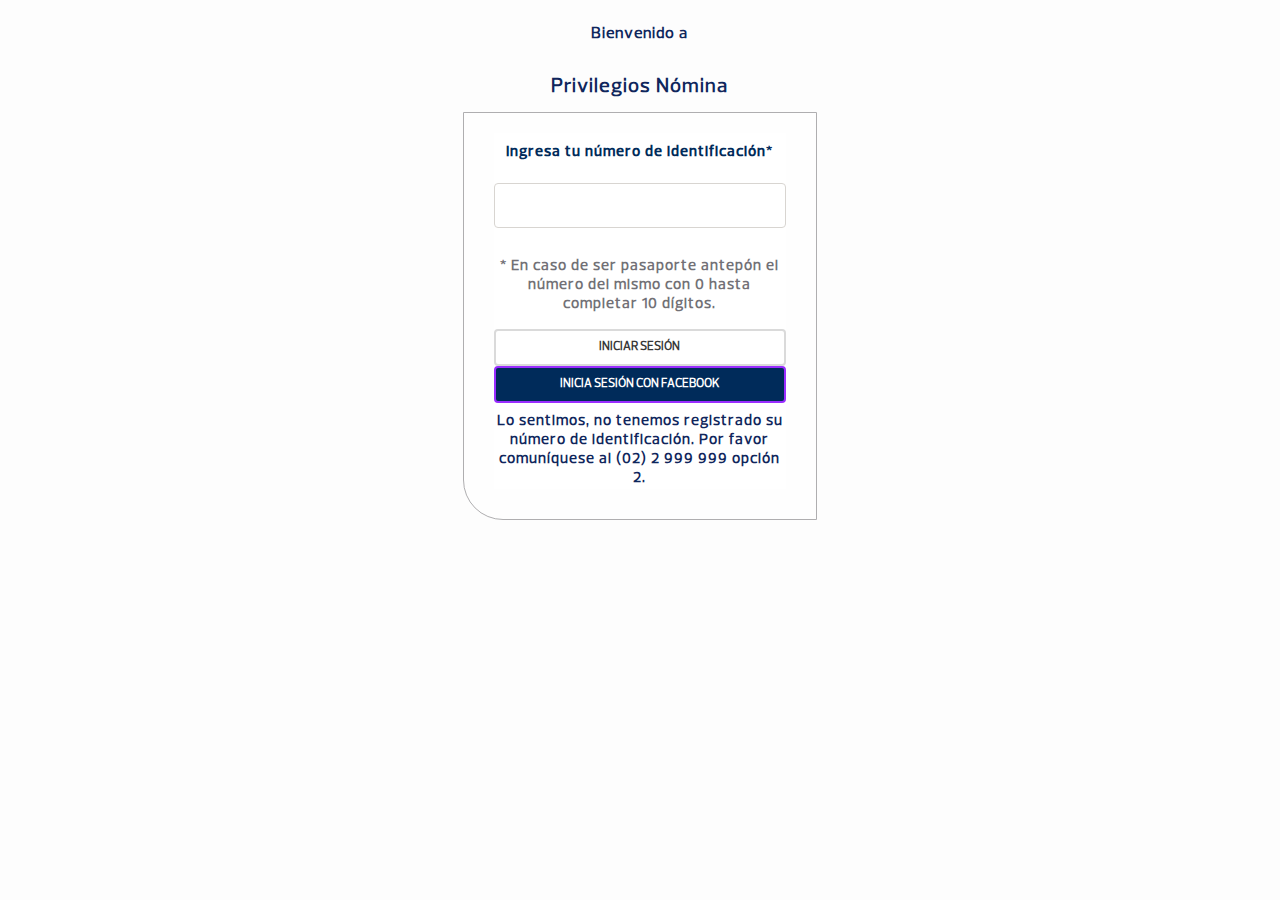
<file: login_error.html>
<!DOCTYPE html>
<html>

<head>
	<meta http-equiv="content-type" content="text/html; charset=utf-8" />
	<meta name="format-detection" content="telephone=no" />
	<meta name="apple-mobile-web-app-capable" content="yes" />
	<meta name="viewport" content="width=device-width, initial-scale=1, maximum-scale=1.0, user-scalable=no, minimal-ui" />
	<link href="css/bootstrap.min.css" rel="stylesheet" type="text/css" />
	<link href="css/style.css" rel="stylesheet" type="text/css" />
	<link href="fonts/fonts.css" rel="stylesheet" type="text/css" charset="utf-8" />

	<title>idumotiva</title>

	<style>
		.boton-rojo {
			line-height: 5px !important;
			border-radius: 4px !important;
			width: 100%;
			padding: 14px !important;
		}

		.boton-envio {
			line-height: 5px !important;
			border-radius: 4px !important;
			width: 150px !important;
			padding: 18px !important;
			margin-left: 5px;
		}

		.caja-login {
			width: 100%;
			background-color: rgba(204, 204, 204, 0.12);
			border-radius: 3px !important;
		}

		.bg-login {
			background-color: #fdfdfd;
			min-height: 700px;
		}

		.select_top {
			width: 100%;
			border-radius: 3px !important;
			padding-right: 25px!important;
			background-size: 20px;
			background-repeat: no-repeat;
			background-position: 5%;
			background-color: #fff!important;
			padding-left: 50px;
		}


		.caja-confirmacion {
			width: 100%;
			height: auto !important;
			background-color: rgba(255, 255, 255, 0.51);
			border-radius: 8px !important;
			font-size: 15px !important;
			text-align: center;
			padding: 20px;
			font-family: 'Prelo-BookItalic';
		}

		.a_link {
			color: #2d1e01;
			font-size: 13px;
			font-weight: 600;
		}

		.forms-login {
			background: rgba(255, 255, 255, 0.5);
			padding: 20px 30px;
			border: 1px solid #afaeb0;
			border-radius: 0 0 0 40px;
			color: #002b5a;
		}

		.login-box span {
			font-size: 22px;
		}

		.login-box select {
			background-color: #e7ded8;
			font-size: 13px;
			opacity: 0.7;
			padding-left: 20px;
			background-position: 95%;
			color: inherit;
			margin-left: 0;
			color: #2d1f02;
			font-weight: bold
		}

	</style>
</head>

<body class="style-10 bg-login ">
	<div class="container-fluid">
		<div class="information-blocks content-push">
			<div class="row">
				<div class="login-box login-fondo col-lg-4 col-lg-offset-4 col-sm-8 col-sm-offset-2 col-xs-12" align="center" style="border:0 !important;">
					<div style="text-align: center; margin-top:0; margin-bottom:15px;font-family: 'Prelo-Medium';    color: #002b5a;">
						<p style="font-size: 16px"> Bienvenido a</p><br>
						<p style="font-size: 20px">Privilegios Nómina </p>
					</div>
					<div class="forms-login">
						<form>
							<p class="text-left" style="color:#002b5a; padding-bottom:10px;line-height: 20px;font-size: 15px;font-family: 'Prelo-Medium';">Ingresa tu número de identificación*</p>
							<input class="simple-field" type="password" placeholder="" />
							<p style="color: #727176;margin-bottom: 15px">* En caso de ser pasaporte antepón el número del mismo con 0 hasta completar 10 dígitos. </p>
							<a href="index.html" class="button style-12 boton-rojo">Iniciar sesión</a>
							<a href="" class="button style-10 boton-rojo" style="background: #002b5a;color: white">Inicia sesión con Facebook</a>
							<p>Lo sentimos, no tenemos registrado su número de identificación. Por favor comuníquese al 
(02) 2 999 999 opción 2.</p>
						</form>
					</div>
				</div>
			</div>
		</div>
	</div>
</body>

</html>
</file>
<file: fonts/fonts.css>
@font-face {
		font-family: 'Prelo-Book';
		src: url('Prelo-Book.otf');
		src: local('☺'), url('Prelo-Book.otf') format('woff');
		font-weight: normal;
		font-style: normal;
	}

	@font-face {
		font-family: 'Prelo-SemiBold';
		src: url('Prelo-SemiBold.otf');
		src: local('☺'), url('Prelo-SemiBold.otf') format('woff');
		font-weight: normal;
		font-style: normal;
	}
	@font-face {
		font-family: 'Prelo-Medium';
		src: url('Prelo-Medium.otf');
		src: local('☺'), url('Prelo-Medium.otf') format('woff');
		font-weight: normal;
		font-style: normal;
	}

	@font-face {
		font-family: 'PreloSlab-Bold.otf';
		src: url('PreloSlab-Bold.otf');
		src: local('☺'), url('PreloSlab-Bold.otf') format('woff');
		font-weight: normal;
		font-style: normal;
	}
	@font-face {
		font-family: 'PreloSlab-Book';
		src: url('PreloSlab-Book.otf');
		src: local('☺'), url('PreloSlab-Book.otf') format('woff');
		font-weight: normal;
		font-style: normal;
	}
</file>
<file: css/style.css>
body {
    font-family: 'Prelo-Book', sans-serif;
}

/* 02 - RESET STYLES */

html,
body,
div,
span,
applet,
object,
iframe,
h1,
h2,
h3,
h4,
h5,
h6,
p,
blockquote,
pre,
a,
abbr,
acronym,
address,
big,
cite,
code,
del,
dfn,
em,
img,
ins,
kbd,
q,
s,
samp,
small,
strike,
strong,
sub,
sup,
tt,
var,
b,
u,
i,
center,
dl,
dt,
dd,
ol,
ul,
li,
fieldset,
form,
label,
legend,
table,
caption,
tbody,
tfoot,
thead,
tr,
th,
td,
article,
aside,
canvas,
details,
embed,
figure,
figcaption,
footer,
header,
hgroup,
menu,
nav,
output,
ruby,
section,
summary,
time,
mark,
audio,
video {
    margin: 0;
    padding: 0;
    border: 0;
    font-size: 100%;
    font: inherit;
    vertical-align: baseline;
}

/* HTML5 display-role reset for older browsers */

article,
aside,
details,
figcaption,
figure,
footer,
header,
hgroup,
menu,
nav,
section {
    display: block;
}

blockquote,
q {
    quotes: none;
}

blockquote:before,
blockquote:after,
q:before,
q:after {
    content: '';
    content: none;
}

blockquote footer:before,
blockquote footer:after {
    display: none;
}

body * {
    -webkit-text-size-adjust: none;
}

input:focus,
select:focus,
textarea:focus,
button:focus {
    outline: none;
}

textarea,
select {
    font-family: 'Prelo-Book', sans-serif;
    font-weight: 300;
    -webkit-appearance: none;
    border-radius: 4px;
}

input {
    border-radius: 4px;
}

a,
a:link,
a:visited,
a:active,
a:hover {
    cursor: pointer;
    text-decoration: none;
    outline: none;
}

ul {
    list-style: none;
}

body {
    font-family: 'Prelo-Book', sans-serif;
    font-weight: 400;
    font-size: 14px;
    line-height: 1;
}

.clear {
    clear: both;
    overflow: hidden;
    height: 0px;
    font-size: 0px;
    display: block;
}

/*mensaje de alerta en modales*/

.alert_2,
.alert_3,
.alert_4 {
    color: #0060b0;
    margin-bottom: 15px;
}

.alert_2:before {
    content: url(../img/icons/icon-addcar.png);
    padding-right: 10px;
    vertical-align: middle;
}

.alert_3:before {
    content: url(../img/icons/icon-addwhislist.png);
    padding-right: 10px;
    vertical-align: middle;
}

.filtro-desc {
    line-height: 31px;
    float: none;
    clear: both;
    overflow: hidden;
    margin-bottom: 20px;
    padding: 0;
    margin-top: 10px;
}

/* 03 - GLOBAL SETTINGS */

/*table*/

.table-view {
    height: 100%;
    width: 100%;
    display: table;
}

.row-view {
    display: table-row;
}

.cell-view {
    display: table-cell;
    vertical-align: middle;
    height: inherit;
    padding-left: 30px;
}

.cell-view.black {
    background: rgba(0, 0, 0, 0.50);
    display: table-cell;
    float: right;
    height: auto;
    margin-top: 30px;
    min-height: 200px;
    padding: 20px 30px;
    vertical-align: middle;
    width: 480px !important;
}

/*content block*/

#content-block {
    position: relative;
    overflow: hidden;
}

/*last child margins*/

#content-block *:last-child {
    margin-bottom: 0;
}

/*nopadding class*/

.nopadding {
    padding-left: 0;
    padding-right: 0;
    margin-left: 0;
    margin-right: 0;
}

/*content center*/

.content-push {
    padding: 15px 40px 30px;
    overflow: hidden;
}

.content-center,
.position-center {
    max-width: 1310px;
    margin: 0 auto;
    background: #fff;
    padding: 0 70px;
    position: relative;
    padding-bottom: 50px;
}

.position-center {
    background: none;
}

.wide-center {
    max-width: 1760px;
    margin: 0 auto;
    padding: 0 30px;
}

@media (max-width: 767px) {
    .wide-center {
        padding: 0 15px;
    }
}

/*Descuentos*/

.cupon_canjeado .hover-white {
    position: absolute;
    width: 100%;
    background: rgba(255, 255, 255, 0.37);
    height: 100%;
    top: 0;
    opacity: 1
}

.locales .col-lg-3 {
    margin-bottom: 15px;
}

.locales h4 {
    margin-bottom: 0;
    margin-top: 10px;
    font-size: 15px;
}

#cog-generado {
    display: none;
}

.information-blocks {
    margin-bottom: 30px;
}

#content-block .sidebar-column .information-blocks {
    margin-bottom: 40px;
}

.popup-container .up-img {
    margin-bottom: 20px;
    background: #FBFCFD;
    border-radius: 7px;
    color: #0060b0;
    padding-top: 10%;
    padding-bottom: 10%;
    line-height: 30px;
    font-size: 18px;
}

.popup-container .up-img .sub_title {
    font-size: 40px;
    font-weight: bold;
}

.popup-container .up-img span {
    font-style: normal !important;
    margin-top: 15px;
    font-size: 14px;
}

.popup-container .up-img span a {
    color: #0060b0;
    text-decoration: underline;
}

.popup-container .block-title_2,
.popup-container .block-title_3 {
    font-weight: 600;
    color: #878584;
    margin-bottom: 20px;
}

.popup-container .block-title_3 {
    color: #393934;
    font-weight: bold;
    margin-top: 20px;
}

.block-title {
    font-size: 20px;
    line-height: 24px;
    color: #191e24;
    font-weight: 600;
    padding-bottom: 10px;
    border-bottom: 1px #ebebeb solid;
    margin-bottom: 25px;
}

.block-title.size-1 {
    font-size: 16px;
}

.block-title.size-2 {
    font-size: 18px;
}

.block-title.size-3 {
    font-size: 24px;
    margin-bottom: 0;
}

.block-title.size-4 {
    font-size: 30px;
    font-weight: 400;
    line-height: 30px;
    margin-bottom: 20px;
    padding-bottom: 20px;
}

/*buttons*/

.button {
    font-weight: 700;
    font-size: 12px;
    line-height: 14px;
    color: #373737;
    text-transform: uppercase;
    text-align: center;
    padding: 8px 10px;
    display: inline-block;
    cursor: pointer;
    min-width: 127px;
    border: 2px #dadada solid;
    background: transparent;
    position: relative;
}

.button .fa {
    margin-right: 5px;
}

.button.style-1:hover {
    background: #fff;
    border: 2px transparent solid;
}

.button.style-2 {
    background: #f2f2f2;
    border-color: #f2f2f2;
}

.button.style-2:hover {
    background: #fff;
}

.button.style-3 {
    font-size: 12px;
    line-height: 16px;
    font-weight: 700;
    color: #515456;
    text-transform: uppercase;
    background: #e0e0e0;
    display: inline-block;
    text-align: center;
    border: 2px #e0e0e0 solid;
    padding: 10px 5px;
    min-width: 0;
}

.button.style-4 {
    font-size: 12px;
    line-height: 16px;
    font-weight: 700;
    color: #fff;
    text-transform: uppercase;
    background: #0060b0;
    display: inline-block;
    text-align: center;
    border: 2px #0060b0 solid;
    padding: 10px 5px;
    min-width: 0;
}

.button.style-3:hover,
.button.style-4:hover {
    background: transparent!important;
    color: #333232!important;
}

.button {
    font-weight: 600!important
}

.button.style-10 {
    font-family: 'Prelo-Book', sans-serif;
    font-size: 12px;
    font-style: normal !important;
    line-height: 18px;
    padding: 10px 20px;
    text-transform: uppercase;
    color: #0F265C;
    border: 2px #9A2DFF solid;
    background: #9A2DFF;
}

.button.style-10:hover {
    background: #9A2DFF;
    color: #0F265C;
    border: 2px solid #9A2DFF;
}

.button.style-11 {
    background: #BBC1CB;
    border-color: #BBC1CB;
    overflow: hidden;
    font-size: 12px;
    color: #fff;
    /* border-radius: 4px; */
    font-weight: 700;
    text-transform: uppercase;
    padding: 12px 20px;
}

.button.style-11:hover {
    color: #808080;
    background: #f0f0f0
}

.button.style-14 {
    border-color: #0060b0;
    background: #0060b0;
    font-size: 12px;
    color: #fff;
    font-weight: 600;
    line-height: 16px;
    padding: 10px 20px;
    min-width: 0;
}

.button.style-14:hover {
    background: transparent;
    color: #0060b0;
}

.button-x {
    font-size: 12px;
    line-height: 15px;
    width: 15px;
    text-align: center;
    color: #808080;
}

.button-x .fa {
    display: block;
    line-height: 15px;
}

.button.style-2 {
    cursor: text;
}

/*overflow*/

.overflow {
    overflow-y: auto;
    -webkit-overflow-scrolling: touch;
    -moz-overflow-scrolling: touch;
    -ms-overflow-scrolling: touch;
}

/*placeholders*/

::-webkit-input-placeholder {
    color: #c2c2c2;
    opacity: 1;
}

::-moz-placeholder {
    color: #c2c2c2;
    opacity: 1;
}

/* firefox 19+ */

:-ms-input-placeholder {
    color: #c2c2c2;
    opacity: 1;
}

/* ie */

input:-moz-placeholder {
    color: #c2c2c2;
    opacity: 1;
}

::-webkit-select-placeholder {
    color: #c2c2c2;
    opacity: 1;
}

::-moz-placeholder {
    color: #c2c2c2;
    opacity: 1;
}

/* firefox 19+ */

:-ms-select-placeholder {
    color: #c2c2c2;
    opacity: 1;
}

/* ie */

select:-moz-placeholder {
    color: #c2c2c2;
    opacity: 1;
}

/*toggle blocks in responsive navigation*/

@media (min-width: 1200px) {
    .responsive-menu-toggle-class {
        display: none!important;
    }
    .nav-overflow nav {
        display: inline-block;
        float: left;
    }
}

@media (max-width: 1199px) {
    .responsive-menu-hide-class {
        display: none!important;
    }
}

/*list styles*/

.list-type-1 {
    font-size: 13px;
    line-height: 15px;
    color: #191e24;
    font-weight: 500;
}

.list-type-1 a {
    color: #191e24;
}

.list-type-1 a:hover {
    color: #8bab0a;
}

.list-type-1 li {
    padding: 7px 0;
}

.list-type-1 li .fa {
    display: inline-block;
    color: #806fc0;
    margin-right: 7px;
    vertical-align: middle;
    position: relative;
    top: -2px;
}

ol {
    list-style: none;
    counter-reset: number;
}

ol li {
    padding-left: 0;
    font-size: 13px;
    line-height: 24px;
    color: #a3a2a2;
    margin-bottom: 12px;
}

ol li:before {
    counter-increment: number;
    content: counter(number);
    color: #fff;
    font-size: 13px;
    margin-right: 9px;
    margin-left: 3px;
    width: 20px;
    height: 20px;
    display: inline-block;
    vertical-align: middle;
    position: relative;
    top: -2px;
    line-height: 20px;
    font-weight: 600;
    background: #8bab0a;
    text-align: center;
    border-radius: 50%;
    -webkit-border-radius: 50%;
}

/*loader*/

#loader-wrapper {
    position: fixed;
    width: 100%;
    height: 100%;
    background: #fff;
    z-index: 10;
}

.bubbles {
    text-align: center;
    position: absolute;
    left: 0;
    width: 100%;
    top: 50%;
    margin-top: -30px;
}

.bubbles .title {
    color: #72787A;
    font-size: 25px;
    line-height: 25px;
    margin-bottom: 50px;
    font-weight: 500;
}

.bubbles span {
    display: inline-block;
    vertical-align: middle;
    width: 15px;
    height: 15px;
    background: #03b4ea;
    border-radius: 50%;
    -moz-border-radius: 50%;
    -webkit-border-radius: 50%;
    animation: bubbly .9s infinite alternate;
}

#bubble2 {
    animation-delay: .27s;
}

#bubble3 {
    animation-delay: .54s;
}

@-webkit-keyframes bubbly {
    0% {
        width: 15px;
        height: 15px;
        opacity: 1;
        -webkit-transform: translateY(0);
    }
    100% {
        width: 50px;
        height: 50px;
        opacity: 0.1;
        -webkit-transform: translateY(-32px);
    }
}

@keyframes bubbly {
    0% {
        height: 15px;
        opacity: 1;
        transform: translateY(0);
        width: 15px;
    }
    100% {
        height: 50px;
        opacity: 0.1;
        transform: translateY(-32px);
        width: 50px;
    }
}

/*form elements*/

.beneficios .page-selector {
    margin-bottom: 20px
}

.beneficios .information-blocks .block-title,
.beneficios .information-blocks {
    border-bottom: none !important;
}

.check .accordeon-entry {
    display: none !important;
}

.check:after {
    content: url(../img/icon_check_11.png);
    vertical-align: middle;
}

.checkbox,
.radio {
    margin-top: 0;
}

.checkbox-entry {
    margin-bottom: 15px;
}

.checkbox-entry {
    display: block;
    font-size: 13px;
    line-height: 14px;
    font-weight: 500;
}

.checkbox-entry b {
    font-weight: 600!important;
    color: #272425!important;
}

.checkbox-entry input + span {
    border: 1px solid #d8d5d1 !important;
    cursor: pointer;
    display: inline-block;
    width: 15px;
    height: 15px;
    vertical-align: middle;
    color: #333232;
    position: relative;
    top: -1px;
    margin-right: 7px;
    position: relative;
}

.checkbox-entry.radio input + span {
    width: 15px;
    height: 15px;
    border-radius: 50%;
    -webkit-border-radius: 50%;
    border: 1px #e3e3e3 solid;
}

.checkbox-entry input {
    display: none;
}

.checkbox-entry input:checked + span {
    border: none!important;
    background: url(../img/icon_check_1.png);
    background-size: cover;
    width: 15px;
    height: 15px;
}

.checkbox-entry.radio input:checked + span:after {
    position: absolute;
    left: -1px;
    top: -1px;
    right: -1px;
    bottom: -1px;
    content: "";
    box-shadow: inset 0 0 0 3px #fff;
    border-radius: 50%;
    -webkit-border-radius: 50%;
    border: 1px #e3e3e3 solid;
}

/*boxed layout*/

.boxed-layout {
    max-width: 1270px;
    margin: 0 auto;
    background: #fafafa;
}

.boxed-layout .fullwidth-block {
    width: auto;
    left: auto;
    margin-left: -50px;
    margin-right: -50px;
    transform: translateX(0);
    -webkit-transform: translateX(0);
}

.boxed-layout .content-center,
.boxed-layout .position-center {
    padding: 0 50px;
}

.boxed-layout #content-block {
    background: #fff;
}

/*Desktops (>=992px)*/

@media (max-width: 1199px) {
    .header-top-entry .title {
        display: none;
    }
    #content-block .content-center,
    .position-center,
    .content-push {
        padding: 0 30px;
    }
    .boxed-layout .fullwidth-block {
        margin-left: -30px;
        margin-right: -30px;
    }
    .responsive-menu-toggle-class {
        display: block
    }
    /*.opened-menu .navigation-header{background:#000602;}*/
    .content-push {
        padding: 30px;
    }
}

/*Phones (<768px)*/

@media (max-width: 767px) {
    #content-block .content-center,
    .position-center,
    .content-push {
        padding: 0 15px;
    }
    .content-push {
        padding: 30px;
    }
}

@media (min-width: 480px) and (max-width: 992px) {
    .products-swiper {
        margin: 0;
    }
    .pagination-hidden .swiper-wrapper.col-md-12 {
        padding: 0
    }
}

/*-------------------------------------------------------------------------------------------------------------------------------*/

/* 04 - TEMPLATE TOYS */

/*-------------------------------------------------------------------------------------------------------------------------------*/

/* 04.01 - header */

header {
    -webkit-backface-visibility: hidden;
}

header {
    margin-bottom: 25px;
    z-index: 5;
    width: 1200px;
    margin: 0 auto;
}

header.fixed-header .nav-overflow {
    background-color: #fff;
    background-repeat-x: repeat;
    background-size: contain;
    z-index: 9999;
}

.header-wrapper {
    /*background-color:#08192D;*/
    background-repeat-x: repeat;
    background-size: contain;
    /*position: absolute;*/
    top: 0;
    z-index: 9999;
    width: 100%;
}

.navigation {
    font-size: 0;
    position: relative;
    height: 60px;
}

nav {
    position: relative;
    overflow: hidden;
}

nav > ul > li {
    float: left;
    padding-right: 13px;
    padding-left: 13px;
}

nav > ul > li > a {
    font-size: 12px;
    font-weight: 700;
    color: #0F265C;
    line-height: 55px;
    text-transform: uppercase;
    display: inline-block;
    font-family: 'Prelo-Book', sans-serif;
}

nav > ul > li > a:hover,
nav > ul > li > a.active {
    color: #0F265C;
}

nav > ul > li > a .menu-label {
    position: absolute;
    right: 3px;
    top: 10px;
}

nav > ul > li > .fa {
    color: #b9b9b9;
    font-size: 10px;
    margin-left: 3px;
    vertical-align: middle;
    position: relative;
    top: -5px;
}

.submenu-container {
    position: absolute;
    top: 60px;
    left: 50%;
    transform: translateX(-50%);
    -moz-transform: translateX(-50%);
    -webkit-transform: translateX(-50%);
    -ms-transform: translateX(-50%);
    padding: 20px 10px;
    display: none;
    border-radius: 3px;
    background-color: #fff;
    -webkit-box-shadow: 0 0 15px rgba(0, 0, 0, .1);
    box-shadow: 0 0 15px rgba(0, 0, 0, .1);
    border: solid 1px #f4f4f4;
}

nav > ul > li:hover {
    z-index: 1;
}

/*nav>ul>li:hover>a, nav>ul>li>a.active{text-decoration: underline;}*/

nav > ul:nth-child(2) {
    float: right;
}

#content-block .submenu a:hover {
    color: #878787;
}

.submenu .list-type-1 .fa {
    font-size: 13px;
    color: #cacaca!important;
    margin: 0 7px 0 0;
}

/*submenu full width*/

.submenu {
    position: absolute;
    width: 100%;
    background: #fff;
    left: 0;
    top: 100%;
    border: 1px #f2f2f2 solid;
    display: none;
}

@media (min-width: 1200px) {
    .content-push {
        width: 1200px!important;
        margin: 0 auto!important;
        float: none!important;
    }
    .submenu.left-align {
        left: 0!important;
        margin: 0!important;
    }
    .submenu.right-align {
        left: auto!important;
        right: 0;
        margin: 0!important;
    }
    .nav-overflow .col-md-5.col-lg-5 {
        width: auto!important;
        padding: 0;
        padding-left: 15px;
    }
    .top-box {
        margin-top: 10px;
        float: left;
    }
    .select-box,
    .icon-box {
        float: left;
    }
}

.submenu .row {
    position: relative;
}

nav .full-width .submenu {
    padding: 50px 0;
    max-width: 1310px;
}

.full-width-menu-items-right {
    width: 540px;
    margin-right: 50px;
    float: right;
}

.full-width-menu-items-right .submenu-list-title {
    margin-right: 50px;
}

.menu-slider-out {
    overflow: hidden;
}

.menu-slider-in {
    width: 100000px;
    position: relative;
}

.menu-slider-in .product-slide-entry {
    width: 150px;
}

.menu-slider-entry {
    padding-right: 40px;
    float: left;
    text-align: center;
}

.menu-slider-in .product-slide-entry .product-image {
    margin-bottom: 10px;
}

.menu-slider-in .product-slide-entry .title {
    font-size: 14px;
}

.menu-slider-in .price {
    font-size: 14px;
}

.menu-slider-arrows {
    font-size: 0;
    text-align: right;
    margin-bottom: -22px;
}

.menu-slider-arrows a {
    font-size: 13px;
    line-height: 22px;
    display: inline-block;
    width: 22px;
    text-align: center;
}

#content-block .menu-slider-arrows a .fa {
    color: #cacaca;
}

#content-block .menu-slider-arrows a:hover .fa {
    color: #191e24;
}

.full-width-menu-items-left {
    margin-right: 615px;
    margin-left: 45px;
}

.submenu-list-title {
    font-size: 16px;
    line-height: 22px;
    color: #191e24;
    font-weight: 700;
    text-transform: uppercase;
    display: inline-block;
    margin-bottom: 15px;
}

.submenu-list-title a {
    color: #191e24;
}

#content-block .submenu-list-title a:hover {
    text-decoration: underline;
    color: #191e24;
}

.submenu .list-type-1 {
    margin-bottom: 45px;
}

.submenu .list-type-1 li {
    padding: 5px 0;
}

.menu-label {
    font-size: 10px;
    line-height: 15px;
    color: #fff;
    font-weight: 600;
    text-transform: uppercase;
    position: relative;
    padding: 0 5px;
    display: inline-block;
    vertical-align: top;
    margin-top: -2px;
}

.menu-label:before {
    width: 0;
    height: 0;
    border-style: solid;
    border-width: 6px 6px 0 0;
    position: absolute;
    left: 6px;
    top: 100%;
    content: "";
}

.menu-label.blue {
    background: #03b4ea;
}

.menu-label.blue:before {
    border-color: #03b4ea transparent transparent transparent;
}

.menu-label.red {
    background: #0060b0;
}

.menu-label.red:before {
    border-color: #0060b0 transparent transparent transparent;
}

.menu-label.yellow {
    background: #e9bc21;
}

.menu-label.yellow:before {
    border-color: #e9bc21 transparent transparent transparent;
}

/*submenu drop-down menu bottom line*/

.submenu-links-line {
    position: absolute;
    left: 0;
    top: 100%;
    background: #f2f2f2;
    left: -1px;
    right: -1px;
    padding: 19px 45px;
    font-size: 14px;
    line-height: 24px;
    color: #575757;
    border: 1px #f2f2f2 solid;
}

.submenu-links-line b {
    font-weight: 600;
    color: #3f454b;
}

.submenu-links-line a {
    color: #575757;
}

.submenu-links-line a:hover {
    text-decoration: underline;
}

.submenu-links-line-container {
    display: table;
    width: 100%;
}

.submenu-links-line-container .cell-view:first-child {
    width: 60%;
}

.submenu-links-line .red-message,
.submenu-links-line .red-message b {
    color: #0060b0;
}

/*submenu full width columns inside*/

nav .full-width-columns .submenu {
    max-width: 1310px;
}

.submenu .product-column-entry {
    float: left;
    width: 20%;
    border: none;
    border-right: 1px #f2f2f2 solid;
}

.submenu .product-column-entry:last-child {
    border-color: transparent;
}

.submenu .product-column-entry .submenu-list-title {
    margin-left: 30px;
    margin-right: 30px;
}

/*submenu 2 columns*/

nav .column-2 {
    position: relative;
}

nav .column-2 .submenu {
    width: 600px;
    padding: 50px 0;
    left: 50%;
    margin-left: -300px;
}

nav .column-2 .submenu .full-width-menu-items-left {
    margin-right: 190px;
}

.submenu-background {
    position: absolute;
    right: 0;
    bottom: 0;
    height: 100%;
    width: auto;
}

/*submenu 1 column*/

nav .column-1 {
    position: relative;
}

nav .column-1 .submenu {
    width: 400px;
    padding: 50px 0;
    left: 50%;
    margin-left: -200px;
}

nav .column-1 .full-width-menu-items-left {
    margin-right: 200px;
}

nav ul:first-child li:nth-child(1).column-1 .submenu,
nav ul:first-child li:nth-child(2).column-1 .submenu {
    left: 0;
    margin-left: 0;
}

/*submenu simple list*/

nav .simple-list {
    position: relative;
}

nav .simple-list .submenu {
    width: 270px;
    left: 50%;
    margin-left: -135px;
}

nav .simple-list .submenu a {
    font-size: 13px;
    line-height: 15px;
    color: #191e24;
    padding: 16px 20px;
    border-top: 1px #f2f2f2 solid;
    display: block;
    margin-top: -1px;
}

nav .simple-list .submenu a .fa {
    color: #cacaca;
    display: inline-block;
    position: relative;
    vertical-align: bottom;
    top: -2px;
    margin-right: 7px;
    font-size: 13px;
}

/*open desktop header drop-downs*/

@media (min-width: 1200px) {
    /*.submenu{display: block!important; transform: rotateX(90deg); -moz-transform: rotateX(90deg); -webkit-transform: rotateX(90deg); -ms-transform: rotateX(90deg); -moz-transition:all 300ms ease-out; -o-transition:all 300ms ease-out; -webkit-transition:all 300ms ease-out; transition:all 300ms ease-out; -ms-transition:all 300ms ease-out; transform-origin: 50% 0% 0px; -moz-transform-origin: 50% 0% 0px; -webkit-transform-origin: 50% 0% 0px; -ms-transform-origin: 50% 0% 0px; opacity: 0;}
  nav>ul>li:hover>.submenu{opacity: 1; transform: rotateX(0deg); -moz-transform: rotateX(0deg); -webkit-transform: rotateX(0deg); -ms-transform: rotateX(0deg);}*/
    .toggle-list-container {
        display: block!important;
    }
    .submenu .product-column-entry {
        min-height: 400px;
    }
}

.nav-overflow {
    overflow: visible;
    width: 100%;
}

.nav-overflow .content-push {
    padding: 0 30px;
    overflow: inherit;
}

/*scrolling page - fixed header*/

.fixed-header-visible {
    display: none;
}

@media (min-width: 1200px) {
    .navigation.content-push {
        overflow: inherit;
        padding-left: 0;
        padding-right: 0;
    }
    header.fixed-header {
        z-index: 6;
    }
    header.fixed-header .full-width .submenu,
    header.fixed-header .full-width-columns .submenu {
        left: auto;
        right: 0;
    }
    header.fixed-header .nav-overflow {
        position: fixed;
        left: 0;
        top: 0;
        width: 100%;
        -webkit-backface-visibility: hidden;
    }

    header .nav-overflow .header-top-entry,
    header .nav-overflow li.logo {
        display: none!important;
    }
    header.fixed-header .nav-overflow li.logo {
        padding: 0;
        padding-right: 10px;
    }
    header.fixed-header .nav-overflow li.logo a {
        line-height: inherit;
    }
    header.fixed-header .nav-overflow .header-top-entry,
    header.fixed-header .nav-overflow li.logo {
        display: block!important;
    }
    header.fixed-header .nav-overflow .header-top-entry {
        position: inherit;
        float: right;
    }


    header.fixed-header nav {
        max-width: 1310px;
        margin: 0 auto;
        text-align: right;
    }
    header.fixed-header nav > ul:nth-child(2) {
        float: none;
    }
    header.fixed-header nav > ul {
        display: inline-block;
        text-align: left;
        float: left;
    }
    header .additional-header-logo {
        width: 100%;
        /* transform: translateY(-50%); -moz-transform: translateY(-50%); -webkit-transform: translateY(-50%); -ms-transform: translateY(-50%);*/
    }
    header .additional-header-logo img {
        width: auto;
        display: block;
        height: 40px;
        padding-top: 5px;
    }

    /*buttons*/
    header.fixed-header .fixed-header-visible {
        display: block;
    }
    .fixed-header-visible .header-functionality-entry {
        text-transform: none;
        margin-top: 27px;
        float: left;
        border: none;
        text-decoration: none!important;
    }
    .fixed-header-visible .header-functionality-entry:first-child {
        padding-left: 0;
    }
    .fixed-header-square-button {
        float: left;
        margin-top: 20px;
        line-height: 30px;
        width: 30px;
        text-align: center;
        text-decoration: none!important;
        white-space: nowrap;
    }
    .fixed-header-square-button .fa {
        color: inherit!important;
    }
    .fixed-header-square-button:first-child {
        margin-left: 0;
    }
    .fixed-header-square-button .fa {
        font-size: 13px;
        line-height: 30px;
        color: #a0a0a0;
        display: inline-block;
    }
    .fixed-header-square-button:hover .fa {
        color: #3d3d3d;
    }
}

.header-top {
    position: relative;
}

.header-top-entry {
    float: left;
    font-size: 13px;
    line-height: 15px;
    color: #747474;
    font-weight: 400;
    position: relative;
    padding: 20px 0;
}

.header-top-entry .title {
    padding: 0 20px;
    cursor: pointer;
    white-space: nowrap;
}

.header-top-entry:first-child .title {
    border-color: transparent;
    padding-left: 0;
}

.header-top-entry .title img,
.header-top-entry .list-entry img {
    display: inline-block;
    vertical-align: middle;
    margin-right: 7px;
    position: relative;
    top: -1px;
}

.header-top-entry .title a {
    color: #747474;
}

.header-top-entry .title a:hover {
    text-decoration: underline;
}

.header-top-entry .title b {
    font-weight: 600;
}

.header-top-entry .title .fa {
    margin-left: 7px;
    position: relative;
    top: -1px;
}

.header-top-entry .title .fa:first-child {
    margin-left: 0;
    margin-right: 7px;
}

.header-top-entry .list {
    position: absolute;
    min-width: 100%;
    left: 1px;
    top: 40px;
    border-radius: 3px;
    background-color: #fff;
    -webkit-box-shadow: 0 0 15px rgba(0, 0, 0, .1);
    box-shadow: 0 0 15px rgba(0, 0, 0, .1);
    border: solid 1px #f4f4f4;
    padding: 5px 20px;
    z-index: 1;
    text-align: left;
    transform: scale(0);
    -webkit-transform: scale(0);
    -moz-transform: scale(0);
    -ms-transform: scale(0);
    opacity: 0;
    -moz-transition: all 300ms ease-out;
    -o-transition: all 300ms ease-out;
    -webkit-transition: all 300ms ease-out;
    transition: all 300ms ease-out;
    -ms-transition: all 300ms ease-out;
    transform-origin: 50% 0% 0px;
    -moz-transform-origin: 50% 0% 0px;
    -webkit-transform-origin: 50% 0% 0px;
    -ms-transform-origin: 50% 0% 0px;
}

.header-top-entry:hover .list {
    opacity: 1;
    transform: scale(1);
    -moz-transform: scale(1);
    -webkit-transform: scale(1);
    -ms-transform: scale(1);
}

.header-top-entry:first-child .list {
    left: -20px;
}

.header-top-entry .list-entry {
    white-space: nowrap;
    display: block;
    color: #747474;
    padding: 10px 0;
    border-top: 1px #f0f0f0 solid;
}

.header-top-entry .list-entry:hover {
    color: #222;
}

.header-top-entry .list-entry:first-child {
    border-top: none;
}

.nav-overflow .col-lg-1 {
    padding: 0;
}

.nav-overflow .top_left {
    float: right;
}

.nav-overflow .col-lg-6 {
    padding: 0;
}

.socials-box {
    font-size: 0;
}

header .fa {
    font-size: 18px;
}

header .socials-box {
    float: right;
    margin-top: 12px;
    margin-right: -3px;
}

.socials-box a {
    font-size: 16px;
    line-height: 30px;
    width: 30px;
    display: inline-block;
    color: #bababa;
    margin: 0 3px;
    text-align: center;
}

.socials-box a .fa {
    line-height: 30px;
    position: relative;
    top: 0;
}

.socials-box a:hover {
    color: #3d3d3d;
}

body:not(.mobile) .socials-box a:hover .fa {
    top: -5px;
}

.logout {
    font-weight: 700;
    font-size: 12px;
    vertical-align: middle;
    display: block;
    text-align: right;
    color: #0060b0;
    text-transform: uppercase;
    display: block;
    width: 92px;
    float: right;
    padding-top: 20px;
}

.logout:hover {
    color: #0060b0
}

.header-middle {
    display: table;
    width: 100%;
    padding: 20px 0;
    position: relative;
    margin-top: 60px;
}

.header-middle .right-entries {
    display: table-cell;
    vertical-align: middle;
    width: 400px;
    text-align: right;
    font-size: 0;
}

.header-functionality-entry {
    font-size: 13px;
    line-height: 15px;
    color: #747474;
    font-weight: 400;
    display: inline-block;
    vertical-align: bottom;
    padding: 0 5px;
    /*border-left: 1px #d0d0d0 solid; border-right: 1px #d0d0d0 solid;*/
    white-space: nowrap;
}

/*.header-functionality-entry.open-search-popup{display: none;}*/

.responsive-search-button {
    display: none;
}

.icon-box .fa {
    display: inline-block;
    vertical-align: middle;
    position: relative;
    color: #fff;
    display: inline-block;
}

.icon-box .fa:hover {
    color: #0060b0
}

.icon-box a {
    background: #9A2DFF;
    padding: 5px;
    margin-right: 5px;
    border-radius: 5px;
    width: 28px;
    text-align: center;
}

.header-functionality-entry b {
    font-size: 18px;
    color: #3f454b;
    font-weight: 700;
    font-family: 'Prelo-Book', sans-serif;
}

.logo-wrapper {
    display: table-cell;
    vertical-align: middle;
    width: 300px;
}

#logo {
    display: inline-block;
    max-width: 90%;
    height: auto;
    min-height: 45px;
}

#logo img {
    display: block;
    margin: 0 auto;
    height: 55px;
    width: auto;
}

.middle-entry {
    display: table-cell;
    vertical-align: middle;
}

.search-box {
    background: #fff;
}

.search-button {
    float: right;
    width: 45px;
    height: 45px;
    background: #03b4ea;
    position: relative;
}

.search-button:hover {
    background: #999!important;
}

.search-button .fa {
    display: block;
    line-height: 45px;
    text-align: center;
    color: #fff;
    font-size: 14px;
}

.search-button input[type="submit"] {
    position: absolute;
    left: 0;
    top: 0;
    width: 100%;
    height: 100%;
    opacity: 0;
}

.search-drop-down {
    border-top: 1px #e8e8e8 solid;
    border-bottom: 1px #e8e8e8 solid;
    border-left: 1px #f2f2f2 solid;
    float: right;
    width: 135px;
    position: relative;
}

.search-drop-down .title {
    line-height: 43px;
    padding: 0 30px 0 20px;
    position: relative;
    cursor: pointer;
    font-size: 12px;
    color: #999;
    font-weight: 400;
    white-space: nowrap;
    overflow: hidden;
    text-overflow: ellipsis;
    -webkit-user-select: none;
    -moz-user-select: none;
    -ms-user-select: none;
}

.search-drop-down .title .fa {
    position: absolute;
    top: 0;
    width: 10px;
    right: 20px;
    text-align: center;
    line-height: 45px;
}

.search-drop-down .list {
    border-radius: 3px;
    background-color: #fff;
    -webkit-box-shadow: 0 0 15px rgba(0, 0, 0, .1);
    box-shadow: 0 0 15px rgba(0, 0, 0, .1);
    border: solid 1px #f4f4f4;
    position: absolute;
    left: 0;
    top: 100%;
    width: 100%;
    /*transform: scale(0); -moz-transform: scale(0); -webkit-transform: scale(0); -ms-transform: scale(0);*/
    display: none;
    z-index: 1;
}

.search-drop-down.active .list {
    /*transform: scale(1); -moz-transform: scale(1); -webkit-transform: scale(1); -ms-transform: scale(1);*/
    display: block;
}

.search-drop-down .overflow {
    max-height: 161px;
}

.search-drop-down .category-entry {
    color: #999;
    font-size: 12px;
    font-weight: 400;
    padding: 7px 0 7px 15px;
    margin: 0 5px;
    border-bottom: 1px #f2f2f2 solid;
    cursor: pointer;
}

.search-drop-down .category-entry:hover {
    color: #3d3d3d;
}

.search-field {
    border: 1px #e8e8e8 solid;
    border-right: none;
    height: 45px;
    margin-right: 0;
    background: #fff;
}

.search-field input[type="text"] {
    width: 82%;
    height: 43px;
    line-height: 43px;
    border: none;
    background: none;
    font-size: 14px;
    padding: 0 20px;
    color: #3d3d3d;
}

.navigation-copyright {
    font-size: 14px;
    line-height: 16px;
    color: #fff;
    padding: 25px 10px;
    text-align: center;
}

.navigation-copyright a {
    color: #e5b81d;
    font-weight: 600;
}

.navigation-copyright a:hover {
    text-decoration: underline;
}

/*header popups*/

.popup *:last-child {
    margin-bottom: 0!important;
}

.user-box.popup {
    position: fixed;
    background: #fff;
    padding: 10px;
    width: 100px;
    top: 62px!important;
    text-align: right;
}

.user-box ul li {
    margin-bottom: 10px;
}

.search-box.popup {
    position: fixed;
    background: #fff;
    padding: 3px;
    width: 330px;
    top: 62px!important;
    border-radius: 20px;
}

.search-box form {
    border-radius: 18px;
    overflow: hidden;
}

/*.popup{transform: rotateX(90deg); -webkit-transform: rotateX(90deg); -moz-transform: rotateX(90deg); -ms-transform: rotateX(90deg); opacity: 0; -moz-transition:all 300ms ease-out; -o-transition:all 300ms ease-out; -webkit-transition:all 300ms ease-out; transition:all 300ms ease-out; -ms-transition:all 300ms ease-out; transform-origin: 50% 0% 0px; -moz-transform-origin: 50% 0% 0px; -webkit-transform-origin: 50% 0% 0px; -ms-transform-origin: 50% 0% 0px;}*/

.loaded .popup {
    z-index: 7;
    display: none;
}

.popup.active {
    display: block;
}

.search-box.popup.bottom-align {
    top: auto!important;
    bottom: 75px;
}

.search-box.popup.bottom-align .search-drop-down .list {
    position: absolute;
    top: auto;
    bottom: 100%;
}

/*.popup.active{opacity: 1; transform: rotateX(0deg); -moz-transform: rotateX(0deg); -webkit-transform: rotateX(0deg); -ms-transform: rotateX(0deg);}*/

.search-box.popup:before {
    width: 28px;
    height: 15px;
    position: absolute;
    content: "";
    /*background: url(../img/search-angle.png);*/
    top: -15px;
    right: 30px;
}

.search-box.popup.bottom-align:before {
    transform: rotate(180deg);
    -moz-transform: rotate(180deg);
    -webkit-transform: rotate(180deg);
    -ms-transform: rotate(180deg);
    top: 100%;
}

.cart-box.popup {
    z-index: 9;
    position: fixed;
    padding: 30px 0 0 0;
    width: 300px;
}

.cart-box.popup .popup-container {
    max-height: 400px;
    height: auto;
    overflow-y: scroll;
    border: 2px #ebebeb solid;
    padding: 20px 20px 15px 20px;
    background: #fff;
    position: relative;
}

.cart-box.popup .image {
    float: left;
    width: 60px;
}

.cart-box.popup .image img {
    display: block;
    width: 100%;
    height: auto;
}

.cart-box.popup .cart-entry {
    padding-bottom: 20px;
    margin-bottom: 20px;
    border-bottom: 2px #ebebeb solid;
    position: relative;
}

.cart-box.popup .content {
    margin: 0 20px 0 85px;
}

.cart-box.popup .content .title {
    font-size: 14px;
    line-height: 18px;
    color: #191e24;
    font-weight: 600;
    margin-bottom: 5px;
    display: block;
}

.cart-box.popup .content .title:hover {
    text-decoration: underline;
}

.cart-box.popup .content .quantity {
    font-size: 13px;
    line-height: 18px;
    color: #808080;
    margin-bottom: 3px;
}

.cart-box.popup .content .price {
    font-size: 18px;
    line-height: 18px;
    color: #e11414;
    font-weight: 600;
}

.cart-box.popup .summary {
    text-align: right;
    margin-bottom: 25px;
}

.cart-box.popup .summary .subtotal {
    font-size: 14px;
    line-height: 22px;
    color: #878787;
    font-weight: 600;
}

.cart-box.popup .summary .grandtotal {
    font-size: 18px;
    line-height: 22px;
    color: #343434;
    font-weight: 600;
}

.cart-box.popup .summary .grandtotal span {
    color: #e11414;
}

.cart-buttons .column {
    width: 50%;
    padding-left: 5px;
    float: left;
}

.cart-buttons .column:first-child {
    padding-left: 0;
    padding-right: 5px;
}

.cart-buttons .button {
    display: block;
    margin-bottom: 5px;
}

.cart-box.popup .button-x {
    position: absolute;
    top: 0;
    right: 0;
    cursor: pointer;
}

.cart-box.popup .popup-container:before {
    background: url(../img/search-angle.png);
    content: "";
    height: 15px;
    position: absolute;
    right: 30px;
    top: -15px;
    width: 28px;
}

.cart-box.popup.left-align {
    left: 15px!important;
}

.cart-box.popup.left-align .popup-container:before {
    right: auto;
    left: 30px;
}

.cart-box.popup.cart-left .popup-container:before {
    right: auto;
    left: 30px;
}

.cart-box.popup.fixed-header-left {
    right: auto;
    left: 50%;
    margin-left: -615px;
    right: auto!important;
}

body.style-0 .cart-box.popup .content .price {
    color: #03b4ea;
}

body.style-0 .cart-box.popup .summary .grandtotal span {
    color: #03b4ea;
}

body.style-0 .button.style-4 {
    background: #03b4ea;
    border-color: #03b4ea;
}

/*additional header block - search in navigation ("everything" template)*/

.navigation-search-content {
    margin-left: 300px;
    position: relative;
    z-index: 1;
}

.navigation-search-content .search-box {
    margin-right: 160px;
    top: 15px;
    position: relative;
}

.search-box.size-1 .search-button {
    height: 40px;
    width: 40px;
}

.search-box.size-1 .search-drop-down .title {
    line-height: 38px;
}

.search-box.size-1 .search-drop-down .title .fa {
    line-height: 40px;
}

.search-box.size-1 .search-field {
    margin-right: 175px;
    height: 40px;
}

.search-box.size-1 .search-field input[type="text"] {
    height: 38px;
    line-height: 38px;
}

.search-box.size-1 .search-button .fa {
    line-height: 40px;
}

header.type-1.fixed-header .navigation-search-content {
    display: none;
}

.navigation-search-content .toggle-desktop-menu {
    float: right;
    font-size: 14px;
    line-height: 70px;
    font-weight: 700;
    color: #fff;
    text-transform: uppercase;
    cursor: pointer;
    width: 125px;
    border-left: 1px #1663c2 solid;
    text-align: center;
}

.navigation-search-content .toggle-desktop-menu .fa {
    line-height: 70px;
    vertical-align: bottom;
    position: relative;
    top: -1px;
    margin-right: 5px;
    display: none;
}

.navigation-search-content .toggle-desktop-menu .fa:first-child {
    display: inline-block;
}

.navigation.active .navigation-search-content .search-box {
    display: none;
}

.navigation.active .navigation-search-content .toggle-desktop-menu .fa {
    display: inline-block;
}

.navigation.active .navigation-search-content .toggle-desktop-menu .fa:first-child {
    display: none;
}

/*additional header block - square icons ("everything" template)*/

header .icon-entry {
    width: 50%;
    float: left;
}

header .icon-entry .image {
    width: 45px;
    height: 45px;
    float: left;
    line-height: 45px;
    text-align: center;
    background: #f5f5f5;
}

header .icon-entry .image .fa {
    line-height: 45px;
    display: block;
    color: #b4b4b4;
}

header .icon-entry:hover .image {
    background: #0f51a3;
}

header .icon-entry:hover .image .fa {
    color: #fff;
}

header .icon-entry .text {
    margin-left: 60px;
    font-size: 13px;
    line-height: 18px;
    color: #747474;
    padding-top: 5px;
    display: block;
}

header .icon-entry .text b {
    font-size: 16px;
    line-height: 18px;
    font-weight: 600;
    color: #404040;
}

/*Desktops (>=992px)*/

@media (min-width: 1199px) {
    .resp {
        display: none!important;
    }
}

@media (max-width: 1199px) {
    .breadcrumb-banner {
        display: none;
    }
    nav > ul > li > a {
        font-size: 15px!important;
    }
    .header-middle,
    .header-top {
        display: block;
        width: 100%;
        padding: 16px 0;
        position: relative;
    }
    header {
        margin-bottom: 0;
        width: 100%;
        /*overflow: hidden;*/
    }
    header.fixed-header {
        background: #fff
    }
    .header-top {
        border: none;
    }
    #content-block header {
        position: fixed;
        padding: 0 30px;
        top: 0;
        background-repeat-x: repeat;
        background: #fff;
        background-size: contain;
        height: 60px;
    }
    .cell-view {
        padding-left: 0;
    }
    /*.banner_estatico {padding-top: 60px;}*/
    .no-resp {
        display: none!important;
    }
    .header-top .socials-box {
        display: none;
    }
    .navigation {
        padding: 0!important;
        position: fixed;
        left: 0;
        top: 0;
        width: 100%;
        background-color: #fff;
        background-repeat-x: repeat;
        background-size: contain;
        height: 100%;
        border: none;
        z-index: 7;
        transform: translateX(-1200px);
        -moz-transform: translateX(-1200px);
        -webkit-transform: translateX(-1200px);
        -ms-transform: translateX(-1200px);
    }
    header.fixed-header .nav-overflow {
        background-color: transparent;
    }
    .nav-overflow {
        width: 100%;
        overflow-y: auto;
        -webkit-overflow-scrolling: touch;
        -moz-overflow-scrolling: touch;
        -ms-overflow-scrolling: touch;
    }
    .navigation-header {
        padding: 20px 15px;
        overflow: hidden;
    }
    .navigation-header .title {
        font-size: 20px;
        font-weight: 700;
        text-transform: uppercase;
        color: #fff;
        text-align: center;
        padding-left: 30px;
    }
    .navigation-header .title img {
        width: auto;
        height: 35px;
    }
    .navigation-header .close-menu {
        width: 40px;
        height: 40px;
        line-height: 40px;
        position: absolute;
        left: 5px;
        top: 10px;
        cursor: pointer;
        text-transform: uppercase;
    }
    .navigation-header .pts-menu {
        border: 1px solid #fff;
        color: #fff;
        line-height: 0px;
        position: absolute;
        right: 12px;
        top: 15px;
        cursor: pointer;
        text-transform: capitalize;
        font-size: 9px;
        padding: 13px 8px;
    }
    .navigation-header .close-menu:before,
    .navigation-header .close-menu:after {
        width: 25px;
        height: 2px;
        position: absolute;
        left: 50%;
        top: 50%;
        margin: -1px 0 0 -9px;
        content: "";
        background: #0F265C;
    }
    .navigation-header .close-menu:before {
        transform: rotate(45deg);
        -moz-transform: rotate(45deg);
        -webkit-transform: rotate(45deg);
        -ms-transform: rotate(45deg);
    }
    .navigation-header .close-menu:after {
        transform: rotate(-45deg);
        -moz-transform: rotate(-45deg);
        -webkit-transform: rotate(-45deg);
        -ms-transform: rotate(-45deg);
    }
    .navigation-footer .socials-box {
        margin-top: -1px;
        margin-right: 0;
        float: none;
        border-top: 1px #343434 solid;
        border-bottom: 1px #343434 solid;
    }
    .navigation-footer .socials-box a {
        width: 14.25%;
        height: 41px;
        line-height: 39px;
        border-left: 1px #343434 solid;
        float: left;
        margin: 0;
        color: #fff;
    }
    body:not(.mobile) .navigation-footer .socials-box a:hover {
        background: #fff;
        color: #272727;
    }
    .navigation-footer .socials-box a:first-child {
        border-left: none;
    }
    .menu-button {
        font-size: 25px;
        color: #0F265C;
        cursor: pointer;
        position: absolute;
        left: 0;
    }
    .menu-button .fa {
        line-height: inherit;
        display: block;
        font-size: 25px;
    }

    .header-middle {
        width: 92%;
        margin: 0;
        padding: 0;
        float: left
    }
    .header-top {
        width: 22px;
        display: inline-block;
        float: left;
    }

    body.opened-menu {
        overflow: scroll;
    }
    .navigation,
    .content-push {
        -moz-transition: all 300ms ease-out;
        -o-transition: all 300ms ease-out;
        -webkit-transition: all 300ms ease-out;
        transition: all 300ms ease-out;
        -ms-transition: all 300ms ease-out;
    }
    header.opened .navigation {
        transform: translateX(0px);
        -moz-transform: translateX(0px);
        -webkit-transform: translateX(0px);
        -ms-transform: translateX(0px);
    }
    /*body.opened-menu .content-push{transform: translateX(200px); -moz-transform: translateX(200px); -webkit-transform: translateX(200px); -ms-transform: translateX(200px);}*/
    .close-header-layer {
        position: fixed;
        width: 100%;
        height: 100%;
        left: 0;
        top: 0;
        display: none;
        background: #071119;
    }

    #content-block nav > ul {
        float: none;
    }
    .nav-overflow .content-push {
        padding: 0;
        overflow: hidden;
    }

    /*menu responsive*/
    .nav-overflow .col-md-2:first-child,
    .logout {
        display: none!important
    }
    .nav-overflow .nav {
        width: 100%;
        margin-top: 50px;
        padding: 0 15px;
    }
    .nav-overflow nav {
        padding: 0
    }
    .top_left {
        position: absolute;
        top: 30px;
        margin-top: 0!important;
        right: 15px;
        padding: 0;
    }
    .icon-box {
        float: right;
    }
    .logo-responsive {
        text-align: center;
    }
    .logo-responsive img {
        height: 25px;
        width: auto;
    }

    nav > ul > li {
        float: none !important;
        padding: 0;
        position: relative;
        display: block!important;
    }
    nav > ul > li > a,
    nav > ul > li > a:hover,
    nav > ul > li > a.active {
        font-weight: 100;
        text-decoration: none;
        font-size: 12px;
        color: #0F265C;
        line-height: 14px;
        padding: 15px 45px 15px 20px;
        display: block;
        text-align: center;
    }
    nav > ul > li > .fa {
        position: absolute;
        right: 5px;
        top: 2px;
        line-height: 40px;
        width: 40px;
        text-align: center;
        cursor: pointer;
        margin: 0;
        font-size: 12px;
    }
    nav > ul > li.opened > .fa {
        transform: rotate(180deg);
        -moz-transform: rotate(180deg);
        -webkit-transform: rotate(180deg);
        -ms-transform: rotate(180deg);
    }
    .full-width-menu-items-right {
        display: none;
    }
    .full-width-menu-items-left {
        margin-left: 0;
        margin-right: 0;
    }
    .submenu {
        position: relative;
        top: auto;
        left: auto;
        padding: 0!important;
    }
    .submenu-links-line {
        display: none;
    }
    .submenu-list-title {
        margin: 0;
        display: block;
        position: relative;
    }
    .submenu-list-title a {
        display: block;
        margin: 0;
        font-size: 12px;
        line-height: 14px;
        padding: 15px 45px 15px 20px;
    }
    .submenu-list-title .toggle-list-button {
        width: 43px;
        height: 43px;
        position: absolute;
        top: 0;
        right: 2px;
        cursor: pointer;
    }
    .submenu-list-title .toggle-list-button:before {
        width: 11px;
        height: 1px;
        background: #878787;
        position: absolute;
        left: 50%;
        top: 50%;
        margin-top: -1px;
        margin-left: -6px;
        content: "";
    }
    .submenu-list-title .toggle-list-button:after {
        width: 1px;
        height: 11px;
        background: #878787;
        position: absolute;
        left: 50%;
        top: 50%;
        margin-top: -6px;
        margin-left: -1px;
        content: "";
    }
    .toggle-list-container {
        display: none;
        padding-left: 20px;
    }
    .submenu-list-title.opened .toggle-list-button:after {
        height: 0;
        margin-top: 0;
    }
    .submenu .list-type-1 {
        margin-bottom: 0;
    }
    .submenu .list-type-1 li {
        padding: 10px 30px 10px 20px;
    }
    .submenu .product-column-entry {
        float: none;
        width: auto;
        padding: 0;
    }
    .submenu .product-column-entry .image {
        display: none;
    }
    .submenu .product-column-entry .hot-mark {
        display: none;
    }
    .submenu .product-column-entry .submenu-list-title {
        margin-left: 0;
        margin-right: 0;
    }
    .submenu .product-column-entry .description {
        margin: 0;
    }
    nav .column-2 .submenu .full-width-menu-items-left,
    nav .column-1 .full-width-menu-items-left {
        margin-right: 0;
    }
    nav .column-2 .submenu,
    nav .column-1 .submenu,
    nav .simple-list .submenu {
        width: auto;
        margin: 0;
        left: auto;
    }
    .submenu-background {
        display: none;
    }
    nav .simple-list .submenu a {
        display: block;
        font-size: 12px;
        line-height: 14px;
        margin: 0;
        padding: 15px 45px 15px 20px;
        color: #191e24;
        font-weight: 700;
        text-transform: uppercase;
        border: none;
    }
    nav .simple-list .submenu a .fa {
        display: none;
    }
    nav > ul > li > a .menu-label {
        position: relative;
        right: auto;
        top: -7px;
        margin-left: 5px;
    }

    .responsive-search-button {
        display: inline-block;
    }
    .header-functionality-entry {
        padding: 0;
        border-right: none;
    }
    .header-functionality-entry span {
        display: none;
    }
    .header-functionality-entry.open-search-popup {
        display: inline-block;
    }
    #logo {
        min-height: 0;
    }
    header .middle-entry {
        display: none;
    }
    .cart-box.popup {
        display: none!important;
    }
    .navigation-search-content {
        display: none;
    }

    .full-width-menu-items-left .row > div {
        padding: 0;
    }
    .full-width-menu-items-left .row {
        margin: 0;
    }

}

@media (min-width:720px) and (max-width: 1199px) {
    header.opened .navigation {
        width: 50%
    }
    .close-header-layer {
        background: transparent;
    }
}

/*@media (max-width: 991px) {
    .header-middle, .header-top{padding-top: 20px; padding-bottom: 20px;}
    /*.navigation ul li:last-child{display: none!important;}
}*/

/*Phones (<768px)*/

@media (max-width: 767px) {

    #content-block header {
        padding: 0 15px;
        padding-right: 0;
    }
    .header-functionality-entry b {
        display: none;
    }
    #logo {
        max-width: 100%;
    }
}

@media (max-width: 480px) {
    .header-middle .right-entries {
        width: 220px;
    }
    .search-box.popup {
        width: 96%;
        right: 2%!important;
    }
    .search-box.popup:before {
        right: 23%;
        margin-right: -14px;
    }
    .header-middle,
    .header-top {
        padding-bottom: 10px;
    }

}

/* 04.02 - footer */

footer .col-lg-2 img {
    width: 150px;
    height: auto
}

footer#footer {
    background-color: #fff;
    color: #fff;
    padding: 10px 0;
}

footer#footer li a {
    display: inline-block;
    color: #0F265C;
    font-size: 14px;
    padding: 8px 0;
    position: relative;
    line-height: 15px;
    font-family: 'Prelo-Book', sans-serif;
}

footer h3 {
    text-transform: uppercase;
    margin-bottom: 10px;
    font-family: 'Prelo-Book', sans-serif;
    color: #fff;
    font-size: 12px;
}

footer {
    position: relative;
}

.clearfix.visible-sm-block {
    height: 35px;
    float: left;
    width: 100%;
}

.footer-columns-entry {
    border-bottom: 1px #f0f0f0 solid;
    border-top: 1px solid #f0f0f0;
    padding: 65px 0 50px 0px;
    position: relative;
}

.footer-logo {
    display: block;
    margin-bottom: 15px;
}

.footer-description {
    font-size: 14px;
    line-height: 24px;
    color: #a6a6a6;
    font-weight: 400;
}

.footer-description b {
    font-weight: 500;
    color: #3c3c3c;
}

.footer-address {
    font-size: 15px;
    line-height: 26px;
    color: #a6a6a6;
    font-weight: 400;
}

.footer-address a {
    color: #a6a6a6;
}

.footer-address a b {
    font-weight: 600;
    color: #03b4ea;
}

#content-block .footer-address a:hover,
#content-block .footer-address a:hover b {
    color: #3c3c3c;
}

.footer-columns-entry .column-title {
    margin-bottom: 20px;
    font-weight: 600;
    color: #343434;
    font-size: 17px;
    line-height: 20px;
}

.footer-columns-entry .column {
    list-style: none;
    font-weight: 400;
    color: #989898;
    font-size: 15px;
    line-height: 20px;
    margin-top: -5px;
}

.footer-columns-entry .column a {
    color: #989898;
    display: inline-block;
    padding: 5px 0;
}

.footer-columns-entry .column a:hover {
    color: #03b4ea;
}

.footer-bottom-navigation {
    padding: 40px 0;
    display: table;
    width: 100%;
    position: relative;
}

.footer-bottom-navigation .cell-view {
    position: relative;
}

.footer-bottom-navigation .footer-links {
    font-size: 0;
}

.footer-links a {
    font-size: 14px;
    font-weight: 500;
    color: #3c3c3c;
    line-height: 14px;
    padding-right: 15px;
    display: inline-block;
    border-right: 1px #cfcfcf solid;
    margin-right: 15px;
    margin-bottom: 7px!important;
    margin-top: 7px;
    vertical-align: top;
}

.footer-links a:last-child {
    padding-right: 0;
    border: none;
    margin-right: 0;
}

.footer-links a:hover {
    color: #03b4ea;
}

.payment-methods {
    text-align: right;
    font-size: 0;
}

.payment-methods a {
    display: inline-block;
    border: 1px #ebebeb solid;
    border-radius: 3px;
    -webkit-border-radius: 3px;
    margin-right: 10px;
    margin-bottom: 5px;
    vertical-align: top;
    margin-top: 5px;
}

.payment-methods a:hover {
    opacity: 0.5;
}

.payment-methods a img {
    display: block;
}

.payment-methods a:last-child {
    margin-right: 0;
}

.copyright {
    font-size: 14px;
    line-height: 14px;
    color: #7f7f7f;
    margin-bottom: 15px;
    padding: 7px 0;
}

.copyright a {
    font-weight: 600;
    color: #03b4ea;
}

#content-block .copyright a:hover {
    color: #3c3c3c;
}

.footer-copyright-wrapper {
    text-align: center;
    padding: 40px 0;
    border-top: 1px solid #f0f0f0;
}

.footer-description,
.footer-address,
.footer-columns-entry .column {
    margin-bottom: 15px;
}

.logo-resp,
.mod2 {
    display: none;
}

/*Desktops (>=992px)*/

@media (max-width: 1199px) {
    .mis_ventas .cell-view {
        margin-left: 20px!important;
    }
    .payment-methods {
        text-align: left;
    }
    .logo-resp,
    .mod2 {
        display: block!important;
        text-align: center;
    }
    .mod2 {
        position: absolute;
        right: 0;
        top: 0;
    }

}

/* Tablets (>=768px)*/

@media (max-width: 991px) {
    .footer-bottom-navigation {
        display: block;
    }
    .footer-bottom-navigation .cell-view {
        display: block;
        margin-bottom: 15px;
    }
    .footer-columns-entry {
        padding: 50px 0 35px 0;
    }
    .footer-address {
        margin-bottom: 50px;
    }
}

/*Phones (<768px)*/

@media (max-width: 767px) {
    .footer-bottom-navigation {
        padding: 30px 0;
    }
    .footer-description,
    .footer-address,
    .footer-columns-entry .column {
        margin-bottom: 20px;
    }
    .footer-columns-entry {
        padding: 30px 0 10px 0;
    }
    .footer-columns-entry .column-title {
        margin-bottom: 10px;
    }
    .footer-bottom-navigation .footer-links {
        margin-bottom: 5px;
    }
    .copyright {
        margin-bottom: 20px;
    }
}

/* 04.03 - company information and latest review */

.company-information-box {}

.company-information-box .image {
    float: left;
    width: 270px;
}

.company-information-box .image img {
    display: block;
    max-width: 100%;
    height: auto;
}

.company-information-box .text {
    margin-left: 300px;
}

.company-information-box .text .cell-view {
    height: 190px;
    width: 1000px;
}

.company-information-box .text .description {
    font-size: 13px;
    line-height: 24px;
    color: #a3a2a2;
    font-weight: 400;
    margin-bottom: 10px;
}

.read-more {
    font-weight: 600;
    font-size: 13px;
    line-height: 20px;
    color: #2e2e2e;
    display: inline-block;
}

.read-more:hover {
    color: #03b4ea;
}

.latest-review .text {
    padding: 22px 32px;
    border: 1px #ebebeb solid;
    font-size: 13px;
    line-height: 24px;
    color: #a3a2a2;
    margin-bottom: 10px;
}

.blockquote-slider {
    margin-right: -15px;
}

.blockquote-slider blockquote {
    margin-right: 15px;
}

#content-block .latest-review footer {
    font-style: normal;
    font-size: 13px;
    color: #aaa9a9;
    line-height: 20px;
    font-weight: 400;
    background: none;
}

.latest-review footer cite {
    font-weight: 600;
    color: #191e24;
}

/* Tablets (>=768px)*/

@media (max-width: 991px) {
    .company-information-box .image {
        width: 200px;
    }
    .company-information-box .text {
        margin-left: 230px;
    }
    .company-information-box .text .cell-view {
        display: block;
        width: auto;
        height: auto;
    }
    .information-entry {
        margin-bottom: 0;
    }
}

/*Phones (<768px)*/

@media (max-width: 767px) {
    .company-information-box .image {
        width: auto;
        float: none;
        margin-bottom: 10px;
    }
    .company-information-box .text {
        margin-left: 0;
    }
}

/* 04.04 - products slider */

.swiper-container {
    position: relative;
}

.pagination-swiper-unique-id-0 {
    position: absolute;
    bottom: 20px;
}

.swiper-tabs {
    position: relative;
}

/*prueba*/

@media (max-width: 768px) {
    .filtro-noresponsive .col-md-9.col-sm-8 {
        width: 100%
    }
    .navigation-banner-swiper.benef,
    .filtro-noresponsive .col-md-9.col-sm-8 .page-selector:first-child {
        display: none;
    }
}

@media (max-width: 480px) {
    .sub-tabs li a {
        font-size: 10px;
    }
    .under-top-tabs div {
        font-size: 12px;
    }
    .content-push {
        padding: 20px;
    }
    .page-selector {
        display: none;
    }
    .mi_perfil .page-selector {
        display: block !important;
    }
}

@media (max-width: 560px) {
    .top-foot .col-md-2 {
        float: none!important;
        margin-bottom: 10px;
    }
    .bottom-foot ul li {
        display: block!important;
        float: none;
    }
    .cell-view.black {
        float: none;
    }
    body.style-15 .navigation-banner-content .black .puntos {
        font-size: 35px!important;
    }
}

@media (max-width: 362px) {
    .sub-tabs li a {
        width: auto !important;
    }
}

.beneficios .under-top-tabs a {
    font-size: 12px;
    display: block;
    width: 49.3%;
    text-transform: uppercase;
    color: #7C7E87;
    float: left;
    padding: 10px;
    border: 1px solid red;
}

.under-top-tabs a:first-child {
    color: #4C4D4A!important;
    border: 1px solid #f0f0f0
}

.under-top-tabs a:last-child {
    color: #fff !important;
    border: 1px solid #0060b0;
    background: #0060b0;
    text-align: right;
}

.under-top-tabs {
    background: #FCFDFD;
    overflow: hidden;
}

.under-top-tabs div:last-child {
    text-align: right;
}

.top-tabs li a {
    width: 49%;
    text-align: center;
    padding: 20px;
    border: 1px solid #d8d5d1!important
}

.sub-tabs li a {
    width: 19%;
    text-align: center;
    background: transparent;
    padding: 20px 5px;
}

#tab1 .accordeon-entry .col-xs-6 {
    width: 100%;
    margin-bottom: 10px;
}

#tab1 .accordeon-entry a.button {
    display: inline-block;
    clear: both;
    margin-top: 10px;
    float: right;
}

#tab1 .accordeon-entry {
    border: 1px solid #d8d5d1;
    padding: 20px;
    overflow: hidden;
}

#tab1 .accordeon-entry div {
    border: none;
}

#tab1 .row {
    margin: 0!important
}

.tab_content {
    background: #fff;
    padding: 0;
    width: 100%
}

.tabs li {
    display: inline;
    list-style: none
}

.tabs a {
    color: #030D19;
    display: inline-block;
    font-weight: bold;
    text-transform: uppercase;
}

.tabs a.active {
    color: #0060b0
}

.sub-tab .tab-switcher {
    width: 20%;
    float: left;
}

.swiper-tabs .block-title {
    padding: 7px 15px;
    float: left;
    border-bottom: none;
    position: relative;
    margin-right: 2px;
    margin-left: 2px;
    font-weight: 400;
    color: #a1a1a1;
}

.swiper-tabs .block-title.active {
    color: #0F265C;
    font-size: 14px;
    font-weight: 600;
    background: #9A2DFF;
}

.swiper-tabs .block-title:hover {
    color: #0F265C;
    background: #9A2DFF;
}

.swiper-tabs .block-title.active:before {
    width: 100%;
}

.tabs-entry:first-child {
    display: block;
}

.tabs-entry,
.swiper-tabs .title,
.links-drop-down .title {
    display: none;
}

.tabs-container.type2 .block-title {
    margin-bottom: 0;
    border-bottom: 1px solid #d8d5d1;
}

.tabs-container.type2 .list a {
    border-radius: 0;
    color: #0F265C;
    font-size: 16px;
    line-height: inherit;
    margin-right: 6px;
    padding: 13px 30px;
    text-transform: uppercase;
    background: transparent;
    transition: none!important;
    border: none;
    position: relative;
    border: 1px solid #dedede;
    margin-bottom: -1px;
    padding: 15px 30px;
}

.tabs-container.type2 .list a:hover:before,
.tabs-container.type2 .list a.active:before {
    position: absolute;
    width: 100%;
    top: 0px;
    left: 0;
    content: "";
    background: #9A2DFF;
    opacity: 1;
    transition: all 0.5s ease-out 0s;
    z-index: 2;
    height: 3px;
    display: block;

}

.tabs-container.type2 .list a.active,
.tabs-container.type2 .list a:hover {
    color: #0F265C;
    border-bottom: 1px solid #fff!important;
    /* background: #9A2DFF; */
}

.tabs-container.type2 .tabs-switch {
    text-align: center;
    border-bottom: 1px solid #d8d5d1;
    margin-bottom: 20px;
}

/**/

/*Etiqueta oportunidad exclusiva*/

.op-ex .product-slide-entry .product-image {
    border: 2px solid #0060b0;
    position: relative;
}

.op-ex .product-slide-entry:before {
    content: 'oportunidad exclusiva';
    width: 152px;
    height: 35px;
    border-right: 36px solid transparent;
    border-left: 35px solid transparent;
    border-bottom: 35px solid #0060b0;
    display: block;
    position: absolute;
    right: -22px;
    z-index: 2;
    -webkit-transform: rotate(45deg);
    -moz-transform: rotate(45deg);
    -ms-transform: rotate(45deg);
    -o-transform: rotate(45deg);
    transform: rotate(46deg);
    color: #fff;
    top: 23px;
    text-transform: uppercase;
    font-size: 11px;
    line-height: 16px;
    text-align: center;
}

.products-swiper {
    margin: 0 -21.25px;
    position: relative;
}

.products-swiper:before,
.products-swiper:after {
    position: absolute;
    left: 0;
    top: 0;
    width: 21.25px;
    height: 100%;
    background: transparent;
    content: "";
    z-index: 2;
}

.products-swiper:after {
    right: -3px;
    left: auto;
}

.products-swiper .swiper-wrapper.col-md-12 {
    padding: 0
}

.product-slide-entry {
    background: #fff;
    max-width: 270px;
    margin: 0 auto;
    margin-bottom: 50px;
    text-align: left;
    padding: 0;
    border-radius: 3px;
	height: 340px;
}

.product-image-label {
    border-radius: 50%;
    -webkit-border-radius: 50%;
    position: absolute;
    z-index: 1;
}

.product-image-label span {
    position: absolute;
    width: 100%;
    left: 0;
    top: 50%;
    transform: translateY(-50%);
    -moz-transform: translateY(-50%);
    -webkit-transform: translateY(-50%);
    -ms-transform: translateY(-50%);
    font-size: 11px;
    line-height: 12px;
    color: #fff;
    font-weight: 700;
    text-transform: uppercase;
    text-align: center;
}

.product-image-label.type-1 {
    left: 7px;
    top: 7px;
    width: 40px;
    height: 40px;
    background: #93b92c;
}

.product-image-label.type-2 {
    right: 7px;
    top: 7px;
    width: 40px;
    height: 40px;
    background: #d41b1b;
}

.product-image-label.type-3 {
    left: 50%;
    top: 50%;
    margin: -32px 0 0 -32px;
    width: 65px;
    height: 65px;
    background: rgba(64, 64, 64, 0.95);
}

.product-slide-entry .product-image {
    display: block;
    position: relative;
    overflow: hidden;
    -webkit-box-shadow: 2px 2px 8px 0px rgba(197, 197, 197, 0.75);
    -moz-box-shadow: 2px 2px 8px 0px rgba(197, 197, 197, 0.75);
    -ms-box-shadow: 2px 2px 8px 0px rgba(197, 197, 197, 0.75);
    -o-box-shadow: 2px 2px 8px 0px rgba(197, 197, 197, 0.75);
    box-shadow: 2px 2px 8px 0px rgba(197, 197, 197, 0.75);
}

.product-slide-entry img {
    width: 100%;
    height: auto;
    display: block;
    position: relative;
    backface-visibility: hidden;
    -webkit-backface-visibility: hidden;
}

.product-slide-entry > img:first-child {
    margin-bottom: 15px;
}

.product-slide-entry .product-image:hover img {
    transform: scale(1.1);
    -moz-transform: scale(1.1);
    -webkit-transform: scale(1.1);
    -ms-transform: scale(1.1);
}

.product-slide-entry.shift-image .product-image:hover img {
    transform: scale(1) translateX(-100%);
    -moz-transform: scale(1) translateX(-100%);
    -webkit-transform: scale(1) translateX(-100%);
    -ms-transform: scale(1) translateX(-100%);
}

.product-slide-entry.shift-image .product-image img {
    position: absolute;
    left: 100%;
    top: 0;
    width: 100%;
    height: auto;
}

.product-slide-entry.shift-image .product-image img:first-child {
    position: relative;
    left: 0;
}

.product-slide-entry .product-image .bottom-line {
    position: absolute;
    left: 0;
    bottom: -35px;
    width: 100%;
    background: #2E2E2A;
    text-align: center;
    font-size: 11px;
    line-height: 35px;
    font-weight: 600;
}

.bottom-line .fa-shopping-cart {
    margin-left: 0;
}

.product-slide-entry .product-image:hover .bottom-line {
    bottom: 0;
}

.product-slide-entry .product-image .bottom-line.left-attached {
    left: -37px;
    bottom: 0;
    width: 35px;
    -webkit-backface-visibility: hidden;
}

.product-slide-entry .product-image:hover .bottom-line.left-attached {
    left: 0;
}

.product-image .bottom-line-a {
    color: #fff;
    display: block;
    cursor: pointer;
    white-space: nowrap;
    text-overflow: ellipsis;
    overflow: hidden;
    font-size: 13px;
    font-weight: 300;
}

.product-image .bottom-line-a:hover {
    background: #fff;
    color: #222;
    border-color: transparent!important;
}

.product-image .bottom-line-a .fa {
    color: inherit!important;
}

.product-image .bottom-line-a.square {
    width: 35px;
    border-left: 1px rgba(255, 255, 255, 0.1) solid;
}

.product-image .bottom-line.left-attached .bottom-line-a.square {
    border-left-color: transparent;
    border-bottom: 1px rgba(255, 255, 255, 0.1) solid;
}

.product-image .bottom-line-a .fa {
    vertical-align: bottom;
    line-height: 35px;
    margin-right: 0;
    width: 25px;
}

.product-image .right-align {
    float: right;
}

.product-image .right-align a {
    float: left;
}

/*.product-image .left-align{margin-right: 35px;}*/

.product-image .top-line-a {
    height: 35px;
    min-width: 35px;
    line-height: 35px;
    padding: 0 10px;
    background: #fff;
    position: absolute;
    top: 10px;
    cursor: pointer;
    font-size: 14px;
    color: #191e24;
    text-align: center;
    font-weight: 600;
}

.hover-black {
    height: 100%;
    width: 100%;
    background: #2E2E2A;
    position: absolute;
    top: 0;
    cursor: pointer;
    opacity: 0
}

.hover-white {
    height: 100%;
    width: 100%;
    background: #fff;
    position: absolute;
    top: 0;
    cursor: pointer;
    opacity: 0
}

.btn-verdetalle {
    border-radius: 3px;
    background: rgba(255, 255, 255, 0.26);
    border: 1.5px solid #fff;
    position: absolute;
    top: 40%;
    left: 27%;
    cursor: pointer;
    opacity: 0;
    padding: 13px;
    color: #fff;
}

.pr-locked .btn-verdetalle {
    border: none;
    position: absolute;
    top: 40%;
    left: 0 !important;
    cursor: pointer;
    opacity: 0;
    padding: 15px;
    color: #fff;
    background: rgba(0, 0, 0, 0.46);
    font-size: 13px;
    text-align: center;
}

.det-locked .text-canjeado,
.cupon_canjeado .text-canjeado {
    display: block;
    border: none;
    position: absolute;
    top: 15px;
    left: 15px!important;
    color: #fff;
    cursor: pointer;
    opacity: 0;
    font-size: 17px;
    text-align: center;
    text-shadow: 2px 2px 3px rgb(130, 130, 130);
    font-weight: bold;
    text-transform: uppercase;
}

.det-locked .product-image:hover .text-canjeado,
.cupon_canjeado .text-canjeado {
    opacity: 1;
}

.cupon_canjeado .text-canjeado {
    left: 25px!important;
}

.descuento .btn-verdetalle {
    border: none;
    border-radius: 0;
    background: rgba(0, 0, 0, 0.42);
    left: 43%;
}

.descuento .btn-verdetalle .fa {
    font-size: 17px;
}

.det-locked .btn-verdetalle {
    display: none;
}

.det-locked .hover-black {
    background: #ffffff;
}

.product-image:hover .hover-black,
.product-image:hover .hover-white {
    opacity: 0.5;
}

.product-image:hover .btn-verdetalle {
    opacity: 1;
}

.product-image .top-line-a span {
    font-size: 11px;
    line-height: 35px;
    display: inline-block;
    vertical-align: bottom;
}

.product-image .top-line-a .fa {
    line-height: 35px;
    display: inline-block;
    vertical-align: bottom;
}

.product-image .top-line-a:hover {
    background: #2e2e2a;
    color: #fff;
}

.product-image .top-line-a.left {
    left: -100px;
}

.product-image:hover .top-line-a.left {
    left: 10px;
}

.product-image .top-line-a.right {
    right: -100px;
}

.product-image:hover .top-line-a.right {
    right: 10px;
    z-index: 1
}

.product-slide-entry .tag {
    font-size: 10px;
    line-height: 14px;
    color: #8b8b8b;
    text-transform: uppercase;
    display: block;
    font-weight: 500;
    margin-bottom: 7px;
}

.product-slide-entry .tag:hover {
    color: #191e24;
}

.product-slide-entry .title {
    display: block;
    font-size: 15px;
    line-height: 18px;
    color: #191e24;
    font-weight: 600;
    margin-bottom: 10px;
}

.product-slide-entry .title b {
    font-weight: 700;
}

.product-slide-entry .title:hover {
    color: #03b4ea;
}

.rating-box {
    color: #f5c10c;
    font-size: 14px;
    line-height: 14px;
    margin-bottom: 10px;
}

.rating-box .star {
    display: inline-block;
}

.shop-grid-item .price {
    text-align: center;
}

.price {
    font-size: 15px;
    line-height: 15px;
    padding-bottom: 5px;
}

.price .prev {
    color: #989898;
    text-decoration: line-through;
    display: inline-block;
}

.price .current {
    color: #da75cb;
    display: inline-block;
    font-size: 18px;
    font-weight: 800;
}

.mostrar {
    display: block!important
}

.banner_internas .box_miperfil {
    padding: 0 40px;
}


/*Phones (<768px)*/

@media (max-width: 767px) {
    .swiper-tabs .block-title {
        float: none;
        display: block;
        margin-right: 0;
        margin-bottom: 0;
    }
    .swiper-tabs {
        margin-bottom: 15px;
    }
    .swiper-tabs .title:after,
    .links-drop-down .title:after {
        line-height: 40px;
        height: 40px;
        width: 40px;
        text-align: center;
        font-family: FontAwesome;
        content: "\f107";
        position: absolute;
        top: 0;
        right: 0;
    }
    .swiper-tabs .title.active:after,
    .links-drop-down .title.active:after {
        content: "\f106";
    }
    .swiper-tabs:before {
        display: none;
    }
    /*.swiper-tabs .list, */
    .links-drop-down .list {
        display: none;
    }
}

@media (min-width: 540px) {
    .swiper-tabs .list,
    .links-drop-down .list {
        display: block!important;
    }
}

@media (max-width: 540px) {
    .swiper-tabs .list .block-title {
        padding-top: 15px;
        display: block!important;
    }
    .swiper-tabs .title,
    .links-drop-down .title {
        display: block;
        padding: 0 40px 0 15px;
        white-space: nowrap;
        white-space: nowrap;
        line-height: 40px;
        border: 2px #f0f0f0 solid;
        font-size: 16px;
        position: relative;
        cursor: pointer;
        text-align: left;
    }

}

/* 04.05 - sales blocks */

.sale-entry {
    overflow: hidden;
    border: 2px #f2f2f2 solid;
    min-height: 70px;
    padding: 35px 0;
    position: relative;
    display: block;
}

.sale-entry .sale-price {
    font-size: 16px;
    line-height: 24px;
    color: #191e24;
    text-transform: uppercase;
    font-weight: 700;
    width: 190px;
    text-align: center;
    border-right: 1px #f2f2f2 solid;
    float: left;
    display: block;
    position: relative;
    z-index: 1;
}

.sale-entry .sale-price span {
    display: block;
    font-size: 48px;
    line-height: 48px;
    color: #da75cb;
}

.sale-entry .sale-price img {
    padding: 15px 0;
}

.sale-entry .sale-description {
    font-size: 13px;
    line-height: 22px;
    color: #a3a2a2;
    margin: 0 40px 15px 230px;
    padding: 2px 0;
    display: block;
    position: relative;
    z-index: 1;
}

.sale-entry .sale-title {
    font-size: 18px;
    line-height: 24px;
    text-transform: uppercase;
    font-weight: 700;
    color: #a3a2a2;
    margin: 0 0 10px 230px;
}

.hot-mark {
    position: absolute;
    top: 5px;
    right: -15px;
    font-size: 11px;
    font-weight: 700;
    color: #fff;
    text-transform: uppercase;
    background: #0060b0;
    line-height: 18px;
    width: 60px;
    text-align: center;
    transform: rotate(45deg);
    -moz-transform: rotate(45deg);
    -webkit-transform: rotate(45deg);
    -ms-transform: rotate(45deg);
}

.hot-mark.blue {
    background: #03b4ea;
}

.hot-mark.yellow {
    background: #dec209;
}

a.sale-entry:before {
    position: absolute;
    left: 0;
    top: 0;
    width: 100%;
    height: 100%;
    opacity: 0;
    content: "";
    z-index: 1;
}

a.sale-entry .hot-mark {
    z-index: 2;
}

.sale-entry-border {
    padding-top: 50px;
    padding-bottom: 50px;
}

.sale-entry-border:hover {
    background: #4c4c4c!important;
}

.sale-entry-border:before {
    border: 1px solid rgba(255, 255, 255, 0.5);
    content: "";
    position: absolute;
    left: 15px;
    top: 15px;
    right: 15px;
    bottom: 15px;
}

.sale-entry-border:hover:before {
    left: 0;
    top: 0;
    right: 0;
    bottom: 0;
    opacity: 0;
}

.sale-entry-border * {
    position: relative;
}

.sale-entry-border .sale-title {
    color: #fff;
}

.sale-entry-border .sale-description {
    color: rgba(255, 255, 255, 0.5);
}

.sale-entry-border .sale-price {
    border-color: rgba(255, 255, 255, 0.5);
}

/*Phones (<768px)*/

@media (max-width: 991px) {
    .sale-entry {
        padding: 25px 0;
    }
    .sale-entry .sale-title {
        text-align: center;
        margin-left: auto;
    }
    .sale-entry .sale-price {
        width: auto;
        float: none;
        margin: 0 30px 10px 30px;
        border: none;
        border-bottom: 1px #f2f2f2 solid;
        padding-bottom: 10px;
    }
    .sale-entry .sale-description {
        width: auto;
        float: none;
        margin: 0 10px 10px 10px;
        text-align: center;
    }
}

/* 04.06 - sidebar menu */

.sidebar-navigation {
    border: 2px #03b4ea solid;
    margin-bottom: 25px;
}

.sidebar-navigation .title {
    background: #03b4ea;
    padding: 20px 25px;
    line-height: 15px;
    color: #fff;
    font-size: 13px;
    text-transform: uppercase;
    font-weight: 700;
    margin-top: -2px;
    position: relative;
}

.sidebar-navigation .title .fa {
    display: none;
}

.sidebar-navigation .entry {
    cursor: pointer;
    border-bottom: 1px #ebebeb solid;
    display: block;
    font-weight: 500;
    font-size: 13px;
    line-height: 15px;
    color: #191e24;
    padding: 17px 25px;
    position: relative;
}

body.mobile .sidebar-navigation .entry {
    color: #191e24!important;
}

body.mobile .sidebar-navigation .entry:before {
    display: none;
}

.sidebar-navigation .entry:last-child {
    border: none;
}

.sidebar-navigation .entry:before {
    position: absolute;
    left: 0;
    bottom: 0;
    width: 100%;
    height: 0%;
    background: #03b4ea;
    content: "";
    opacity: 0;
}

.sidebar-navigation .entry span {
    position: relative;
}

.sidebar-navigation .entry:hover:before,
.sidebar-navigation .entry.active:before {
    height: 100%;
    opacity: 1;
}

.sidebar-navigation .entry:hover,
.sidebar-navigation .entry.active {
    color: #fff;
}

body:not(.mobile) #content-block .sidebar-navigation .entry:hover .fa {
    color: #fff;
}

.sidebar-navigation .entry .fa {
    color: #0060b0;
    display: inline-block;
    margin-right: 10px;
    position: relative;
    top: -1px;
}

.sidebar-navigation .list {
    display: none;
}

@media (min-width: 992px) {
    .sidebar-navigation .list {
        display: block!important;
    }
}

/* Tablets (>=768px)*/

@media (max-width: 991px) {
    .sidebar-navigation {
        margin-bottom: 25px!important;
    }
    .sidebar-navigation .title {
        padding-right: 55px;
        overflow: hidden;
        white-space: nowrap;
        text-overflow: ellipsis;
        cursor: pointer;
    }
    .sidebar-navigation .title .fa {
        display: block;
        position: absolute;
        width: 55px;
        height: 55px;
        line-height: 55px;
        text-align: center;
        right: 0;
        top: 0;
        font-size: 22px;
    }
    .sidebar-navigation.active .title .fa {
        transform: rotate(180deg);
        -moz-transform: rotate(180deg);
        -webkit-transform: rotate(180deg);
        -ms-transform: rotate(180deg);
    }
}

.login-fondo input::-webkit-input-placeholder {
    color: #0e7dc5;
    font-weight: 600;
    font-size: 16px;
}

/* WebKit */

.login-fondo input:-moz-placeholder {
    color: #0e7dc5;
    font-weight: 600;
    font-size: 16px;
}

/* Firefox 18- */

.login-fondo input::-moz-placeholder {
    color: #0e7dc5;
    font-weight: 600;
    font-size: 16px;
}

/* Firefox 19+ */

.login-fondo input:-ms-input-placeholder {
    color: #0e7dc5;
    font-weight: 600;
    font-size: 16px;
}

/* IE 10+ */

}

.login-fondo select::-webkit-input-placeholder {
    color: #0e7dc5;
    font-weight: 600;
    font-size: 16px;
}

/* WebKit */

.login-fondo select:-moz-placeholder {
    color: #0e7dc5;
    font-weight: 600;
    font-size: 16px;
}

/* Firefox 18- */

.login-fondo select::-moz-placeholder {
    color: #0e7dc5;
    font-weight: 600;
    font-size: 16px;
}

/* Firefox 19+ */

.login-fondo select:-ms-input-placeholder {
    color: #0e7dc5;
    font-weight: 600;
    font-size: 16px;
}

/* IE 10+ */

}

.login-box p {
    color: #101c28;
    font-weight: 700;
    clear: both;
    text-align: left;
    padding-top: 10px;
    line-height: 5mm;
    line-height: 6mm;
    font-size: 15px;
}

/* 04.07 - navigation banner */

.banner_internas {
    background-repeat: no-repeat;
    background-size: cover;
    background-position: center!important;
    padding: 0;
    box-sizing: border-box;
}

.internas-banner-content {
    height: 190px;
    padding: 0 70px 0 45px;
    text-align: center;
    display: table;
}

.mis_ventas .internas-banner-content {
    padding-top: 15px;
    padding-bottom: 15px;
}

.mi_perfil .internas-banner-content .cell-view {
    display: block!important;
}

.mi_perfil .cell-view {
    height: 250px;
    width: 350px;
    padding: 30px;
}

.breadcrumb-banner {
    width: 100%;
    color: #333;
    font-size: 12px;
}

.breadcrumb-banner span.acti {
    color: #1b1d1f;
    font-size: 1em;
    font-weight: bold;
}

.breadcrumb-banner span.acti:after {
    content: none;
}

.breadcrumb-banner a {
    color: #989898;
    font-size: 1em;
}

.breadcrumb-banner a:after,
.breadcrumb-banner span:after {
    content: '>';
    margin: 0 10px;
    color: #989898;
}

.breadcrumb-banner .content-push {
    border-bottom: 1px solid #d8d5d1;
    padding: 10px 0;
    padding-top: 0;
    margin-bottom: 20px!important;
}

.navigation-banner-swiper {
    position: relative;
}

.navigation-banner-wrapper {
    position: relative;
    background-size: cover;
    background-position: center center;
}

.navigation-banner-wrapper.align-1 {
    background-position: right top;
}

.navigation-banner-wrapper.align-2 {
    background-position: left top;
}

.navigation-banner-content {
    width: 57%;
    padding: 0 50px 0 50px;
    height: 380px;
    position: relative;
}

.banner_internas .navigation-banner-content {
    height: 300px;
}

.navigation-banner-content .cell-view {
    /*    text-shadow: 2px 2px 2px rgba(0, 0, 0, 0.51);*/
}

.navigation-banner-wrapper.align-1 .navigation-banner-content {
    float: left;
}

.navigation-banner-wrapper.align-2 .navigation-banner-content {
    float: right;
}

.navigation-banner-wrapper.align-3 .navigation-banner-content {
    text-align: left;
    margin: 0 auto;
}

.navigation-banner-content .subtitle {
    font-family: 'Prelo-Book', sans-serif;
    font-size: 40px;
    line-height: 30px;
    color: #d349bd;
    margin-bottom: 3px;
    transform: translateX(-50px) translateY(-50px);
    -moz-transform: translateX(-50px) translateY(-50px);
    -webkit-transform: translateX(-50px) translateY(-50px);
    -ms-transform: translateX(-50px) translateY(-50px);
    opacity: 0;
}

.light-text .navigation-banner-content .subtitle {
    color: #fff;
}

.cell-view .title,
.cell-view .subtitle {
    color: #fff;
}

.navigation-banner-content .title {
    font-family: 'Prelo-Book', sans-serif;
    font-weight: 400;
    font-size: 70px;
    line-height: 50px;
    color: #3c3c3c;
    text-transform: uppercase;
    letter-spacing: -5px;
    margin-bottom: 7px;
    transform: translateX(150px);
    -moz-transform: translateX(150px);
    -webkit-transform: translateX(150px);
    -ms-transform: translateX(150px);
    opacity: 0;
}

.light-text .navigation-banner-content .title {
    color: #fff;
}

.navigation-banner-content .description {
    font-size: 15px;
    line-height: 24px;
    color: #aaa;
    font-family: 'Prelo-Book', sans-serif;
    font-weight: 300;
    margin-bottom: 15px;
    padding-right: 50px;
    transform: translateX(-100px);
    -moz-transform: translateX(-100px);
    -webkit-transform: translateX(-100px);
    -ms-transform: translateX(-100px);
    opacity: 0;
}

.light-text .navigation-banner-content .description {
    color: #f1f0f0;
}

.navigation-banner-content .info {
    opacity: 0;
    transform: translateY(50px);
    -moz-transform: translateY(50px);
    -webkit-transform: translateY(50px);
    -ms-transform: translateY(50px);
}

.light-text .navigation-banner-content .info .button:not(:hover) {
    color: #fff;
    border-color: rgba(255, 255, 255, 0.5);
}

.swiper-slide.active .navigation-banner-content .subtitle,
.swiper-slide.active .navigation-banner-content .title,
.swiper-slide.active .navigation-banner-content .description,
.swiper-slide.active .navigation-banner-content .info {
    transform: translateX(0px) translateY(0px);
    -moz-transform: translateX(0px) translateY(0px);
    -webkit-transform: translateX(0px) translateY(0px);
    -ms-transform: translateX(0px) translateY(0px);
    opacity: 1;
}

.navigation-banner-content .button {
    margin-right: 12px;
}

.swiper-pagination-switch {
    width: 15px;
    height: 15px;
}

/*.navigation-banner-swiper .pagination{display: none;}*/

/* Tablets (>=768px)*/

@media (max-width: 991px) {
    #content-block .navigation-banner-content .title {
        font-size: 35px;
        line-height: 60px;
    }
    #content-block .navigation-banner-swiper .pagination {
        display: block;
        margin-top: 20px;
    }
    .navigation-banner-swiper:before,
    .navigation-banner-swiper:after {
        position: absolute;
        width: 1px;
        height: 100%;
        top: 0;
        background: #fff;
        content: "";
    }
    .navigation-banner-swiper:before {
        left: 0;
        z-index: 2;
    }
    .navigation-banner-swiper:after {
        right: 0;
        z-index: 2;
    }
    .cell-view.black {
        margin: 20px auto;
        float: none;
        display: block;
    }
}

/*Phones (<768px)*/

@media (max-width: 767px) {
    #content-block .navigation-banner-content .title {
        font-size: 35px;
        line-height: 40px;
    }
    #content-block .navigation-banner-content .subtitle {
        font-size: 25px;
        line-height: 25px;
        /*margin-bottom: 10px;*/
    }
    #content-block .navigation-banner-content .description {
        color: #3c3c3c;
        padding-right: 0;
    }

    #content-block .navigation-banner-image {
        opacity: 0.2;
    }
    /*#content-block .navigation-banner-wrapper{background-image: none!important;}*/
    #content-block .navigation-banner-wrapper.light-text .description {
        color: #fff!important;
        max-width: initial;
    }
    #content-block .navigation-banner-content .button {
        margin: 0 auto;
        width: 150px;
        min-width: 0;
        display: block;
    }
    .food-category {
        width: 49%;
        display: inline-block;
        box-sizing: border-box;
    }
}

@media (min-width: 480px) and (max-width: 992px) {
    .products-swiper {
        margin: 0;
    }
    .pagination-hidden .swiper-wrapper.col-md-12 {
        padding: 0
    }
}

@media (max-width: 480px) {
    .pagination-swiper-unique-id-0 {
        bottom: 15px;
    }
}

/*-------------------------------------------------------------------------------------------------------------------------------*/

/* 05 - TEMPLATE FOOD */

/*-------------------------------------------------------------------------------------------------------------------------------*/

/* 05.01 - main color styles */

body.style-1 {
    background-size: cover;
    background-attachment: fixed;
}

body.style-1 .search-button,
.header-wrapper.style-1 .search-button {
    background: #779307;
}

body.style-1 .swiper-tabs .block-title:before {
    background: #8bab0a;
}

body.style-1 .swiper-active-switch {
    background: #8bab0a;
    border-color: #8bab0a;
}

body.style-1 .product-slide-entry {
    text-align: center;
}

body.style-1 .price .current {
    color: #779307;
}

.footer-wrapper.style-1 .footer-address a b {
    color: #8bab0a;
}

.footer-wrapper.style-1 .copyright a {
    color: #8bab0a;
}

.footer-wrapper.style-1 .footer-columns-entry .column a:hover,
.footer-wrapper.style-1 .footer-bottom-navigation .footer-links a:hover {
    color: #8bab0a;
}

body.style-1 .product-slide-entry .title:hover {
    color: #8bab0a;
}

body.style-1 .bubbles span {
    background: #8bab0a;
}

.header-wrapper.style-1 .header-functionality-entry.open-cart-popup b {
    color: #779307;
}

body.style-1 .cart-box.popup .content .price {
    color: #779307;
}

body.style-1 .cart-box.popup .summary .grandtotal span {
    color: #779307;
}

body.style-1 .button.style-4 {
    background: #779307;
    border-color: #779307;
}

body.style-1 .footer-columns-entry {
    border-top: none;
    padding-top: 0;
}

@media (min-width: 1200px) {
    .header-wrapper.style-1 .navigation {
        margin: 0 -70px;
        padding: 0 70px;
        border-bottom: none;
        background: #779307;
    }
    .header-wrapper.style-1 .header-middle {
        border-bottom: none;
    }
    .header-wrapper.style-1 header:not(.fixed-header) nav > ul > li > a {
        color: #fff;
    }
    .header-wrapper.style-1 header:not(.fixed-header) nav > ul > li .fa {
        color: #aec161;
    }
}

@media (min-width: 1200px) {
    .fixed-header-margin {
        padding-top: 0!important;
    }
    /*.benef .navigation-banner-swiper {margin-top: 65px;}*/
}


/* 05.02 - inline products */

.inline-product-column-title {
    margin-bottom: 20px;
}

.inline-product-entry {
    margin-bottom: 20px;
    padding-bottom: 20px;
    border-bottom: 1px #f0f0f0 solid;
}

.inline-product-entry .image {
    width: 55px;
    float: left;
    border: 1px transparent solid;
}

.inline-product-entry .image:hover {
    border-color: #8bab0a;
}

.inline-product-entry .image img {
    display: block;
    width: 100%;
    height: auto;
}

.inline-product-entry .content {
    margin-left: 70px;
}

.inline-product-entry .content .cell-view {
    height: 55px;
}

.inline-product-entry .title {
    font-size: 15px;
    color: #5a5858;
    line-height: 20px;
    font-weight: 500;
    margin-bottom: 5px;
    display: inline-block;
}

.inline-product-entry .title:hover {
    color: #8bab0a;
}

.inline-product-entry .price .current {
    font-size: 15px;
}

/* 05.03 - products in columns */

.product-column-entry {
    border: 2px #f2f2f2 solid;
    padding: 27px 0;
    position: relative;
    overflow: hidden;
}

.product-column-entry .image {
    text-align: center;
    height: 160px;
    margin-bottom: 20px;
}

.product-column-entry .image img {
    display: inline-block;
    max-height: 100%;
    width: auto;
}

.product-column-entry .title {
    font-size: 16px;
    line-height: 20px;
    color: #191e24;
    text-transform: uppercase;
    font-weight: 700;
    margin: 0 30px 15px 30px;
    display: block;
}

.product-column-entry a.title:hover {
    text-decoration: underline;
}

.product-column-entry .description {
    margin: 0 30px;
}

/*Phones (<768px)*/

@media (max-width: 767px) {
    .product-column-entry {
        max-width: 300px;
        margin: 0 auto;
    }
    .formCheckout .cart-summary-box .button {
        margin-bottom: 15px!important
    }
}

/* 05.04 - from the blog */

.from-the-blog-entry {}

.from-the-blog-entry .image {
    float: left;
    width: 180px;
    margin-right: 20px;
    position: relative;
    overflow: hidden;
}

.hover-class-1:after {
    background: #8bab0a;
    position: absolute;
    left: 0;
    top: 0;
    width: 100%;
    height: 100%;
    content: "";
    opacity: 0;
}

body:not(.mobile) .hover-class-1:hover:after {
    opacity: 0.7;
}

.from-the-blog-entry .image img {
    display: block;
    width: 100%;
    height: auto;
    position: relative;
}

.hover-class-1 .hover-label {
    position: absolute;
    width: 100%;
    text-align: center;
    top: 50%;
    margin-top: -10px;
    font-size: 14px;
    line-height: 20px;
    color: #fff;
    font-weight: 600;
    z-index: 1;
    left: -100%;
}

body:not(.mobile) .hover-class-1:hover .hover-label {
    left: 0;
}

.from-the-blog-entry .description {
    font-size: 13px;
    line-height: 24px;
    color: #a3a2a2;
}

/* 05.05 - mozaic banner */

.mozaic-banners-wrapper {}

.mozaic-banners-wrapper .row {
    margin: 0 -4px;
}

.mozaic-banners-wrapper .banner-column {
    padding: 0 4px;
    margin-bottom: 8px;
}

.mozaic-banner-entry {
    border: 2px #ebebeb solid;
    background-position: right bottom;
    background-repeat: no-repeat;
    background-position: right bottom;
    background-repeat: no-repeat;
    position: relative;
    display: block;
}

.mozaic-banner-entry.type-1 {
    height: 505px;
    background-size: 470px;
    background-position: center bottom
}

.mozaic-banner-entry.type-2 {
    height: 248.5px;
    margin-bottom: 8px;
    background-size: auto 100%;
}

.mozaic-banner-entry.type-3 {
    height: 210px;
    margin-bottom: 8px;
    background-size: auto 100%;
}

.mozaic-banner-content {
    padding: 50px 8.5%;
    max-width: 430px;
    position: relative;
}

.mozaic-banner-content .subtitle {
    font-size: 22px;
    line-height: 22px;
    margin-bottom: 5px;
    color: #515151;
    text-transform: uppercase;
    font-weight: 600;
}

.mozaic-banner-content .title {
    font-size: 60px;
    line-height: 55px;
    color: #779307;
    font-family: 'Prelo-Book', sans-serif;
    font-weight: 700;
    text-transform: uppercase;
    margin-bottom: 10px;
}

.mozaic-banner-entry.type-2 .mozaic-banner-content .subtitle,
.mozaic-banner-entry.type-3 .mozaic-banner-content .subtitle {
    font-size: 16px!important;
    margin-bottom: 2px;
    display: block;
}

.mozaic-banner-entry.type-2 .mozaic-banner-content .title,
.mozaic-banner-entry.type-3 .mozaic-banner-content .title {
    font-size: 32px;
    line-height: 32px;
    display: block;
}

.mozaic-banner-content .description {
    font-size: 13px;
    line-height: 22px;
    color: #b3b3b3;
    margin-bottom: 15px;
    display: block;
}

.mozaic-swiper {
    border: 2px #ebebeb solid;
    height: 505px;
    overflow: hidden;
}

.mozaic-swiper .mozaic-banner-entry.type-1 {
    border: none;
    background-size: 100%;
}

.mozaic-swiper .pagination {
    position: absolute;
    left: 20px;
    bottom: 20px;
    width: auto;
}

.mozaic-swiper .pagination .swiper-pagination-switch {
    margin: 0 6px 0 0;
    height: 10px;
    width: 10px;
    background: #dedede;
    border: none;
}

.mozaic-swiper .pagination .swiper-active-switch {
    background: #bfbfbf;
}

/*Phones (<768px)*/

@media (max-width: 767px) {
    .mozaic-banner-entry.type-1:before {
        content: "";
        position: absolute;
        left: 0;
        top: 0;
        width: 100%;
        height: 100%;
        background: #fff;
        opacity: 0.7;
    }
    #content-block .mozaic-banner-entry.type-3 {
        height: 145px;
    }
    .mozaic-banner-content {
        padding: 25px 20px;
    }
    .mozaic-swiper .mozaic-banner-content {
        padding-bottom: 55px;
    }
}

@media only screen and (max-width: 992px) {
    .mozaic-banner-entry.type-1 {
        background-size: 400px;
        background-position: right bottom;
    }
    .banner_internas {
        padding: 0;
    }
    .benef .navigation-banner-wrapper.align-3 .navigation-banner-content {
        padding-top: 40px;
    }

}


/*-------------------------------------------------------------------------------------------------------------------------------*/

/* 06 - TEMPLATE EVERYTHING */

/*-------------------------------------------------------------------------------------------------------------------------------*/

/* 06.01 - main color styles */

body.style-2 .swiper-tabs .block-title:before {
    background: #0f51a3;
}

.footer-wrapper.style-2 .footer-address a b {
    color: #0f51a3;
}

.footer-wrapper.style-2 .copyright a {
    color: #0f51a3;
}

.footer-wrapper.style-2 .footer-columns-entry .column a:hover,
.footer-wrapper.style-2 .footer-bottom-navigation .footer-links a:hover {
    color: #0f51a3;
}

body.style-2 .product-slide-entry .title:hover {
    color: #0f51a3;
}

body.style-2 .bubbles span {
    background: #0f51a3;
}

body.style-2 .swiper-active-switch {
    background: #0f51a3;
    border-color: #0f51a3;
}

body.style-2 .price .current {
    color: #0f51a3;
    font-weight: 600;
}

body.style-2 .block-title {
    font-size: 16px;
}

body.style-2 .list-type-1 li .fa {
    color: #0f51a3;
}

body.style-2 .list-type-1 a:hover {
    color: #0f51a3;
}

body.style-2 .navigation-banner-content .subtitle {
    font-size: 30px;
    color: #0f51a3;
    font-weight: 300;
    font-family: 'Prelo-Book', sans-serif;
    letter-spacing: -1px;
}

body.style-2 .navigation-banner-content .title {
    font-weight: 700;
    font-family: 'Prelo-Book', sans-serif;
    font-size: 60px;
    line-height: 60px;
}

body.style-2 .navigation-banner-content .description {
    font-family: 'Prelo-Book', sans-serif;
    font-style: normal;
}

body.style-2 .search-button,
.header-wrapper.style-2 .search-button {
    background: #e9b500;
}

body.style-2 .sidebar-navigation {
    border: none;
}

body.style-2 .sidebar-navigation .title {
    background: #0f51a3;
    margin-bottom: 4px;
}

body.style-2 .sidebar-navigation .entry {
    border: 1px #f5f5f5 solid;
    background: #fafafa;
    margin-bottom: 4px;
}

body.style-2 .sidebar-navigation-title {
    line-height: 70px;
    padding: 0 25px;
    position: absolute;
    left: 0;
    top: 0;
    font-size: 13px;
    font-weight: 700;
    color: #fff;
    text-transform: uppercase;
}

body.style-2 .sidebar-navigation {
    margin-bottom: 50px;
}

body.style-2 .navigation-search-content .search-box {
    position: absolute;
    left: 0;
    right: 160px;
    margin-right: 0;
}

body.style-2 .navigation-search-content .user-box {
    position: absolute;
    left: 0;
    right: 250px;
    margin-right: 0;
}

/**/

.sidebar-logos-row {
    margin-left: -8px;
    margin-right: -8px;
}

.sidebar-logos-row .entry {
    max-width: 95px;
    float: left;
    width: 33.33%;
    padding: 0 8px 8px 8px;
    margin-bottom: 10px;
}

.sidebar-logos-row a,
.sidebar-logos-row img {
    display: block;
    width: 100%;
    height: auto;
}

.sidebar-logos-row a img {
    -webkit-filter: grayscale(100%);
    filter: grayscale(100%);
}

.sidebar-logos-row a:hover img {
    -webkit-filter: grayscale(0%);
    filter: grayscale(0%);
}

@media (max-width: 1199px) {
    body.style-2 .sidebar-navigation-title {
        display: none;
    }
}

@media (min-width: 1200px) {
    .header-wrapper.style-2 .navigation {
        border-bottom: none;
        background: #0f51a3;
    }
    .header-wrapper.style-2 header:not(.fixed-header) nav > ul > li > a {
        color: #fff;
    }
    .header-wrapper.style-2 header:not(.fixed-header) nav > ul > li .fa {
        color: #6b9ddc;
    }
    .header-wrapper.style-2 header:not(.fixed-header) nav {
        display: block;
        padding-left: 300px;
        padding-right: 125px;
        position: absolute;
        left: 0;
        top: 0;
        width: 100%;
        -moz-transition: all 300ms ease-out;
        -o-transition: all 300ms ease-out;
        -webkit-transition: all 300ms ease-out;
        transition: all 300ms ease-out;
        -ms-transition: all 300ms ease-out;
        transform: scale(0);
        -moz-transform: scale(0);
        -webkit-transform: scale(0);
        -ms-transform: scale(0);
    }
    .header-wrapper.style-2 header:not(.fixed-header) .navigation.active nav {
        transform: scale(1);
        -moz-transform: scale(1);
        -webkit-transform: scale(1);
        -ms-transform: scale(1);
    }
    .header-wrapper.style-2 .navigation .navigation-search-content .search-box {
        transform: scale(1);
        -moz-transform: scale(1);
        -webkit-transform: scale(1);
        -ms-transform: scale(1);
        -moz-transition: all 300ms ease-out;
        -o-transition: all 300ms ease-out;
        -webkit-transition: all 300ms ease-out;
        transition: all 300ms ease-out;
        -ms-transition: all 300ms ease-out;
        display: block;
    }
    .header-wrapper.style-2 .navigation.active .navigation-search-content .search-box {
        transform: scale(0);
        -moz-transform: scale(0);
        -webkit-transform: scale(0);
        -ms-transform: scale(0);
    }
    body.style-2 .sidebar-navigation {
        margin-top: -95px;
        position: relative;
    }
    .header-wrapper.style-2 .sidebar-navigation .title,
    body.style-2 .sidebar-navigation .title {
        line-height: 16px;
        padding-top: 27px;
        padding-bottom: 27px;
        margin-bottom: 8px;
    }
}

/* 06.02 - navigation banner (size 1) */

.navigation-banner-swiper.size-1 .navigation-banner-content {
    height: 430px;
}


/*-------------------------------------------------------------------------------------------------------------------------------*/

/* 07 - TEMPLATE ELECTRONIC */

/*-------------------------------------------------------------------------------------------------------------------------------*/

/* 07.01 - footer */

.footer-wrapper.style-3 footer:before {
    background: #333;
    bottom: 0;
    content: "";
    height: 100%;
    left: 50%;
    margin-left: -50000px;
    position: absolute;
    width: 100000px;
}

.footer-wrapper.style-3 .footer-bottom-navigation:before {
    background: #2e2e2e;
    bottom: 0;
    content: "";
    height: 100%;
    left: 50%;
    margin-left: -50000px;
    position: absolute;
    width: 100000px;
}

.footer-wrapper.style-3 .footer-columns-entry .column a {
    color: #a6a6a6;
}

.footer-wrapper.style-3 .footer-address a b {
    color: #fff;
}

.footer-wrapper.style-3 .footer-columns-entry .column a:hover,
.footer-wrapper.style-3 .footer-bottom-navigation .footer-links a:hover {
    color: #fff;
}

.footer-wrapper.style-3 #content-block .footer-address a:hover,
.footer-wrapper.style-3 #content-block .footer-address a:hover b {
    color: #fff;
    text-decoration: underline;
}

.footer-wrapper.style-3 .footer-columns-entry .column-title {
    color: #fff;
}

.footer-wrapper.style-3 .footer-description b {
    color: #fff;
}

.footer-wrapper.style-3 .footer-columns-entry {
    border: none;
}

.footer-wrapper.style-3 .footer-bottom-navigation .footer-links a {
    color: #aaa;
    border-color: #4a4a4a;
}

.footer-wrapper.style-3 .copyright a {
    color: #fff;
}

#content-block .footer-wrapper.style-3 .copyright a:hover {
    color: #fff;
    text-decoration: underline;
}

.footer-wrapper.style-3 #content-block .copyright a:hover {
    color: #fff;
    text-decoration: underline;
}

/* 07.02 - content styles */

body.style-3 .swiper-tabs .block-title:before {
    background: #008acc;
}

body.style-3 .product-slide-entry .title:hover {
    color: #008acc;
}

body.style-3 .bubbles span {
    background: #008acc;
}

body.style-3 .swiper-active-switch {
    background: #008acc;
    border-color: #008acc;
}

body.style-3 .price .current {
    color: #008acc;
    font-weight: 600;
}

body.style-3 .list-type-1 li .fa {
    color: #008acc;
}

body.style-3 .list-type-1 a:hover {
    color: #008acc;
}

body.style-3 .sidebar-navigation .title {
    background: #008acc;
}

body.style-3 .sidebar-navigation {
    border-color: #008acc;
}

body.style-3 .sidebar-navigation .entry .fa {
    color: #008acc;
}

body.style-3 .sidebar-navigation .entry:before {
    background: #008acc;
}

body.style-3 .inline-product-column-title {
    font-size: 18px;
    line-height: 22px;
}

body.style-3 .inline-product-entry .title:hover {
    color: #008acc;
}

body.style-3 .inline-product-entry .image:hover {
    border-color: #008acc;
}

body.style-3 .read-more:hover {
    color: #008acc;
}

body.style-3 .cart-box.popup .content .price {
    color: #008acc;
}

body.style-3 .cart-box.popup .summary .grandtotal span {
    color: #008acc;
}

body.style-3 .button.style-4 {
    background: #008acc;
    border-color: #008acc;
}

@media (min-width: 1200px) {
    body.style-3 .information-blocks {
        margin-bottom: 60px;
    }
}

/* 07.03 - header */

.header-wrapper.style-3 header:before {
    background: red;
    position: absolute;
    height: 1000px;
    width: 100000px;
    left: 50%;
    margin-left: -50000px;
    bottom: 35px;
    content: "";
    background: #0075ad;
}

.header-wrapper.style-3 .header-top-entry {
    color: #add7eb;
}

.header-wrapper.style-3 .header-top-entry .title {
    border-color: #348cb6;
}

.header-wrapper.style-3 .header-top-entry .title a {
    color: #add7eb;
}

.header-wrapper.style-3 .header-top .socials-box a {
    color: #add7eb;
}

.header-wrapper.style-3 .header-top .socials-box a:hover {
    color: #fff;
}

.header-wrapper.style-3 header .icon-entry .image {
    background: transparent;
    border: 2px #3391bd solid;
    border-radius: 50%;
}

.header-wrapper.style-3 header .icon-entry .image .fa {
    line-height: 41px;
    color: #fff;
}

.header-wrapper.style-3 header .icon-entry:hover .image {
    background: #3391bd;
}

.header-wrapper.style-3 header .icon-entry .text {
    color: #add7eb;
}

.header-wrapper.style-3 header .icon-entry .text b {
    color: #fff;
}

.header-wrapper.style-3 .header-top {
    border-color: #378fb9;
}

.header-wrapper.style-3 .header-functionality-entry {
    color: #add7eb;
    border-color: #3a91bb;
}

.header-wrapper.style-3 .header-functionality-entry b {
    color: #fff;
}

.header-wrapper.style-3 .header-middle {
    border: none;
}

.header-wrapper.style-3 .navigation-search-content .toggle-desktop-menu {
    border-color: #309ed3;
    width: 140px;
}

.header-wrapper.style-3 .navigation-search-content .search-box {
    margin-right: 175px;
}

@media (min-width: 1200px) {
    .header-wrapper.style-3 .navigation {
        border-bottom: none;
        background: #008acc;
    }
    .header-wrapper.style-3 header:not(.fixed-header) nav > ul > li > a {
        color: #fff;
    }
    .header-wrapper.style-3 header:not(.fixed-header) nav > ul > li .fa {
        color: #6b9ddc;
    }
    .header-wrapper.style-3 header:not(.fixed-header) nav {
        position: absolute;
        left: 0;
        top: 0;
        width: 100%;
        padding: 0 140px 0 20px;
        -moz-transition: all 300ms ease-out;
        -o-transition: all 300ms ease-out;
        -webkit-transition: all 300ms ease-out;
        transition: all 300ms ease-out;
        -ms-transition: all 300ms ease-out;
        transform: scale(1);
        -moz-transform: scale(1);
        -webkit-transform: scale(1);
        -ms-transform: scale(1);
        transform-origin: 0% 50% 0px;
        -moz-transform-origin: 0% 50% 0px;
        -webkit-transform-origin: 0% 50% 0px;
        -ms-transform-origin: 0% 50% 0px;
    }
    .header-wrapper.style-3 header:not(.fixed-header) .navigation.active nav {
        transform: scale(0);
        -moz-transform: scale(0);
        -webkit-transform: scale(0);
        -ms-transform: scale(0);
    }
    .header-wrapper.style-3 .navigation .navigation-search-content .search-box {
        -moz-transition: all 300ms ease-out;
        -o-transition: all 300ms ease-out;
        -webkit-transition: all 300ms ease-out;
        transition: all 300ms ease-out;
        -ms-transition: all 300ms ease-out;
        transform: scale(0);
        -moz-transform: scale(0);
        -webkit-transform: scale(0);
        -ms-transform: scale(0);
        display: block;
        transform-origin: 100% 50% 0px;
        -moz-transform-origin: 100% 50% 0px;
        -webkit-transform-origin: 100% 50% 0px;
        -ms-transform-origin: 100% 50% 0px;
    }
    .header-wrapper.style-3 .navigation.active .navigation-search-content .search-box {
        transform: scale(1);
        -moz-transform: scale(1);
        -webkit-transform: scale(1);
        -ms-transform: scale(1);
    }
    .header-wrapper.style-3 .navigation .navigation-search-content {
        height: 0;
    }
}

@media (max-width: 1199px) {
    .breadcrumb-banner {
        padding: 10px 30px;
    }
    .header-wrapper.style-3 header:before {
        bottom: 0;
    }
    .header-wrapper.style-3 .header-functionality-entry .fa {
        color: #fff;
    }
    .header-wrapper.style-3 .menu-button {
        color: #fff;
    }
}

/* 07.04 - banners */

.mozaic-banners-wrapper.type-2 .mozaic-banner-content {
    padding-top: 0;
    padding-bottom: 0;
    position: absolute;
    left: 0;
    top: 47%;
    transform: translateY(-50%);
    -moz-transform: translateY(-50%);
    -webkit-transform: translateY(-50%);
    -ms-transform: translateY(-50%);
    max-width: 110%;
    display: block;
}

.mozaic-banners-wrapper.type-2 .row {
    margin: 0 -8px;
}

.mozaic-banners-wrapper.type-2 .banner-column {
    padding: 0 8px;
}

.mozaic-banners-wrapper.type-2 .mozaic-swiper {
    border: none;
}

.mozaic-banners-wrapper.type-2 .mozaic-banner-entry {
    background-color: #f7f7f7;
    border: none;
}

.mozaic-banners-wrapper.type-2 .mozaic-banner-entry.type-2 {
    height: 244.5px;
}

.mozaic-banners-wrapper.type-2 .mozaic-banner-entry.type-2,
.mozaic-banners-wrapper.type-2 .mozaic-banner-entry.type-3 {
    margin-bottom: 16px;
}

.mozaic-banners-wrapper.type-2 .mozaic-banner-content .subtitle {
    font-size: 24px;
    color: #515151;
    font-weight: 600;
    display: block;
}

.mozaic-banners-wrapper.type-2 .mozaic-banner-content .title {
    color: #008acc;
    display: block;
}

.mozaic-banners-wrapper.type-2 a.mozaic-banner-entry:before {
    position: absolute;
    left: 0;
    top: 0;
    width: 100%;
    height: 100%;
    background: rgba(1, 138, 204, 0.7);
    content: "";
    opacity: 0;
}

body:not(.mobile) .mozaic-banners-wrapper.type-2 a.mozaic-banner-entry:hover .subtitle {
    color: #fff;
}

.mozaic-banners-wrapper.type-2 a.mozaic-banner-entry .title {
    font-weight: 400;
    letter-spacing: -1px;
}

body:not(.mobile) .mozaic-banners-wrapper.type-2 a.mozaic-banner-entry:hover .title {
    color: #fff;
    transform: translateX(20px);
    -webkit-transform: translateX(20px);
    -moz-transform: translateX(20px);
    -ms-transform: translateX(20px);
}

body:not(.mobile) .mozaic-banners-wrapper.type-2 a.mozaic-banner-entry:hover .description,
body:not(.mobile) .mozaic-banners-wrapper.type-2 a.mozaic-banner-entry:hover .view {
    color: #fff;
    transform: translateX(40px);
    -webkit-transform: translateX(40px);
    -moz-transform: translateX(40px);
    -ms-transform: translateX(40px);
}

body:not(.mobile) .mozaic-banners-wrapper.type-2 a.mozaic-banner-entry:hover:before {
    opacity: 1;
}

.mozaic-banners-wrapper.type-2 .mozaic-swiper .pagination {
    bottom: auto;
    top: 20px;
    margin-top: 0;
}

@media (max-width: 767px) {
    .mozaic-banners-wrapper.type-2 .mozaic-banner-content {
        text-align: center;
        padding-top: 20px;
        padding-bottom: 20px;
        position: relative;
        left: 0;
        top: 0;
        transform: translateY(0%);
        -moz-transform: translateY(0%);
        -webkit-transform: translateY(0%);
        -ms-transform: translateY(0%);
        max-width: 100%;
    }
    .mozaic-banners-wrapper.type-2 .mozaic-swiper .mozaic-banner-content {
        padding-top: 55px;
    }
}

/* 07.05 - sidebar text widget */

.text-widget .image {
    display: block;
    width: 100%;
    height: auto;
    max-width: 275px;
    margin-bottom: 15px;
}

.text-widget .description {
    font-size: 13px;
    line-height: 24px;
    color: #a3a2a2;
    margin-bottom: 10px;
}

/* Tablets (>=768px)*/

@media (max-width: 991px) {
    .text-widget .image {
        float: left;
        margin-right: 30px;
    }
}

/*Phones (<768px)*/

@media (max-width: 767px) {
    .text-widget .image {
        float: none;
        margin-right: 0;
    }
}

/* 07.06 - sidebar sales widget */

body.style-3 .sale-entry .sale-price span {
    color: #008acc;
}

.sale-entry .sale-image {
    margin: 0 0 -35px 0!important;
    display: none;
    max-width: 100%;
    height: auto;
    position: relative;
}

a.sale-entry:before {
    background: rgba(1, 138, 204, 0.7);
}

body:not(.mobile) a.sale-entry:hover:before {
    opacity: 1;
}

body:not(.mobile) a.sale-entry:hover .sale-price,
body:not(.mobile) a.sale-entry:hover .sale-price span,
body:not(.mobile) a.sale-entry:hover .sale-description {
    color: #fff!important;
}

@media (min-width: 992px) {
    .sale-entry .sale-image {
        display: block;
    }
    .sale-entry.vertical {
        text-align: center;
    }
    .sale-entry.vertical .sale-description {
        margin-left: 20px;
        margin-right: 20px;
    }
    .sale-entry.vertical .sale-price {
        float: none;
        width: auto;
        border: none;
        margin-bottom: 15px;
    }
}


/*-------------------------------------------------------------------------------------------------------------------------------*/

/* 08 - TEMPLATE MINIMAL */

/*-------------------------------------------------------------------------------------------------------------------------------*/

/* 08.01 - header (class "type-2") */

.header-wrapper.style-4 header {
    padding-left: 55px;
    padding-right: 55px;
}

header.type-2 .full-width .submenu,
header.type-2 .full-width-columns .submenu {
    left: auto;
    right: 0;
}

header.type-2 .navigation-vertical-align {
    display: table;
    width: 100%;
    border-bottom: 1px #ebebeb solid;
    position: relative;
}

header.type-2 .navigation {
    border: none;
}

header.type-2 .nav-container {
    width: 80%;
}

header.type-2 #logo {
    margin: 10px 0;
}

header.type-2 .menu-button {
    position: relative;
    top: auto;
}

header.type-2 .header-functionality-entry {
    float: right;
}

header.type-2 .header-functionality-entry .fa {
    display: inline-block;
}

@media (min-width: 1200px) {
    header.type-2:not(.fixed-header) nav,
    header.type-2:not(.fixed-header) .navigation {
        position: static;
    }
    header.type-2:not(.fixed-header) .submenu {
        top: 50%;
        margin-top: 35px!important;
    }
    header.type-2:not(.fixed-header) nav > ul > li > a {
        font-weight: 500;
    }
    header.type-2:not(.fixed-header) nav > ul {
        float: right;
    }
    header.type-2:not(.fixed-header) .navigation {
        margin: 60px 0;
    }
    .header-wrapper.style-4 li.fixed-header-visible {
        display: block;
    }
    .header-wrapper.style-4 header.fixed-header nav {
        padding: 0 55px;
    }
}

/*Desktops (>=992px)*/

@media (max-width: 1199px) {
    header.type-2 .logo-container {
        width: 300px;
    }
    header.type-2 .nav-container {
        width: 400px;
    }
}

/* 08.02 - footer */

.footer-wrapper.style-4 footer {
    border-top: 1px #f0f0f0 solid;
}

.footer-wrapper.style-4 .copyright a {
    color: #c9ac37;
}

.footer-wrapper.style-4 .copyright a:hover {
    color: #464646;
}

.footer-wrapper.style-4 .footer-bottom-navigation .footer-links a:hover {
    color: #c9ac37;
}

/* 08.03 - content styles */

body.style-4 .content-center {
    max-width: 1280px;
    margin: 35px auto;
    background: #fff;
    padding: 0 55px;
}

body.style-4 .price .current {
    color: #c2a325;
    font-size: 18px;
    font-weight: 600;
}

body.style-4 .product-slide-entry .title:hover {
    color: #c9ac37;
}

body.style-4 .swiper-tabs .block-title:before {
    background: #c9ac37;
}

body.style-4 .swiper-tabs .block-title {
    display: inline-block;
    float: none;
}

body.style-4 .swiper-tabs {
    text-align: center;
}

body.style-4 .read-more:hover {
    color: #c9ac37;
}

body.style-4 .search-button {
    background: #c9ac37;
}

body.style-4 .swiper-active-switch {
    background: #c9ac37;
    border-color: #c9ac37;
}

body.style-4 .bubbles span {
    background: #c9ac37;
}

body.style-4 .cart-box.popup .content .price {
    color: #c2a325;
}

body.style-4 .cart-box.popup .summary .grandtotal span {
    color: #c2a325;
}

body.style-4 .button.style-4 {
    background: #c2a325;
    border-color: #c2a325;
}

@media (max-width: 1199px) {
    body.style-4 .content-center {
        margin-top: 0;
        margin-bottom: 0;
    }
}

/* 08.04 - banner */

body.style-4 .navigation-banner-content {
    height: 600px;
    width: 62%;
}

body.style-4 .navigation-banner-content .subtitle {
    font-size: 20px;
    line-height: 24px;
    color: #a58d2d;
    font-family: 'Prelo-Book', sans-serif;
    font-weight: 600;
    letter-spacing: 2px;
    margin-bottom: 12px;
}

body.style-4 .navigation-banner-content .title {
    font-family: 'Prelo-Book', sans-serif;
    font-weight: 700;
    font-size: 48px;
    line-height: 48px;
    letter-spacing: -3px;
    color: #3f454b;
    margin-bottom: 12px;
}

body.style-4 .navigation-banner-content .description {
    font-size: 20px;
    line-height: 24px;
    color: #848484;
}

/* 08.05 - products */

.custom-col-5-in-row {
    float: left;
    width: 20%;
    padding: 0 15px;
}

.custom-col-5-in-row:nth-child(5n + 1) {
    clear: both;
}

.products-grid {
    margin-bottom: 20px;
}

body.style-4 .products-grid {
    text-align: center;
}

/* Tablets (>=768px)*/

@media (max-width: 991px) {
    .custom-col-5-in-row {
        width: 25%;
    }
    .custom-col-5-in-row:nth-child(5n + 1) {
        clear: none;
    }
    .custom-col-5-in-row:nth-child(4n + 1) {
        clear: both;
    }
}

/*Phones (<768px)*/

@media (max-width: 767px) {
    .custom-col-5-in-row {
        width: 33.33333%;
    }
    .custom-col-5-in-row:nth-child(4n + 1) {
        clear: none;
    }
    .custom-col-5-in-row:nth-child(3n + 1) {
        clear: both;
    }
}

@media (max-width: 450px) {
    .custom-col-5-in-row {
        width: 50%;
    }
    .custom-col-5-in-row:nth-child(3n + 1) {
        clear: none;
    }
    .custom-col-5-in-row:nth-child(2n + 1) {
        clear: both;
    }
}

/* 08.06 - content text widgets */

.content-text-widget-container {
    padding: 40px 0;
    border-top: 1px #f0f0f0 solid;
    margin-bottom: 0!important;
}

.content-text-widget {
    padding: 30px 30px 30px 70px;
}

.content-text-widget:first-child {
    padding: 30px 70px 30px 30px;
    border-right: 1px #f0f0f0 solid;
}

.content-text-widget .title {
    font-size: 24px;
    color: #191e24;
    line-height: 24px;
    font-weight: 400;
    margin-bottom: 15px;
}

.content-text-widget .description {
    font-size: 14px;
    color: #999797;
    line-height: 24px;
    font-weight: 400;
    margin-bottom: 15px;
}

/*Phones (<768px)*/

@media (max-width: 767px) {
    .content-text-widget,
    .content-text-widget:first-child {
        padding: 0;
        border: none;
    }
}


/*-------------------------------------------------------------------------------------------------------------------------------*/

/* 09 - TEMPLATE PARALLAX */

/*-------------------------------------------------------------------------------------------------------------------------------*/

/* 09.01 - header */

.header-wrapper.style-5 header.type-2 {
    background: none;
}

.header-wrapper.style-5 header.type-2 .navigation-vertical-align {
    border: none;
}

.header-wrapper.style-5 .header-functionality-entry .fa {
    color: #fff;
}

@media (min-width: 1200px) {
    .header-wrapper.style-5 header.type-2:not(.fixed-header) .navigation {
        margin: 45px 0;
    }
    .header-wrapper.style-5 header.fixed-header .nav-overflow {
        background: #262626;
        border: none;
    }
    .header-wrapper.style-5 nav > ul > li > a {
        color: #fff;
        font-weight: 700!important;
    }
    .header-wrapper.style-5 nav > ul > li > .fa {
        color: #6e6e6e;
    }
    .header-wrapper.style-5 .fixed-header-square-button .fa {
        color: #fff;
    }
    .header-wrapper.style-5 .fixed-header-square-button .fa:hover {
        color: #c7c7c7;
    }
    .header-wrapper.style-5 li.fixed-header-visible {
        display: block;
    }
}

/* 09.02 - footer */

footer.type-2 {
    background: #262626;
    text-align: center;
    padding: 70px 0 70px 0;
}

footer.type-2 .footer-logo {
    display: inline-block;
    vertical-align: bottom;
    margin-bottom: 30px;
}

footer.type-2 .footer-links a {
    color: #fff;
    border-color: #3b3b3b;
}

footer.type-2 .footer-links a:hover {
    color: #f17e0e;
}

footer.type-2 .copyright a {
    color: #f17e0e;
}

#content-block footer.type-2 .copyright a:hover {
    color: #fff;
}

@media (max-width: 767px) {
    footer.type-2 {
        padding: 50px 0 50px 0;
    }
    footer.type-2 .footer-links a {
        display: block;
        padding: 3px 0;
        border: none;
        margin: 0;
    }
    footer.type-2 .footer-links {
        margin-bottom: 25px;
    }
}

/* 09.03 - content styles */

body.style-5.opened-menu .content-push {
    transform: none;
    -moz-transform: none;
    -webkit-transform: none;
    -ms-transform: none;
}

body.style-5 .search-button {
    background: #f17e0e;
}

body.style-5 .bubbles span {
    background: #f17e0e;
}

body.style-5 .cart-box.popup .content .price {
    color: #f17e0e;
}

body.style-5 .cart-box.popup .summary .grandtotal span {
    color: #f17e0e;
}

body.style-5 .button.style-4 {
    background: #f17e0e;
    border-color: #f17e0e;
}

/* 09.04 - parallax slide */

.parallax-slide {
    position: relative;
}

.parallax-clip {
    height: 100%;
    position: absolute;
    width: 100%;
    left: 0px;
    top: 0px;
    clip: rect(auto, auto, auto, auto);
}

.fixed-parallax {
    position: fixed;
    width: 100%;
    height: 100%;
    left: 0;
    top: 0;
    background-size: cover;
    background-position: center top;
    -webkit-transform: translateZ(0);
}

.fixed-parallax:before {
    position: absolute;
    width: 100%;
    height: 100%;
    left: 0;
    top: 0;
    background: rgba(0, 0, 0, 0.2);
    content: "";
}

.parallax-slide .position-center {
    height: inherit;
    min-height: inherit;
    position: relative;
}

.parallax-vertical-align {
    position: absolute;
    width: 100%;
    left: 0;
    top: 50%;
    margin-top: -85px;
    text-align: center;
}

.parallax-article {
    padding: 0 15px;
    position: relative;
}

@media only screen and (max-width: 991px) {
    .fixed-parallax.parallax-fullwidth {
        position: relative;
    }
    .information-blocks.parallax-fullwidth-inner {
        overflow: visible;

    }
}

@media (min-width: 1200px) {
    .parallax-article.left-align {
        transform: translateX(-10%);
        -moz-transform: translateX(-10%);
        -webkit-transform: translateX(-10%);
        -ms-transform: translateX(-10%);
    }

    .parallax-article.right-align {
        transform: translateX(10%);
        -moz-transform: translateX(10%);
        -webkit-transform: translateX(10%);
        -ms-transform: translateX(10%);
    }
}

.parallax-article .subtitle {
    color: #fff;
    font-size: 24px;
    line-height: 24px;
    text-transform: uppercase;
    font-family: 'Prelo-Book', sans-serif;
    font-weight: 700;
    margin-bottom: 10px;
}

.parallax-article.dark-text .subtitle {
    color: #d62020;
}

.parallax-article .title {
    color: #fff;
    font-size: 80px;
    line-height: 72px;
    text-transform: uppercase;
    font-family: 'Prelo-Book', sans-serif;
    font-weight: 700;
    margin-bottom: 5px;
}

.parallax-article.dark-text .title {
    color: #303030;
    border-color: #303030!important;
}

.parallax-article .description {
    font-size: 15px;
    line-height: 22px;
    color: #fff;
    max-width: 470px;
    margin: 0 auto 25px auto;
}

.parallax-article.dark-text .description {
    color: #808080;
}

.parallax-article .info {
    font-size: 0;
}

.parallax-article .info .button {
    margin: 0 5px 5px 5px;
}

.parallax-slide.auto-slide {
    height: auto!important;
    padding: 200px 0;
    text-align: center;
}

/* Tablets (>=768px)*/

@media (max-width: 991px) {
    .parallax-slide.auto-slide {
        padding: 150px 0;
    }
}

/*Phones (<768px)*/

@media (max-width: 767px) {
    .parallax-article .subtitle {
        font-size: 18px;
        line-height: 18px;
    }
    .parallax-article .title {
        font-size: 40px;
        line-height: 38px;
    }
    .parallax-slide.auto-slide {
        padding: 100px 0;
    }
}


/*-------------------------------------------------------------------------------------------------------------------------------*/

/* 10 - TEMPLATE LEFTSIDEBAR */

/*-------------------------------------------------------------------------------------------------------------------------------*/

/* 10.01 - header */

.simple-search-form {
    border: 1px #e8e8e8 solid;
    padding: 6px 0 6px 12px;
    position: relative;
    background: #fff;
}

.simple-search-form.active {
    border-color: #3d3d3d;
}

.simple-search-form input[type="text"] {
    width: 100%;
    border: none;
    height: 25px;
    line-height: 25px;
    background: none;
    padding: 0 45px 0 0;
    font-size: 13px;
    color: #222;
    font-weight: 300;
}

.simple-search-form .simple-submit {
    position: absolute;
    width: 38px;
    height: 25px;
    border-left: 1px #e8e8e8 solid;
    top: 6px;
    right: 0;
    cursor: pointer;
    color: #919191;
}

.simple-search-form .simple-submit:hover {
    color: #222;
}

.simple-search-form .simple-submit input {
    opacity: 0;
    position: absolute;
    left: 0;
    top: 0;
    width: 100%;
    height: 100%;
    border: none;
}

.simple-search-form .simple-submit .fa {
    font-size: 13px;
    line-height: 25px;
    display: block;
    text-align: center;
    color: inherit;
}

.sidebar-header-content {
    padding: 40px 30px 20px 30px;
}

header.type-3 {
    border: 1px #f7f7f7 solid;
}

header.type-3 .logo-container {
    text-align: center;
    margin-bottom: 17px;
}

header.type-3 .simple-search-form {
    margin-bottom: 30px;
}

header.type-3 .header-functionality-entry {
    padding-left: 0;
}

@media (min-width: 1200px) {
    header.type-3 {
        position: absolute;
        left: 0;
        top: 0;
        height: 100%;
        width: 300px;
        padding: 0;
    }
    header.type-3 .navigation {
        border: none;
    }
    header.type-3:not(.fixed-header) nav > ul > li {
        padding: 0 40px 0 30px;
        float: left;
        position: relative;
        width: auto;
        clear: both;
        display: inline-block;
    }
    header.type-3:not(.fixed-header) nav > ul > li > a {
        line-height: 50px;
    }
    header.type-3:not(.fixed-header) nav > ul > li.fixed-header-visible {
        display: none;
    }
    #content-block header.type-3:not(.fixed-header) .submenu {
        top: 0;
        left: 100%;
        margin: 0;
    }
    header.type-3:not(.fixed-header) .full-width .submenu,
    header.type-3:not(.fixed-header) .full-width-columns .submenu {
        width: 1100px;
        width: calc(100vw - 300px);
        max-width: 1170px!important;
    }
    header.type-3:not(.fixed-header) nav > ul > li > a .menu-label {
        right: 10px;
    }
    header.type-3 .navigation-footer {
        display: block!important;
        position: fixed;
        left: 0;
        bottom: 0;
        width: 300px;
        padding: 0 15px;
        text-align: center;
    }
    header.type-3 .socials-box {
        float: none;
        margin: 0;
    }
    header.type-3 .socials-box a {
        margin: 0;
    }
    header.type-3 .navigation-copyright {
        color: #7f7f7f;
        padding: 15px 0;
    }
}

@media (min-width: 1200px) and (max-width: 1400px) {
    header.type-3:not(.fixed-header) .full-width .full-width-menu-items-left {
        margin-right: 450px;
    }
    header.type-3:not(.fixed-header) .full-width .full-width-menu-items-right {
        width: 380px;
    }
    header.type-3:not(.fixed-header) .full-width .menu-slider-in .product-slide-entry {
        width: 116px;
    }
}

@media (max-width: 1199px) {
    header.type-3 .simple-search-form {
        display: none;
    }
    .sidebar-header-content {
        display: table;
        padding: 10px 0;
        width: 100%;
    }
    header.type-3 .logo-container {
        display: table-cell;
        vertical-align: middle;
        text-align: left;
        width: 300px;
    }
    header.type-3 .header-responsive-column {
        display: table-cell;
        vertical-align: middle;
        width: 400px;
    }
    header.type-3 .header-responsive-column .responsive-menu-toggle-class {
        float: right;
    }
    header.type-3 .header-functionality-entry {
        float: right;
    }
    header.type-3 .menu-button {
        position: relative;
        float: right;
        top: auto;
    }
}

/* 10.02 - content */

.sidebar-content-wrapper {
    margin-left: 300px;
}

.product-mix-box {
    padding-bottom: 100px;
}

.product-mix-box .product-slide-entry {
    float: left;
    width: 16.6666666%;
    max-width: 100%;
    position: relative;
    margin-bottom: 0;
}

.product-mix-box .product-slide-entry .product-image {
    margin-bottom: 0;
}

.product-mix-box .product-slide-entry:nth-child(6n + 1) {
    clear: both;
}

.product-mix-info {
    position: absolute;
    left: 25px;
    right: 25px;
    bottom: 25px;
    background: #fff;
    border-radius: 3px;
    text-align: center;
    padding: 25px 10px;
    transform: scale(0.7);
    -moz-transform: scale(0.7);
    -webkit-transform: scale(0.7);
    opacity: 0;
}

.product-slide-entry:hover .product-mix-info {
    transform: scale(1);
    -moz-transform: scale(1);
    -webkit-transform: scale(1);
    -ms-transform: scale(1);
    opacity: 1;
}

body.style-6 .bubbles span {
    background: #d88e00;
}

body.style-6 .product-slide-entry .title:hover {
    color: #d88e00;
}

body.style-6 .price .current {
    color: #d88e00;
}

body.style-6 .socials-box a:hover {
    color: #f3a000;
}

body.style-6 .navigation-copyright a {
    color: #f3a000;
}

body.style-6 .search-button {
    background: #f3a000;
}

body.style-6 .product-slide-entry:hover img {
    transform: scale(1.1);
    -moz-transform: scale(1.1);
    -webkit-transform: scale(1.1);
    -ms-transform: scale(1.1);
}

body.style-6 .cart-box.popup .content .price {
    color: #d88e00;
}

body.style-6 .cart-box.popup .summary .grandtotal span {
    color: #d88e00;
}

body.style-6 .button.style-4 {
    background: #d88e00;
    border-color: #d88e00;
}

body.style-6 .submenu.right-align {
    left: 100%!important;
    right: auto;
}

@media (min-width: 1200px) {
    .sidebar-content-wrapper.fixed-header-margin {
        padding-top: 0!important;
    }
}

@media (max-width: 1800px) {
    .product-mix-box .product-slide-entry {
        width: 20%;
    }
    .product-mix-box .product-slide-entry:nth-child(6n + 1) {
        clear: none;
    }
    .product-mix-box .product-slide-entry:nth-child(5n + 1) {
        clear: both;
    }
}

/*Desktops (>=992px)*/

@media (max-width: 1199px) {
    .sidebar-content-wrapper {
        margin: 0 30px 30px 30px;
    }
    .product-mix-box {
        padding-bottom: 0;
    }
}

/* Tablets (>=768px)*/

@media (max-width: 991px) {
    .product-mix-box .product-slide-entry {
        width: 25%;
    }
    .product-mix-box .product-slide-entry:nth-child(5n + 1) {
        clear: none;
    }
    .product-mix-box .product-slide-entry:nth-child(4n + 1) {
        clear: both;
    }
    .product-mix-info {
        transform: scale(1);
        -moz-transform: scale(1);
        -webkit-transform: scale(1);
        -ms-transform: scale(1);
    }
}

/*Phones (<768px)*/

@media (max-width: 767px) {

    .sidebar-content-wrapper {
        margin: 0 15px 15px 15px;
    }
}

@media (max-width: 768px) {
    .product-mix-box .product-slide-entry {
        width: 50%;
    }
    .product-mix-box .product-slide-entry:nth-child(3n + 1) {
        clear: none;
    }
    .product-mix-box .product-slide-entry:nth-child(2n + 1) {
        clear: both;
    }
}

@media (max-width: 400px) {
    .product-mix-box .product-slide-entry {
        width: 100%;
    }
}


/*-------------------------------------------------------------------------------------------------------------------------------*/

/* 11 - TEMPLATE WIDE */

/*-------------------------------------------------------------------------------------------------------------------------------*/

/* 11.01 - header */

.header-wrapper.style-7 header.fixed-header nav {
    max-width: 100%;
}

@media (max-width: 1199px) {
    .header-wrapper.style-7 header.type-2 {
        background: #262626;
    }
}

/* 11.02 - content styles */

body.style-7 .bubbles span {
    background: #66900d;
}

.footer-wrapper.style-7 footer.type-2 .copyright a {
    color: #66900d;
}

.footer-wrapper.style-7 footer.type-2 .footer-links a:hover {
    color: #66900d;
}

body.style-7 .search-button {
    background: #66900d;
}

body.style-7 .product-slide-entry {
    max-width: 310px;
    text-align: center;
}

body.style-7 .product-slide-entry .title:hover {
    color: #66900d;
}

.product-slide-entry .subtitle {
    font-size: 15px;
    line-height: 22px;
    color: #191e24;
    font-weight: 600;
    display: block;
    text-align: left;
}

.product-slide-entry .subtitle:hover {
    color: #66900d;
}

.product-slide-entry .date {
    font-size: 13px;
    line-height: 22px;
    color: #a3a2a2;
    text-align: left;
}

body.style-7 .information-blocks {
    border-top: 1px #ebebeb solid;
}

body.style-7 .information-blocks:first-child {
    border: none;
}

body.style-7 .price .current {
    color: #66900d;
}

body.style-7 .swiper-active-switch {
    background: #66900d;
    border-color: #66900d;
}

body.style-7 .cart-box.popup .content .price {
    color: #66900d;
}

body.style-7 .cart-box.popup .summary .grandtotal span {
    color: #66900d;
}

body.style-7 .button.style-4 {
    background: #66900d;
    border-color: #66900d;
}

@media (min-width: 1200px) {
    body.style-7 .information-blocks {
        margin-bottom: 100px;
    }
}


/* 11.03 - fullscreen banner */

.parallax-slide .swiper-container {
    height: inherit!important;
    position: absolute;
    left: 0;
    top: 0;
    width: 100%;
}

.parallax-slide .swiper-wrapper {
    height: inherit!important;
}

.parallax-slide .swiper-slide {
    background-size: cover;
    background-position: center center;
    position: relative;
}

.parallax-slide .swiper-slide:before {
    position: absolute;
    width: 100%;
    height: 100%;
    left: 0;
    top: 0;
    background: rgba(0, 0, 0, 0.5);
    content: "";
}

.swiper-slide .parallax-article .subtitle {
    transform: translateX(300px);
    -moz-transform: translateX(300px);
    -webkit-transform: translateX(300px);
    -ms-transform: translateX(300px);
    opacity: 0;
}

.swiper-slide .parallax-article .title {
    font-size: 100px;
    line-height: 90px;
    border-top: 4px #fff solid;
    border-bottom: 4px #fff solid;
    display: inline-block;
    margin-bottom: 25px;
    transform: scale(0);
    -moz-transform: scale(0);
    -webkit-transform: scale(0);
    -ms-transform: scale(0);
    opacity: 0;
    backface-visibility: hidden;
    -webki-backface-visibility: hidden;
}

.swiper-slide .parallax-article .description {
    transform: translateX(-300px);
    -moz-transform: translateX(-300px);
    -webkit-transform: translateX(-300px);
    -ms-transform: translateX(-300px);
    opacity: 0;
}

.swiper-slide .parallax-article .info {
    transform: translateX(300px);
    -moz-transform: translateX(300px);
    -webkit-transform: translateX(300px);
    -ms-transform: translateX(300px);
    opacity: 0;
}

.swiper-slide.active .parallax-article .subtitle,
.swiper-slide.active .parallax-article .description,
.swiper-slide.active .parallax-article .info {
    transform: translateX(0px);
    -moz-transform: translateX(0px);
    -webkit-transform: translateX(0px);
    -ms-transform: translateX(0px);
    opacity: 1;
}

.swiper-slide.active .parallax-article .title {
    transform: scale(1);
    -moz-transform: scale(1);
    -webkit-transform: scale(1);
    -ms-transform: scale(1);
    opacity: 1;
}

/* 11.04 - creative square box */

.creative-square-box {
    background-size: cover;
    background-position: center center;
    position: relative;
    text-align: center;
    height: 360px;
    overflow: hidden;
}

.creative-square-box .background-box {
    position: absolute;
    left: 0;
    top: 0;
    width: 100%;
    height: 100%;
    background-size: cover;
    background-position: center center;
}

body:not(.mobile) .creative-square-box:hover .background-box {
    transform: scale(2);
    -moz-transform: scale(2);
    -webkit-transform: scale(2);
    -ms-transform: scale(2);
}

.creative-square-box:before {
    position: absolute;
    left: 0;
    top: 0;
    width: 100%;
    height: 100%;
    content: "";
    background: rgba(0, 0, 0, 0.4);
    z-index: 1;
}

body:not(.mobile) .creative-square-box:hover:before {
    background: rgba(0, 0, 0, 0.7);
}

.creative-square-box .cell-view {
    width: 1000px;
    position: relative;
    z-index: 2;
}

.creative-square-box .parallax-article {
    max-width: 430px;
    margin: 0 auto;
}

.creative-square-box .parallax-article .subtitle {
    font-size: 16px;
    line-height: 18px;
    margin-bottom: 12px;
}

.creative-square-box .parallax-article .title {
    font-size: 60px;
    line-height: 55px;
    margin-bottom: 12px;
}

/*Desktops (>=992px)*/

@media (max-width: 1199px) {
    .creative-square-box .parallax-article .title {
        font-size: 45px;
        line-height: 40px;
    }
}

/* Tablets (>=768px)*/

@media (max-width: 991px) {
    .creative-square-box {
        height: 300px;
    }
    .creative-square-box .parallax-article .title {
        font-size: 35px;
        line-height: 30px;
    }
    .creative-square-box .parallax-article .subtitle {
        font-size: 14px;
    }
}

/*Phones (<768px)*/

@media (max-width: 767px) {
    .creative-square-box {
        height: auto;
    }
    .creative-square-box .cell-view {
        display: block;
        width: auto;
        padding: 25px 0;
    }
    .swiper-slide .parallax-article .title {
        font-size: 55px;
        line-height: 50px;
    }
}

/* 11.05 - blog slider */

.block-header {
    text-align: center;
    max-width: 665px;
    padding: 85px 0 0 0;
    margin: 0 auto 45px auto;
}

.block-header .title {
    font-size: 40px;
    line-height: 40px;
    color: #191e24;
    font-weight: 400;
    margin-bottom: 15px;
}

.block-header .description {
    font-size: 16px;
    line-height: 25px;
    color: #929292;
    font-weight: 300;
}

/* Tablets (>=768px)*/

@media (max-width: 991px) {
    .block-header {
        padding-top: 40px;
    }
}

/*-------------------------------------------------------------------------------------------------------------------------------*/

/* 12 - TEMPLATE GRID */

/*-------------------------------------------------------------------------------------------------------------------------------*/

/* 12.01 - header */

.header-wrapper.style-8 header.type-1 {
    margin-bottom: 0;
}

@media (min-width: 1200px) {
    .header-wrapper.style-8 header.type-1 {
        padding: 0;
    }
    .header-wrapper.style-8 header.type-1 .nav-overflow {
        position: fixed;
        left: 0;
        top: auto;
        bottom: 0;
        width: 100%;
        border: none;
        background: #fff;
    }
    .header-wrapper.style-8 header.type-1 nav {
        padding: 0 60px;
        max-width: 100%;
    }
    .header-wrapper.style-8 header.type-1 .fixed-header-visible {
        display: block;
    }
    .header-wrapper.style-8 header.type-1 nav {
        text-align: right;
    }
    .header-wrapper.style-8 header.type-1 nav > ul {
        display: inline-block;
    }
    .header-wrapper.style-8 header nav > ul > li > a {
        font-weight: 700;
        line-height: 100px;
    }
    .header-wrapper.style-8 header nav > ul > li:last-child {
        padding-right: 0;
    }
    .header-wrapper.style-8 header .additional-header-logo {
        left: 60px;
    }
    .header-wrapper.style-8 header .navigation {
        height: auto;
        border: none;
    }
    .header-wrapper.style-8 header .header-top {
        position: fixed;
        left: 0;
        top: 0;
        width: 100%;
        background: #8ab408;
        border: none;
        height: 55px;
        padding-left: 20px;
        z-index: 1;
    }
    .header-wrapper.style-8 header .header-top-entry,
    body.style-8 header .header-top-entry .title a {
        color: #fff;
    }
    .header-wrapper.style-8 header .additional-header-logo img {
        max-height: 70px;
    }
    .header-wrapper.style-8 header .fixed-header-square-button {
        margin-top: 0;
    }
    .header-wrapper.style-8 header .header-functionality-entry {
        color: #fff;
    }
    .header-wrapper.style-8 header .header-functionality-entry:hover {
        color: #e3e3e3;
    }
    .header-wrapper.style-8 header .header-functionality-entry b {
        display: inline-block;
        vertical-align: middle;
        position: relative;
        top: -1px;
        color: #fff;
    }
    .header-wrapper.style-8 header .logo-wrapper {
        display: none;
    }
    .header-wrapper.style-8 header .header-middle {
        border: none;
    }
    .header-wrapper.style-8 header .header-middle .right-entries {
        position: absolute;
        top: 20px;
        right: 0;
        position: fixed;
        z-index: 1;
    }
    .header-wrapper.style-8 header .header-middle .open-cart-popup {
        position: relative;
        padding: 0 30px;
        color: #cee094;
    }
    .header-wrapper.style-8 header .header-middle .open-cart-popup * {
        position: relative;
    }
    .header-wrapper.style-8 header .header-middle .open-cart-popup:before {
        position: absolute;
        width: 100%;
        height: 55px;
        top: -20px;
        left: -1px;
        background: #7fa606;
        content: "";
    }
    .header-wrapper.style-8 .fixed-header-margin {
        padding: 55px 0 100px 0!important;
    }
    .header-wrapper.style-8 header .submenu {
        bottom: 100%;
        top: auto;
        text-align: left;
    }
    .header-wrapper.style-8 header .submenu-links-line {
        top: auto;
        bottom: 100%;
    }
    .header-wrapper.style-8 header .full-width .submenu,
    body.style-8 header .full-width-columns .submenu {
        left: auto;
        right: 0;
    }
}

/* 12.02 - content styles */

body.style-8 .product-slide-entry .title:hover {
    color: #8ab408;
}

body.style-8 .product-slide-entry .price .current {
    color: #8ab408;
}

body.style-8 .search-button {
    background: #8ab408;
}

body.style-8 .bubbles span {
    background: #8ab408;
}

body.style-8 .product-slide-entry:hover img {
    transform: scale(1.1);
    -moz-transform: scale(1.1);
    -webkit-transform: scale(1.1);
    -ms-transform: scale(1.1);
}

body.style-8 .cart-box.popup .content .price {
    color: #8ab408;
}

body.style-8 .cart-box.popup .summary .grandtotal span {
    color: #8ab408;
}

body.style-8 .button.style-4 {
    background: #8ab408;
    border-color: #8ab408;
}


/*-------------------------------------------------------------------------------------------------------------------------------*/

/* 13 - TEMPLATE FULLWIDTHHEADER */

/*-------------------------------------------------------------------------------------------------------------------------------*/

/* 13.01 - header */

.header-wrapper.style-9 header.type-1 {
    margin-bottom: 30px;
}

.departmets-drop-down {
    float: left;
    position: relative;
    z-index: 1;
    line-height: 55px;
}

.departmets-drop-down .title {
    font-size: 14px;
    color: #2f2f2f;
    font-weight: 700;
    text-transform: uppercase;
    cursor: pointer;
}

.departmets-drop-down .fa {
    display: inline-block;
    vertical-align: middle;
    position: relative;
    top: -2px;
    margin-right: 5px;
}

.departmets-drop-down .title .fa {
    display: none;
    width: 14px;
    text-align: center;
}

.departmets-drop-down .title .fa:first-child {
    display: inline-block;
}

.departmets-drop-down .title.active .fa {
    display: inline-block;
}

.departmets-drop-down .title.active .fa:first-child {
    display: none;
}

.departmets-drop-down .list {
    position: absolute;
    width: 100%;
    left: 0;
    top: 100%;
    z-index: 1;
    background: #fff;
    border: 1px #ebebeb solid;
    min-width: 280px;
    display: none;
}

.departmets-drop-down .list a {
    border-top: 1px solid #f2f2f2;
    color: #191e24;
    display: block;
    font-size: 13px;
    line-height: 15px;
    margin-top: -1px;
    padding: 16px 20px;
}

.departmets-drop-down .list a:hover {
    color: #878787;
}

.departmets-drop-down .list a .fa {
    color: #bdbdbd;
    margin-right: 7px;
}

@media (min-width: 1200px) {
    .header-wrapper.style-9 header.type-1 .header-top {
        padding-left: 30px;
    }
    .header-wrapper.style-9 header.type-1 .header-middle {
        padding-left: 30px;
        padding-right: 30px;
    }
    .header-wrapper.style-9 header.type-1 .header-top-entry {
        z-index: 1;
    }
    .header-wrapper.style-9 header.type-1 .full-width .submenu,
    body.style-9 header.type-1 .full-width-columns .submenu {
        left: auto;
        right: 0;
    }
    .header-wrapper.style-9 header.type-1 {
        padding: 0;
    }
    .header-wrapper.style-9 header.type-1 .navigation {
        position: absolute;
        top: 0;
        right: 10px;
        left: 0;
        height: 55px;
        border: none;
    }
    .header-wrapper.style-9 header.type-1:not(.fixed-header) nav > ul > li > a {
        line-height: 55px;
    }
    .header-wrapper.style-9 header.type-1:not(.fixed-header) nav > ul {
        float: right;
    }
    .header-wrapper.style-9 header.type-1:not(.fixed-header) nav > ul > li > a .menu-label {
        top: 3px;
    }
    .header-wrapper.style-9 header.fixed-header nav {
        max-width: 100%;
        padding: 0 30px;
    }
    .header-wrapper.style-9 header .additional-header-logo {
        left: 30px;
    }
}

/* 13.02 - footer */

.footer-wrapper.style-9 footer.type-2 {
    background: #f7f7f7;
}

.footer-wrapper.style-9 footer.type-2 .footer-links a {
    color: #3d3d3d;
}

.footer-wrapper.style-9 footer.type-2 .footer-links a:hover {
    color: #c19f00;
}

.footer-wrapper.style-9 footer.type-2 .copyright a {
    color: #c19f00;
}

.footer-wrapper.style-9 footer.type-2 .copyright a:hover {
    color: #3d3d3d!important;
}

/* 13.03 - content styles */

body.style-9 .search-button,
.header-wrapper.style-9 .search-button {
    background: #e4bc00;
}

body.style-9 .block-title {
    font-size: 16px;
}

body.style-9 .swiper-tabs .block-title:before {
    background: #e0ba06;
}

body.style-9 .product-slide-entry .title:hover {
    color: #e4bc00;
}

body.style-9 .price .current {
    color: #e4bc00;
}

body.style-9 .bubbles span {
    background: #c19f00;
}

body.style-9 .list-type-1 a:hover {
    color: #c19f00;
}

body.style-9 .list-type-1 li .fa {
    color: #e0ba06;
}

body.style-9 .swiper-active-switch {
    background: #e0ba06;
    border-color: #e0ba06;
}

body.style-9 .cart-box.popup .content .price {
    color: #e4bc00;
}

body.style-9 .cart-box.popup .summary .grandtotal span {
    color: #e4bc00;
}

body.style-9 .button.style-4 {
    background: #e4bc00;
    border-color: #e4bc00;
}

/* 13.04 - promo banner */

.promo-banner-box {
    position: relative;
    background-size: cover;
    background-position: right top;
    height: 400px;
    margin-bottom: 30px;
    display: block;
}

.promo-banner-box:before {
    position: absolute;
    left: 0;
    top: 0;
    width: 100%;
    height: 100%;
    opacity: 0;
    background-color: inherit;
    content: "";
}

body:not(.mobile) .promo-banner-box:hover:before {
    opacity: 0.8;
}

.promo-banner-box .promo-text {
    position: absolute;
    left: 15px;
    right: 15px;
    bottom: 30px;
    font-family: 'Lato', sans-serif;
    text-transform: uppercase;
}

body:not(.mobile) .promo-banner-box:hover .promo-text {
    bottom: 50%;
    transform: translateY(50%);
    -moz-transform: translateY(50%);
    -webkit-transform: translateY(50%);
    -ms-transform: translateY(50%);
}

.promo-banner-box .promo-text .title {
    font-size: 18px;
    line-height: 24px;
    color: #fff;
    font-weight: 400;
    display: block;
}

.promo-banner-box .promo-text .description {
    font-size: 60px;
    line-height: 55px;
    color: #fff;
    font-weight: 900;
    letter-spacing: -3px;
    margin-bottom: 20px;
    display: block;
}

body:not(.mobile) .promo-banner-box:hover .promo-text .description {
    margin-bottom: 5px;
}

.promo-banner-box .promo-text .detail-link {
    font-size: 14px;
    line-height: 17px;
    color: #fff;
    font-weight: 400;
    display: inline-block;
    border-bottom: 1px #fff solid;
}

body:not(.mobile) .promo-banner-box .promo-text .detail-link:hover,
body:not(.mobile) .promo-banner-box:hover .promo-text .detail-link {
    border-color: transparent;
}

.custom-col-1,
.custom-col-2,
.custom-col-3,
.custom-col-4,
.custom-col-5 {
    padding: 0 15px;
    float: left;
    position: relative;
}

.custom-col-1 {
    width: 26%;
}

.custom-col-2 {
    width: 22%;
}

.custom-col-3 {
    width: 78%;
    left: -22%;
}

.custom-col-4 {
    width: 22%;
    left: 78%;
}

.custom-col-5 {
    width: 100%;
}


@media (max-width: 1500px) {
    .custom-col-1 {
        width: 25%;
    }
    .custom-col-2 {
        width: 25%;
    }
    .custom-col-3 {
        width: 75%;
        left: -25%;
    }
    .custom-col-4 {
        width: 25%;
        left: 75%;
    }
    .promo-banner-box {
        height: auto;
        padding-bottom: 100%;
    }
    .promo-banner-box .promo-text .description {
        font-size: 45px;
        line-height: 40px;
        letter-spacing: -2px;
    }
}

/*Desktops (>=992px)*/

@media (max-width: 1199px) {
    .promo-banner-box .promo-text .description {
        font-size: 35px;
        line-height: 32px;
        letter-spacing: -1px;
    }
}

/* Tablets (>=768px)*/

@media (max-width: 991px) {
    .custom-col-1 {
        width: 50%;
    }
    .custom-col-2 {
        width: 50%;
    }
    .custom-col-3 {
        width: 100%;
        left: 0;
    }
    .custom-col-4 {
        width: 100%;
        left: 0;
    }
    .custom-col-5 {
        width: 50%;
    }

    .promo-banner-box .promo-text .description {
        font-size: 60px;
        line-height: 55px;
        letter-spacing: -3px;
    }
}

/*Phones (<768px)*/

@media (max-width: 767px) {
    .promo-banner-box .promo-text .description {
        font-size: 35px;
        line-height: 32px;
        letter-spacing: -1px;
    }
}

/*Phones (<768px)*/

@media (max-width: 450px) {
    .custom-col-1,
    .custom-col-2,
    .custom-col-5 {
        width: 100%;
    }
    .custom-col-3:last-child {
        left: 0%;
    }
    .custom-col-2:first-child {
        left: 0%;
    }
}

@media (max-width: 320px) {
    .logo-wrapper {
        padding-right: 45px
    }
}

/*-------------------------------------------------------------------------------------------------------------------------------*/

/* 14 - TEMPLATE PRODUCTS */

/*-------------------------------------------------------------------------------------------------------------------------------*/

/* 14.01 - header */

.header-product {
    display: table;
    width: 100%;
}

.header-product .logo-wrapper {
    padding: 10px 0;
    width: 250px;
}

.product-header-message {
    display: table-cell;
    vertical-align: middle;
    font-size: 12px;
    line-height: 16px;
    text-transform: uppercase;
    font-weight: 700;
    letter-spacing: 1px;
    text-align: center;
}

.product-header-content {
    display: table-cell;
    vertical-align: middle;
    text-align: right;
    width: 450px;
}

.product-header-content .line-entry {
    display: inline-block;
    vertical-align: bottom;
}

header .line-entry {
    white-space: nowrap;
}

.product-header-content .middle-line {
    height: 1px;
    background: #ebebeb;
}

.header-wrapper.style-10 .line-entry:last-child {
    padding-top: 20px;
    padding-bottom: 20px;
}

.header-wrapper.style-10 .header-top-entry:last-child .title {
    padding-right: 0;
}

@media (min-width: 1200px) {
    .header-wrapper.style-10 header:not(.fixed-header) nav > ul > li > a {
        color: #fff;
    }
    .header-wrapper.style-10 nav > ul > li > .fa {
        color: #979797;
    }
    .header-wrapper.style-10 .navigation {
        border: none;
    }
    .header-wrapper.style-10 header:not(.fixed-header) .nav-overflow {
        background: #323232;
        border: none;
    }
    .header-wrapper.style-10 .nav-overflow:before {
        content: "";
        width: 100000px;
        left: 50%;
        margin-left: -50000px;
        position: absolute;
        top: 0;
        height: 100%;
        background: inherit;
    }
}

/*Desktops (>=992px)*/

@media (max-width: 1199px) {
    .header-wrapper.style-10 header {
        padding-top: 55px!important;
    }
    .product-header-message {
        display: none;
    }
    .product-header-content .line-entry:first-child {
        position: absolute;
        left: 30px;
        right: 30px;
        top: 0;
        border-bottom: 1px solid #f0f0f0;
    }
    .header-wrapper.style-10 .header-top-entry .title {
        border: none;
        padding-left: 0;
    }
    .increase-icon-responsive span {
        display: none;
    }
    .product-header-content {
        width: 400px;
    }
    .header-product .logo-wrapper {
        width: 400px;
    }
    .product-header-content .middle-line {
        display: none;
    }
}

/*Phones (<768px)*/

@media (max-width: 767px) {
    .product-header-content .line-entry:first-child {
        left: 15px;
        right: 15px;
    }
}

/* 14.02 - footer */

.footer-wrapper.style-10 footer {
    background: #fafafa;
    padding-top: 30px;
}

.footer-wrapper.style-10 footer:before {
    content: "";
    width: 100000px;
    left: 50%;
    margin-left: -50000px;
    position: absolute;
    top: 0;
    height: 100%;
    background: inherit;
}

.footer-wrapper.style-10 .footer-columns-entry {
    background: #fff;
    margin: 0 -50px 0 -50px;
    padding-left: 50px;
    padding-right: 50px;
    border: none;
}

.footer-wrapper.style-10 .footer-address a b {
    color: #0060b0;
}

.footer-wrapper.style-10 .copyright a {
    color: #0060b0;
}

.footer-wrapper.style-10 .footer-links a:hover {
    color: #0060b0;
}

.footer-wrapper.style-10 .footer-columns-entry .column a:hover {
    color: #0060b0;
}

/* 14.03 - content styles */

body.style-10 .bubbles span {
    background: #0060b0;
}

body.style-10 .inline-product-entry .title:hover {
    color: #0060b0!important;
}

body.style-10 .price .current {
    color: #0060b0;
}

body.style-10 .inline-product-entry .image:hover {
    border-color: #0060b0;
}

body.style-10 .product-slide-entry {
    text-align: center;
}

body.style-10 .swiper-tabs .block-title:before {
    background: #0060b0;
}

body.style-10 .swiper-active-switch {
    background: #0060b0;
    border-color: #0060b0;
}

body.style-10 .hover-class-1:after {
    background: #191e24;
}

body.style-10 .sidebar-column .block-title {
    font-size: 18px;
}

body.style-10 .sidebar-column .inline-product-entry .image {
    width: 70px;
}

body.style-10 .sidebar-column .inline-product-entry .content {
    margin-left: 85px;
}

body.style-10 .sidebar-column .inline-product-entry .content .cell-view {
    height: 70px;
}

body.style-10 .sidebar-column .inline-product-entry .title {
    line-height: 22px;
    color: #191e24;
    font-weight: 600;
}

.inline-product-entry .description {
    font-size: 13px;
    line-height: 15px;
    color: #a3a2a2;
    font-weight: 400;
}

body.style-10 .product-slide-entry .title:hover {
    color: #0060b0;
}

body.style-10 .sale-entry .sale-price span {
    color: #0060b0;
}

body.style-10 a.sale-entry:before {
    background: rgba(202, 21, 21, 0.7);
}

body.style-10 .search-button {
    background: #0060b0;
}

body.style-10 .styled-form .submit-wrapper {
    background: #0060b0;
}

body.style-10 .sidebar-navigation .title {
    background: #0060b0;
}

body.style-10 .sidebar-navigation {
    border-color: #0060b0;
}

body.style-10 .sidebar-navigation .entry:before {
    background: #0060b0;
}

body.style-10 .read-more:hover {
    color: #0060b0;
}

body.style-10 .list-type-1 a:hover {
    color: #0060b0;
}

body.style-10 .product-slide-entry .subtitle:hover {
    color: #0060b0;
}

.header-wrapper.style-10 .header-top-entry.increase-icon-responsive.open-search-popup .title {
    border-left: none;
}

@media (max-width: 1199px) {
    body.style-10 .search-box.popup::before {
        right: auto;
        left: 0;
    }
}

@media (max-width: 1199px) and (min-width: 768px) {
    body.style-10 .search-box.popup {
        right: auto!important;
        left: 30px!important;
    }
}

@media (max-width: 767px) and (min-width: 480px) {
    body.style-10 .search-box.popup {
        right: auto!important;
        left: 15px!important;
    }
}

/*-------------------------------------------------------------------------------------------------------------------------------*/

/* 15 - PRODUCTS DETAIL BOX */

/*-------------------------------------------------------------------------------------------------------------------------------*/

/*preview box*/

.product-preview-box {
    max-width: 570px;
    box-sizing: border-box;
}

.product-preview-box img {
    width: 100%;
    height: auto;
}

.product-preview-box .pagination {
    display: none;
}

.product-preview-box .swiper-slide img {
    display: block;
    width: 100%;
    height: auto;
}

.product-preview-box .product-zoom-image img {
    display: block;
    width: 70%;
    height: auto;
    margin: 0 auto;
}

.product-zoom-container {
    position: absolute;
    left: 0;
    top: 0;
    width: 100%;
    height: 100%;
    overflow: hidden;
    display: none;
    opacity: 0;
}

.product-zoom-container.visible {
    display: block;
}

.product-zoom-container .move-box {
    position: absolute;
    width: 300%;
    left: 0;
    top: 0;
}

.product-zoom-container .default-image {
    display: block;
    width: 100%;
    height: auto;
}

.product-zoom-container .zoomed-image {
    position: absolute;
    left: 0;
    top: 0;
    width: 100%;
    height: auto;
}

.product-zoom-container .zoom-area {
    position: absolute;
    left: 0;
    top: 0;
    width: 35%;
    height: 35%;
    border: 3px rgba(255, 255, 255, 0.4) solid;
}

.product-preview-swiper {
    margin-bottom: 15px;
}

.swiper-hidden-edges {
    overflow: hidden;
}

.product-thumbnails-swiper {
    margin-left: -8px;
    margin-right: -8px;
}

.product-thumbnails-swiper .paddings-container {
    padding: 0 8px;
}

.product-thumbnails-swiper .swiper-slide {
    cursor: pointer;
}

.product-thumbnails-swiper .swiper-slide.selected .paddings-container {
    opacity: 0.5;
}

/*breadcrumb*/

.breadcrumb-box {
    font-size: 0;
    margin-bottom: 25px;
}

.breadcrumb-box a {
    display: inline-block;
    font-size: 13px;
    color: #696969;
    line-height: 16px;
    margin-right: 7px;
    padding: 7px 0;
}

.breadcrumb-box a:after {
    content: "\f105";
    font-family: FontAwesome;
    display: inline-block;
    margin-left: 7px;
}

.breadcrumb-box a:last-child:after {
    display: none;
}

.breadcrumb-box a:hover {
    color: #191e24;
}

.breadcrumb-entry {
    padding: 40px 0;
    background-position: center center;
    background-repeat: no-repeat;
    border-top: 1px #eee solid;
    border-bottom: 1px #eee solid;
    text-align: center;
    background-size: cover;
}

.breadcrumb-entry.align-left {
    text-align: left;
}

.breadcrumb-entry.align-right {
    text-align: right;
}

.breadcrumb-entry .breadcrumb-title.style-1 {
    font-size: 36px;
    line-height: 36px;
    color: #312926;
    font-weight: 400;
    letter-spacing: -1px;
}

.breadcrumb-entry .breadcrumb-title.style-2 {
    font-size: 26px;
    line-height: 26px;
    text-transform: uppercase;
    font-weight: 600;
}

.breadcrumb-entry .breadcrumb-title.dark {
    color: #312926;
}

.breadcrumb-entry .breadcrumb-title.light {
    color: #fff;
}

.breadcrumb-box.light a {
    color: rgba(255, 255, 255, 0.5);
}

.breadcrumb-box.light a:hover {
    color: rgba(255, 255, 255, 1);
}

/*product information*/

.product-detail-box.desc span,
.tabs-container .subtitles,
.tabs-container.style-1 .tab-switcher {
    font-family: 'Prelo-Book', sans-serif;
    margin-right: 5px;
    text-transform: uppercase;
    font-weight: 600;
    float: left;
    color: #211F1F;
    font-size: 13px;
    line-height: 30px;
    letter-spacing: 0.02px;
}

.product-detail-box.desc .product-title {
    border-bottom: 1px solid #d8d5d1;
    padding: 15px 0;
    color: #0F265C;
}

.product-detail-box.desc .detail-info-entry {
    border-bottom: 1px solid #d8d5d1;
    padding: 15px 0;
    margin: 0;
    margin-bottom: 15px;
}

.product-detail-box.desc div:last-child {
    border: none;
}

.product-detail-box.desc .descuento {
    color: #0F265C;
    background: #9A2DFF;
    font-size: 20px;
    line-height: 30px;
    display: inline-block;
    padding: 10px 25px;
    height: 45px;
}

.product-detail-box.desc .descuento span {
    font-size: 27px;
    color: #0F265C;
}

.cupon_canjeado .descuento {
    color: #BDBFC1!important;
}

.type p,
.type_blocked p {
    color: #0F265C;
    font-weight: bold;
    vertical-align: middle;
    line-height: 18px;
}

.type_blocked p {
    color: #BDBFC0!important
}


/*.product-detail-box .detail-info-entry{margin-top: 20px}*/

.article-container ul li:before {
    content: "\f105";
    font-family: FontAwesome;
    display: inline-block;
    margin-right: 5px;
}

.article-container ul li:before {
    color: #1965b1;
}

.product-detail-box .buttons {
    margin-top: 20px;
}

.product-detail-box a.button {
    margin-right: 5px;
}

.product-detail-box .product-title {
    font-size: 30px;
    line-height: 34px;
    color: #3d3d3d;
    font-weight: 400;
}

h2.title-subpage {
    font-size: 25px;
}

.product-detail-box .product-subtitle {
    font-size: 14px;
    line-height: 18px;
    margin-bottom: 14px;
    color: #949494;
    font-weight: 400;
}

.product-detail-box .rating-box {
    padding: 8px 0;
    margin-bottom: 15px;
}

.product-detail-box .rating-box .star {
    color: #272425;
}

.product-detail-box .rating-box .rating-number {
    font-size: 15px;
    color: #0060b0;
    line-height: 14px;
    font-weight: 500;
    display: inline-block;
    margin-left: 10px;
}

.product-description,
p,
.article-container ul li {
    font-family: 'HelveticaNeueLTR';
    font-size: 14px;
    line-height: 18px;
    color: #72787A;
    font-weight: 300;
    margin-bottom: 10px;
    letter-spacing: 1px;
}

.detail-info-entry-title {
    font-size: 12px;
    color: #272425;
    line-height: 18px;
    font-weight: 600;
    margin-bottom: 10px;
    text-transform: uppercase;
    margin-top: 10px;
    float: left;
    margin-right: 10px;
}

.product-detail-box .price {
    line-height: 36px;
    font-family: 'Lato', sans-serif;
}

.product-detail-box .price .prev {
    font-size: 30px;
    color: #030D19;
    text-decoration: none !important;
    font-weight: 700;
    letter-spacing: 0;
    display: inline-block;
    vertical-align: middle;
    margin-right: 7px;
}

.product-detail-box .price .current {
    font-size: 36px;
    color: #262626!important;
    font-weight: 700;
    display: inline-block;
    vertical-align: middle;
}

.size-selector {
    font-size: 0;
}

.size-selector .spacer {
    height: 0;
    /*margin-top: -12px;*/
}

.size-selector .entry {
    display: inline-block;
    width: 39px;
    height: 39px;
    line-height: 37px;
    border: 1px #d9d9d9 solid;
    text-align: center;
    font-size: 12px;
    color: #4c4c4c;
    font-weight: 500;
    margin-right: 12px;
    position: relative;
    text-transform: uppercase;
    cursor: pointer;
    margin-bottom: 12px;
}

.size-selector .entry:after {
    position: absolute;
    left: -1px;
    top: -1px;
    right: -1px;
    bottom: -1px;
    border: 3px #d9d9d9 solid;
    content: "";
    opacity: 0;
}

.size-selector .entry.active:after {
    opacity: 1;
    border: 3px #787883 solid;
}

.size-selector .entry:hover:after {
    opacity: 1;
}

.color-selector {
    font-size: 0;
}

.color-selector .spacer {
    height: 0;
    margin-top: -12px;
}

.color-selector .entry {
    width: 37px;
    height: 37px;
    display: inline-block;
    margin-right: 12px;
    cursor: pointer;
    position: relative;
    margin-bottom: 12px!important;
    line-height: 35px;
}

.color-selector .entry:after {
    position: absolute;
    left: -1px;
    top: -1px;
    right: -1px;
    bottom: -1px;
    border: 3px #d9d9d9 solid;
    content: "";
    opacity: 0;
}

.color-selector .entry.active:after {
    opacity: 1;
    border: 3px #787883 solid;
}

.color-selector .entry:hover:after {
    opacity: 1;
}

.color-selector .entry:before {
    opacity: 0;
    border: 1px #fff solid;
    left: 2px;
    top: 2px;
    right: 2px;
    bottom: 2px;
    content: "";
    position: absolute;
}

.color-selector .entry.active:before {
    opacity: 1;
}

.color-selector .entry:hover:before {
    opacity: 1;
}

.quantity-selector {
    font-size: 0;
    margin: 10px 0;
}

.quantity-selector .button {
    margin-right: 20px;
}

.quantity-selector .entry {
    border: 1px #d1d1d1 solid;
    height: 37px;
    line-height: 35px;
    width: 37px;
    margin-left: -1px;
    display: inline-block;
    cursor: pointer;
    position: relative;
    font-size: 12px;
    color: #4c4c4c;
    text-align: center;
    user-select: none;
    -webkit-user-select: none;
    -moz-user-select: none;
}

.quantity-selector .entry.number-minus:before,
.quantity-selector .entry.number-plus:before {
    content: "";
    width: 11px;
    height: 1px;
    background: #4d4d4d;
    left: 50%;
    margin-left: -5.5px;
    top: 50%;
    margin-top: -0.5px;
    position: absolute;
}

.quantity-selector .entry.number-plus:after {
    content: "";
    height: 11px;
    width: 1px;
    background: #4d4d4d;
    left: 50%;
    margin-left: -0.5px;
    top: 50%;
    margin-top: -5.5px;
    position: absolute;
}

.quantity-selector .entry.number,
.number-detalle {
    cursor: default;
    width: 44px;
    padding: 0 5px;
    width: auto;
    min-width: 44px;
}

.quantity-selector .entry.number-minus:hover,
.quantity-selector .entry.number-plus:hover {
    background: #0060b0;
}

.quantity-selector .entry.number-minus {
    margin-left: 0;
}

.quantity-selector .entry:hover:before,
.quantity-selector .entry:hover:after {
    background: #fff!important;
}

.quantity-selector .entry.number-minus:active,
.quantity-selector .entry.number-plus:active {
    background: #0060b0;
}

.tags-selector {
    font-size: 13px;
    line-height: 18px;
    color: #808080;
    font-weight: 300;
}

.tags-selector .detail-info-entry-title {
    display: inline-block;
    text-transform: uppercase;
    position: relative;
    top: 1px;
}

.tags-selector a {
    color: #808080;
}

.tags-selector a:hover {
    text-decoration: underline;
}

.share-box {
    border-top: 1px #ebebeb solid;
    border-bottom: 1px #ebebeb solid;
    padding: 12px 0;
    position: relative;
}

.share-box:after {
    width: 100%;
    height: 0;
    clear: both;
    display: block;
    content: "";
}

.share-box .title {
    font-size: 14px;
    color: #808080;
    font-weight: 300;
    line-height: 30px;
    float: left;
}

.share-box .socials-box {
    float: right;
}

.share-box .socials-box a {
    margin: 0;
}

.product-detail-box .button.style-10,
.product-detail-box .button.style-11 {
    float: left;
    width: 47%;
    padding-left: 10px;
    padding-right: 10px;
}

@media (min-width: 767px) {
    .product-detail-box .button.style-10,
    .product-detail-box .button.style-11 {
        max-width: 187px;
    }
}

.product-sidebar .products-list {
    padding: 30px 30px 15px 30px;
    border: 1px #f0f0f0 solid;
}

.product-sidebar .block-title {
    font-size: 18px;
}

.product-sidebar .inline-product-entry:last-child {
    border-bottom: none;
}

.production-logo {
    text-align: center;
    margin-bottom: 30px;
    padding-bottom: 15px;
}

.production-logo .background {
    background: #fafafa;
    margin-bottom: 15px;
    padding: 45px 25px 30px 25px;
}

.production-logo .logo {
    padding-bottom: 15px;
    border-bottom: 2px #d8d5d1 solid;
    margin-bottom: 12px;
}

.production-logo .logo img {
    max-width: 100%;
    height: auto;
    display: inline-block;
}

.production-logo a {
    font-size: 12px;
    line-height: 14px;
    color: #0060b0;
    font-weight: 600;
}

.production-logo a:hover {
    color: #808080;
}

.locales .col-md-3 img {
    width: 100%;
    height: auto;
}

/*.tabs-entry.locales .row .col-md-3 {
    width: 220px;
}
.tabs-entry.locales .row .col-md-3 img{
    width: 100%;
    height: auto;
}
/* Tablets (>=768px)*/

@media (max-width: 991px) {
    .product-detail-box .detail-info-entry {
        margin: 0
    }
}

/*Phones (<768px)*/

@media (max-width: 767px) {
    .breadcrumb-banner {
        padding: 10px 15px;
    }
    .quantity-selector.detail-info-entry {
        text-align: center!important;
        margin-bottom: 20px
    }
    .product-detail-box .button {
        float: none!important;
        width: 250px!important;
        display: block!important;
        margin: 0 auto!important;
        margin-bottom: 10px!important;
    }
    .share-box .title,
    .share-box .socials-box {
        float: none;
        text-align: center;
    }
    .popup-container .product-preview-box img {
        width: 55%;
        height: auto;
        margin: 0 auto;
    }
    .popup-container .product-preview-box,
    .popup-container .product-detail-box {
        text-align: center;
    }
}

/*product tabs*/

.tabs-container.style-1 .swiper-tabs {
    font-size: 0;
}

.tabs-container.style-1 .tab-switcher {
    font-weight: 600;
    font-size: 12px;
    line-height: 13px;
    color: #262626;
    padding: 15px 20px;
    border: 1px solid #d8d5d1;
    display: inline-block;
    margin-right: 14px;
    text-transform: uppercase;
}

.tabs-container.style-1 .tab-switcher.active {
    background: #08192D;
    color: #fff;
    border-color: #08192D;
}

.tabs-container.style-1 .swiper-tabs:before {
    bottom: 0;
}

.tabs-container.style-1 .tabs-entry {
    padding: 30px 40px;
    border-top: none;
}

/* Tablets (>=768px)*/

@media (max-width: 991px) {
    .tabs-container.style-1 .tabs-entry {
        padding: 25px;
    }
}

.product-description.type img,
.product-description.type_blocked img {
    height: 25px;
    width: auto;
    vertical-align: middle;
}

.tabs-container .subtitles {
    padding-bottom: 10px;
    border-bottom: 1px solid #d8d5d1;
    padding-left: 0;
    width: 100%;
    margin-bottom: 20px;
}

/*Phones (<768px)*/

@media (min-width: 767px) {
    .tabs-container.style-1 .tab-switcher {
        width: 195px;
        text-align: center;
    }

}

@media (max-width: 767px) {
    .tabs-container.style-1 .tab-switcher {
        width: 100%;
    }
    .tabs-container.style-1 .tabs-entry {
        padding: 15px;
    }
    .tabs-container.style-1 .tab-switcher {
        display: block;
        margin: -1px 0 0 0;
    }
    .tabs-container.style-1 .swiper-tabs {
        margin-bottom: 0;
    }
}

/*accordeon*/

.accordeon-entry .article-container {
    padding-left: 20px;
}

.blog-sidebar .accordeon {
    margin-left: 20px;
}

.accordeon {
    margin-bottom: 40px;
}

.accordeon-title,
.panel-title {
    font-size: 15px;
    line-height: 18px;
    padding: 10px 0 10px 0;
    color: #0F265C;
    font-weight: 600;
    border-top: 1px #ebebeb solid;
    cursor: pointer;
    padding-right: 15px;
    position: relative;
}

.beneficios .accordeon-entry .accordeon-title {
    border-top: 0;
}

.accordeon-title:hover,
.panel-title:hover {
    color: #72787A;
}

.accordeon-title .number {
    display: inline-block;
    width: 40px;
    line-height: 40px;
    background: #f2f2f2;
    text-align: center;
    font-size: 18px;
    color: #262626;
    font-weight: 600;
    margin-right: 18px;
}

.inline-label {
    font-size: 11px;
    color: #fff;
    line-height: 19px;
    font-weight: 600;
    text-transform: uppercase;
    display: inline-block;
    vertical-align: middle;
    padding: 0 10px;
    background: #d14242;
    position: relative;
    margin-top: -2px;
    margin-left: 7px;
}

.inline-label.red {
    background: #d14242;
}

.inline-label.green {
    background: #aac840;
}

.accordeon-title:after {
    content: "\f107";
    position: absolute;
    height: 50px;
    line-height: 50px;
    top: 0;
    right: 0;
    font-size: 13px;
    color: #1965b1;
    font-family: FontAwesome;
}

.accordeon-title.active:after {
    content: "\f106";
}

.panel-title:not(.collapsed) {
    color: #0F265C;
}

.accordeon-title:after,
h4.panel-title:after {
    content: "\f107";
    position: absolute;
    height: 50px;
    line-height: 70px;
    top: 0;
    right: 0;
    font-size: 13px;
    color: #0F265C;
    font-family: FontAwesome;
    -ms-transform: rotate(180deg);
    /* IE 9 */
    -webkit-transform: rotate(180deg);
    /* Chrome, Safari, Opera */
    transform: rotate(180deg);
}

.accordeon-title.active:after,
h4.panel-title.collapsed:after {
    content: "\f106";
}

.accordeon-entry {
    padding: 0 0 20px 0;
    display: none;
}

.accordeon.size-1 .accordeon-title {
    font-size: 16px;
    line-height: 40px;
    text-transform: none;
    padding: 13px 0;
    border-bottom: 1px #ebebeb solid;
    margin-top: -1px;
}

.accordeon.size-1 .accordeon-title:after {
    line-height: 66px;
}

.accordeon.size-1 .accordeon-entry {
    padding: 30px 0 55px 0;
}

#accordion .panel-heading {
    position: relative;
    padding: 0;
    border: none!important;
    background-color: transparent;
}

#accordion .panel-heading .panel-title,
#accordion .panel-default,
#accordion .panel-body {
    border: none;
    background: none
}

/*-------------------------------------------------------------------------------------------------------------------------------*/

/* 16 - CONTACT */

/*-------------------------------------------------------------------------------------------------------------------------------*/

.map-box {
    position: relative;
    margin-top: -25px;
    margin-bottom: 55px;
}

.map-box.type-1 {
    height: 450px;
    width: 100vw;
    left: 50%;
    margin-left: -50vw;
}

.map-box.type-2 {
    height: 450px;
    margin-top: 0;
}

.map-box.type-3 {
    height: 970px;
    margin-top: 0;
    margin-bottom: 20px;
}

#map-canvas {
    position: absolute;
    left: 0;
    top: 0;
    width: 100%;
    height: 100%;
}

.block-title.main-heading {
    font-size: 30px;
    font-weight: 400;
    line-height: 30px;
    margin-bottom: 20px;
    padding-bottom: 20px;
}

label {
    text-align: left;
    font-size: 14px;
    line-height: 14px;
    color: #0F265C;
    font-weight: 600;
    display: block;
    margin-bottom: 7px;
    padding-top: 5px;
}

label span {
    color: #eb0101;
    font-size: 18px;
    line-height: 14px;
    display: inline-block;
    position: relative;
    vertical-align: bottom;
}

.simple-field {
    margin-bottom: 25px;
    width: 100%;
    border: 1px #d8d5d1 solid;
    font-size: 14px;
    line-height: 43px;
    color: #272425;
    height: 45px;
    padding: 0 20px;
    font-weight: 400;
}

.simple-field.size-1 {
    height: 35px;
    line-height: 33px;
    margin-bottom: 12px;
    padding: 0 10px;
}

textarea.simple-field {
    margin-bottom: 20px;
    line-height: 19px;
    padding-top: 14px;
    padding-bottom: 14px;
    height: 199px;
}

textarea.simple-field.size-1 {
    height: 138px;
}

.simple-drop-down.simple-field {
    width: auto;
    border: none;
    padding: 0;
}

.simple-drop-down.simple-field:after {
    width: 45px;
    height: 45px;
    line-height: 45px;
}

.simple-drop-down.simple-field.size-1:after {
    width: 35px;
    height: 35px;
    line-height: 35px;
}

.simple-drop-down.simple-field select {
    height: 45px;
    line-height: 43px;
    padding: 0 65px 0 20px;
}

.simple-drop-down.simple-field.size-1 select {
    height: 35px;
    line-height: 33px;
    padding: 0 45px 0 10px;
}

.button input {
    position: absolute;
    left: 0;
    top: 0;
    width: 100%;
    height: 100%;
    opacity: 0;
}

.map-overlay-info {
    height: 360px;
    width: 350px;
    padding: 0 40px;
    overflow: hidden;
    margin-top: -460px;
    float: right;
    position: relative;
    background: rgba(255, 255, 255, 0.9);
    margin-right: 45px;
}

.map-overlay-info .cell-view {
    height: 360px;
}

.contact-spacer {
    height: 15px;
}

.contact-box i {
    padding-right: 6px;
    font-size: 20px;
    text-align: center;
}

/*Desktops (>=992px)*/

@media (max-width: 1199px) {

    .button.style-10,
    .button.style-12,
    .button.style-18 {
        font-size: 11px;
        padding: 10px
    }

}

/* Tablets (>=768px)*/

@media (max-width: 991px) {
    .bg_terms .col-md-6 {
        padding: 0!important;
    }
    .bg_terms {
        background-position: right!important
    }
    .map-box.type-1 {
        left: auto;
        margin-left: 0;
        width: auto;
    }
    .map-overlay-info {
        height: auto;
        width: auto;
        padding: 0;
        margin: 0 0 20px 0;
        float: none;
        top: -15px;
    }
    .map-overlay-info .cell-view {
        height: auto;
        display: block;
    }
    .contact-spacer {
        display: none;
    }
}

/*Phones (<768px)*/

@media (max-width: 767px) {
    .map-box.type-1,
    .map-box.type-2,
    .map-box.type-3 {
        height: 200px;
        margin-top: 0;
    }
}

/*-------------------------------------------------------------------------------------------------------------------------------*/

/* 17 - LOGIN */

/*-------------------------------------------------------------------------------------------------------------------------------*/

/* .login-box { */

/*     background-repeat: repeat; */

/*     background-size: contain; */

/*     width: 230px; */

/*     margin: 0 auto; */

/*     display: block; */

/*     float: none; */

/*     position: absolute; */

/*     right: 0; */

/*     top:45%; */

/*     margin-right: 50px; */

/* } */

/* Phones (<768px) */

/* @media (max-width: 767px) { */

/*     .login-box{min-height: 0;} */

/*     .login-box .button{display: block; padding-left: 10px; padding-right: 10px;} */

/* } */

/*-------------------------------------------------------------------------------------------------------------------------------*/

/* 18 - BLOG */

/*-------------------------------------------------------------------------------------------------------------------------------*/

.blog-landing-box {
    position: relative;
}

.blog-landing-box:after {
    content: "";
    width: 100%;
    display: block;
    height: 0;
    clear: both;
}

@media (min-width: 992px) {
    .blog-landing-box.type-1 .hover-class-1 .hover-label,
    .blog-landing-box.type-2 .hover-class-1 .hover-label {
        font-size: 22px;
        line-height: 22px;
    }
}

.blog-entry {
    padding-bottom: 45px;
    border-bottom: 1px #ebebeb solid;
    margin-bottom: 45px;
}

.blog-entry:last-child {
    border: none;
}

.blog-entry:after {
    content: "";
    width: 100%;
    height: 0;
    clear: both;
    display: block;
}

.blog-entry .image {
    position: relative;
    display: block;
    overflow: hidden;
    margin-bottom: 45px;
}

.blog-entry .image img {
    display: block;
    width: 100%;
    height: auto;
}

.blog-entry .image:hover img {
    transform: scale(1.5);
    -moz-transform: scale(1.5);
    -webkit-transform: scale(1.5);
    -ms-transform: scale(1.5);
}

.blog-entry .title {
    font-size: 28px;
    color: #191e24;
    font-weight: 500;
    line-height: 30px;
    display: block;
    margin-bottom: 15px;
}

.blog-entry a.title:hover {
    color: #d14242;
}

.blog-entry .subtitle {
    font-size: 14px;
    line-height: 24px;
    margin-bottom: 12px;
    color: #808080;
    font-weight: 300;
}

.blog-entry .subtitle a {
    color: #434343;
    font-weight: 500;
}

.blog-entry .subtitle a:hover {
    color: #d14242;
}

.blog-entry .subtitle a b {
    color: #d14242;
    font-weight: 600;
}

.blog-entry .subtitle a:hover b {
    color: #434343;
}

.blog-entry .date {
    float: left;
    width: 70px;
    text-align: center;
    background: #f7f7f7;
    font-size: 30px;
    font-weight: 500;
    color: #191e24;
    line-height: 70px;
}

.blog-entry .date span {
    display: block;
    background: #d14242;
    font-size: 13px;
    color: #fff;
    font-weight: 600;
    color: #fff;
    line-height: 25px;
    text-transform: uppercase;
}

.blog-entry .content {
    margin-left: 100px;
}

.blog-entry .description {
    font-size: 14px;
    line-height: 24px;
    margin-bottom: 12px;
    color: #808080;
    font-weight: 300;
    margin-bottom: 15px;
}

.blog-entry .readmore {
    font-size: 14px;
    color: #191e24;
    font-weight: 700;
    text-transform: uppercase;
    line-height: 16px;
    border-bottom: 2px #191e24 solid;
    display: inline-block;
}

.blog-entry .readmore:hover {
    color: #d14242;
    border-color: #d14242;
}

.page-selector {
    padding: 15px 0;
    font-size: 0;
    margin-bottom: 30px;
    display: block;
    float: none;
    clear: both;
}

.page-selector .description {
    float: left;
    font-size: 13px;
    line-height: 30px;
    font-weight: 400;
    color: #808080;
    margin-bottom: 15px;
}

.page-selector .pages-box {
    float: right;
    border: 1px solid #fff;
    border-radius: 4px;
}

.square-button {
    width: 33px;
    line-height: 33px;
    border-right: 1px #e3e3e3 solid;
    border-left: 1px #e3e3e3 solid;
    display: inline-block;
    font-size: 12px;
    color: #666666;
    font-weight: 500;
    text-align: center;
}

.square-button:hover,
.square-button.active {
    background: #0060b0;
    border-color: #0060b0;
    color: #fff !important;
}

.page-selector .square-button {
    margin-right: 0;
    margin-bottom: 0;
    color: #857d79;
}

.page-selector .square-button:last-child {
    margin-right: 0;
}

.page-selector .divider {
    display: inline-block;
    font-size: 18px;
    line-height: 18px;
    vertical-align: bottom;
    margin-right: 4px;
    margin-bottom: 15px;
}

.tags-box {
    font-size: 0;
}

.tags-box a {
    display: inline-block;
    margin: 0 10px 10px 0;
    line-height: 30px;
    padding: 0 15px;
    font-size: 13px;
    color: #7e7e7e;
    font-weight: 500;
    background: #f2f2f2;
}

.tags-box a:hover {
    color: #fff;
    background: #d14242;
}

.sidebar-top {
    padding-bottom: 25px;
    display: block;
    overflow: hidden;
    border-bottom: 1px solid #d6d6d6;
}

.blog-sidebar {
    padding-top: 25px;
}

.blog-sidebar .information-blocks {
    margin-bottom: 0;
    border-bottom: 1px solid #d8d5d1;
    padding-bottom: 0;
    clear: both;
}

.blog-sidebar .information-blocks:last-child {
    border: none;
}

.blog-sidebar .block-title {
    margin-bottom: 0
}

.blog-sidebar .title-left {
    text-transform: uppercase;
    display: inline-block;
    float: left;
    font-size: 12px;
}

.blog-sidebar .title-right {
    cursor: pointer;
    text-decoration: underline;
    text-transform: capitalize;
    display: inline-block;
    float: right;
    color: #0060b0;
    font-size: 12px;
    margin-top: 1px;
}

.categories-list ul li {
    border-top: 1px #f0f0f0 solid;
    border-bottom: 1px #f0f0f0 solid;
    margin-top: -1px;
}

.categories-list ul li a {
    position: relative;
    font-size: 13px;
    color: #333232;
    font-weight: 500;
    line-height: 17px;
    padding: 15px 40px 15px 0;
    display: block;
}

.categories-list ul li a:hover {
    color: #d14242;
}

.categories-list ul li a span {
    position: absolute;
    line-height: 47px;
    top: 0;
    right: 0;
    font-weight: 600;
    color: #828282;
}

.blog-sidebar .inline-product-entry .title {
    font-size: 15px;
    line-height: 22px;
    font-weight: 600;
}

.blog-sidebar .inline-product-entry .image {
    width: 70px;
}

.blog-sidebar .inline-product-entry .content {
    margin-left: 90px;
}

@media (max-width: 991px) {
    .blog-sidebar {
        padding-top: 25px;
    }
}

@media (max-width: 767px) {
    .page-selector {
        margin-left: 0!important;
    }
}

/*blog timeline*/

.blog-landing-box.type-2 {
    overflow: hidden;
}

.blog-landing-box.type-2 .blog-entry {
    margin-left: 100px;
    position: relative;
}

.blog-landing-box.type-2 .date {
    position: absolute;
    left: -100px;
    top: 0;
    z-index: 1;
}

.blog-landing-box.type-2 .date:before {
    content: "";
    width: 1px;
    background: #ebebeb;
    height: 1000px;
    left: 50%;
    top: 95px;
    position: absolute;
}

.blog-landing-box.type-2 .blog-entry:last-child .date:after {
    content: "";
    width: 1px;
    background: #fff;
    height: 1000px;
    left: 50%;
    top: 95px;
    position: absolute;
}

.blog-landing-box.type-2 .blog-entry .content {
    margin-left: 0;
}

@media (max-width: 480px) {
    .blog-landing-box.type-2 .date {
        left: 0;
    }
    .blog-landing-box.type-2 .date:before {
        display: none;
    }
}

/*blog list*/

@media (min-width: 768px) {
    .blog-landing-box.type-3 .blog-entry .image {
        float: left;
        width: 270px;
        margin-bottom: 0;
    }
    .blog-landing-box.type-3 .blog-entry .date {
        width: 45px;
        line-height: 45px;
        font-size: 24px;
        margin-left: 30px;
    }
    .blog-landing-box.type-3 .blog-entry .date span {
        font-size: 9px;
        line-height: 16px;
    }
    .blog-landing-box.type-3 .blog-entry .content {
        margin-left: 370px;
    }
    .blog-landing-box.type-3 .blog-entry .title {
        font-size: 22px;
        line-height: 24px;
        margin-bottom: 3px;
        padding-top: 7px;
    }
    .blog-landing-box.type-3 .blog-entry .description {
        margin-left: -70px;
        padding-top: 7px;
    }
    .blog-landing-box.type-3 .blog-entry .readmore {
        margin-left: -70px;
    }
}

/*blog grid*/

@media (min-width: 768px) {
    .blog-landing-box.type-4 .blog-entry {
        float: left;
        width: 33.3333333%;
        padding-left: 15px;
        padding-right: 15px;
        border: none;
        padding-bottom: 0;
        margin-bottom: 55px;
    }
    .blog-landing-box.type-4 .blog-entry:nth-child(3n + 1) {
        clear: both;
    }
    .blog-landing-box.type-4 {
        margin-left: -15px;
        margin-right: -15px;
    }
    .blog-landing-box.type-4.columns-3 .blog-entry .date {
        width: 45px;
        line-height: 45px;
        font-size: 24px;
    }
    .blog-landing-box.type-4.columns-3 .blog-entry .date span {
        font-size: 9px;
        line-height: 16px;
    }
    .blog-landing-box.type-4.columns-3 .blog-entry .content {
        margin-left: 70px;
    }
    .blog-landing-box.type-4.columns-3 .blog-entry .image {
        margin-bottom: 25px;
    }
    .blog-landing-box.type-4.columns-3 .blog-entry .title {
        font-size: 20px;
        line-height: 24px;
    }
}

/*ESTILOS PARA FILTRO LATERAL RESPONSIVE 29/08*/

@media (max-width: 767px) {

    .subcat {
        width: 45%;
        float: left;
        margin-right: 5%;
    }
    .accordeon-entry .article-container {
        padding-left: 0!important;
    }
    .blog-sidebar .accordeon {
        margin-left: 0!important;
    }
    .subcat .accordeon-title {
        padding-right: 0
    }
    .blog-sidebar .title-left {
        display: block;
        width: 100%;
        clear: both;
        text-align: center;
        padding: 15px;
        font-size: 15px;
        border: 1px solid #d8d5d1;
        color: #030D19;
        margin-bottom: 0;
        float: none;
        font-weight: bold;
    }

    .blog-sidebar .title-right {
        margin: 3px auto;
        overflow: hidden;
        width: 50%;
        float: left;
        background: #0060b0;
        color: #fff;
        line-height: inherit;
        text-align: center;
        padding: 13px;
        text-transform: uppercase;
        text-decoration: none;
        cursor: pointer;
        border: 0 2px 0 0;
        border-right: 2px solid #fff !important;
    }

    .filtro-responsive .page-selector {
        border-bottom: none!important
    }
    .blog-sidebar .accordeon-entry a.button {
        display: none!important;
    }
}


/* Tablets (>=768px)*/

@media (max-width: 991px) {
    #content-block .blog-landing-box.type-4 .blog-entry .date {
        position: relative;
        float: none;
        margin-bottom: 10px;
        font-size: 14px;
        font-weight: 700;
        line-height: 14px;
        width: auto;
        background: none;
        text-align: left;
    }
    .blog-landing-box.type-4 .blog-entry .date span {
        background: inherit;
        color: inherit;
        font-size: inherit;
        line-height: inherit;
        display: inline-block;
    }
    .blog-landing-box.type-4 .blog-entry .content {
        margin-left: 0!important;
    }
}

/*blog big grid*/

@media (min-width: 768px) {
    .blog-landing-box.type-4.columns-2 .blog-entry {
        width: 50%;
    }
    .blog-landing-box.type-4.columns-2 .blog-entry:nth-child(3n + 1) {
        clear: none;
    }
    .blog-landing-box.type-4.columns-2 .blog-entry:nth-child(2n + 1) {
        clear: both;
    }
    .blog-landing-box.type-4.columns-2 .blog-entry .image {
        margin-bottom: 40px;
    }
}


/* Tablets (>=768px)*/

@media (max-width: 991px) {
    /*.blog-sidebar .information-blocks{margin-bottom: 40px;}*/
}

/*Phones (<768px)*/

@media (max-width: 767px) {
    .blog-entry {
        margin-bottom: 30px;
        padding-bottom: 30px;
    }
    .blog-entry .image {
        margin-bottom: 30px;
    }
}

@media only screen and (max-width:480px) {
    .blog-entry {
        margin-left: 0!important;
    }
    #content-block .blog-entry .date {
        position: relative;
        float: none;
        margin-bottom: 10px;
        font-size: 14px;
        font-weight: 700;
        line-height: 14px;
        width: auto;
        background: none;
        text-align: left;
    }
    .blog-entry .date span {
        background: inherit;
        color: inherit;
        font-size: inherit;
        line-height: inherit;
        display: inline-block;
    }
    .blog-entry .content {
        margin-left: 0;
    }
}

/*-------------------------------------------------------------------------------------------------------------------------------*/

/* 19 - DETAIL POST */

/*-------------------------------------------------------------------------------------------------------------------------------*/

.detail-post .blog-entry .content {
    margin-left: 0;
}

.detail-post-tags {
    font-size: 14px;
    line-height: 24px;
    color: #808080;
    margin-bottom: 25px;
    margin-top: -10px;
}

.detail-post-tags a {
    color: #808080;
}

.detail-post-tags a:hover {
    text-decoration: underline;
}

.detail-post-tags b {
    color: #262626;
    font-weight: 600;
}

.comment {
    margin-bottom: 30px;
}

.comment:after {
    content: "";
    width: 100%;
    height: 0;
    clear: both;
    display: block;
}

.comment-image {
    width: 100px;
    float: left;
    position: relative;
}

.comment-image:after {
    position: absolute;
    content: "";
    width: 100%;
    height: 100%;
    left: 0;
    top: 0;
    border: 1px transparent solid;
}

.comment-image:hover:after {
    border-color: #1965b1;
}

.comment-image img {
    width: 100%;
    height: auto;
    display: block;
}

.comment-content {
    margin-left: 140px;
    padding-top: 7px;
}

.comment-title {
    font-size: 13px;
    color: #808080;
    line-height: 22px;
    font-weight: 300;
    margin-bottom: 12px;
}

.comment-title span {
    font-size: 17px;
    font-weight: 600;
    color: #262626;
}

.comment-text {
    font-size: 14px;
    line-height: 24px;
    color: #808080;
    font-weight: 300;
}

.additional-blog-title {
    font-size: 20px;
    line-height: 24px;
    color: #2e2e2e;
    font-weight: 600;
    margin-bottom: 30px;
}

/*Phones (<768px)*/

@media (max-width: 767px) {
    .comment-image {
        margin-right: 15px;
    }
    .comment-content {
        margin-left: 0;
    }
}


/*-------------------------------------------------------------------------------------------------------------------------------*/

/* 20 - ERROR PAGE */

/*-------------------------------------------------------------------------------------------------------------------------------*/

body.error_404 {
    background: url(../img/bg-login.png);
    background-repeat: no-repeat;
    background-size: cover;
}

.text_404 p,
.text_404 h3 {
    font-weight: normal;
    font-size: 30px;
    color: #fff;
    text-shadow: 3px 5px 5px rgb(37, 37, 37);
}

.text_404 h3 {
    font-size: 120px;
    font-weight: 900;
    letter-spacing: -3px;
}

.text_404 .text-center {
    margin-top: 50px;
}

/*Phones (<768px)*/

@media (max-width: 767px) {
    .container-404 {
        padding: 25px 15px;
    }
    .container-404 .title {
        font-size: 100px;
        line-height: 100px;
        letter-spacing: -7px;
        margin-bottom: 10px;
    }
    .container-404 .description {
        font-size: 43px;
        line-height: 43px;
        margin-bottom: 10px;
    }
}


/*-------------------------------------------------------------------------------------------------------------------------------*/

/* 21 - PORTFOLIO */

/*-------------------------------------------------------------------------------------------------------------------------------*/

.portfolio-container {
    position: relative;
}

.portfolio-navigation {
    font-size: 0;
    text-align: center;
    margin-bottom: 36px;
    padding-top: 32px;
    border-top: 1px #ebebeb solid;
    position: relative;
    z-index: 2;
}

.portfolio-navigation a {
    line-height: 33px;
    border: 1px #e3e3e3 solid;
    display: inline-block;
    font-size: 12px;
    font-weight: 500;
    color: #666666;
    padding: 0 20px;
    margin: 0 4px 8px 4px;
}

.portfolio-navigation a:hover,
.portfolio-navigation a.active {
    background: #1965b1;
    border-color: #1965b1;
    color: #fff;
}

.portfolio-entry {
    margin-bottom: 45px;
    position: relative;
}

.portfolio-entry .image {
    overflow: hidden;
    position: relative;
    display: block;
    margin-bottom: 20px;
}

.portfolio-entry .image img {
    display: block;
    position: relative;
    width: 100%;
}

.portfolio-entry.active .image img {
    transform: scale(1.5);
    -moz-transform: scale(1.5);
    -webkit-transform: scale(1.5);
    -ms-transform: scale(1.5);
}

.portfolio-entry .title {
    font-size: 24px;
    color: #2e2e2e;
    line-height: 32px;
    font-weight: 500;
    margin-bottom: 10px;
    display: block;
}

.portfolio-entry a.title:hover {
    color: #d14242;
}

.portfolio-entry .subtitle {
    font-size: 14px;
    line-height: 24px;
    color: #808080;
    font-weight: 300;
    margin-bottom: 10px;
}

.portfolio-entry .subtitle:after {
    content: "";
    display: block;
    clear: both;
}

.portfolio-entry .subtitle a {
    color: #808080;
}

.portfolio-entry .subtitle a:hover {
    text-decoration: underline;
}

.portfolio-entry .subtitle .comments-number {
    color: #d53737;
    float: right;
}

.portfolio-entry .description {
    font-size: 14px;
    line-height: 24px;
    color: #808080;
    margin-bottom: 20px;
}

.portfolio-entry .readmore {
    font-size: 14px;
    color: #2e2e2e;
    line-height: 18px;
    font-weight: 700;
    text-transform: uppercase;
    display: inline-block;
    margin-left: 20px;
    text-decoration: underline;
}

@media (max-width: 767px) {
    .portfolio-navigation a {
        display: block;
        margin: -1px 0 0 0;
        line-height: 40px;
    }
}

/*portfolio simple*/

.portfolio-container.type-2 .portfolio-entry {
    margin-bottom: 30px;
}

.hover-layer {
    position: absolute;
    left: 0;
    top: 0;
    width: 100%;
    height: 100%;
    background: rgba(0, 0, 0, 0.5);
    text-align: center;
    opacity: 0;
}

.portfolio-entry.active .image .hover-layer {
    opacity: 1;
    background-color: rgba(0, 0, 0, 0.5)!important;
}

.hover-layer .info {
    position: absolute;
    left: 15px;
    right: 15px;
    top: 100%;
    transform: translateY(-50%);
    -moz-transform: translateY(-50%);
    -webkit-transform: translateY(-50%);
    -ms-transform: translateY(-50%);
}

.portfolio-entry.active .image .hover-layer .info {
    top: 50%;
}

.hover-layer .info .title {
    font-size: 24px;
    line-height: 24px;
    color: #fff;
    font-weight: 500;
    margin-bottom: 0;
}

.hover-layer .info .subtitle {
    font-size: 14px;
    line-height: 24px;
    color: #fff;
    font-weight: 300;
}

.hover-layer .info .subtitle a {
    color: #fff;
}

.hover-layer .info .subtitle a:hover {
    text-decoration: underline;
}

.hover-layer .actions {
    text-align: center;
    text-align: center;
}

.action-button {
    display: inline-block;
    width: 45px;
    height: 45px;
    line-height: 45px;
    text-align: center;
    background: rgba(0, 0, 0, 0.2);
    color: #fff;
    margin: 0 3px;
}

.action-button:hover {
    background: #1965b1;
}

/*portfolio custom*/

.image .title-info {
    position: absolute;
    left: 20px;
    right: 20px;
    bottom: -30px;
}

.portfolio-entry.active .image .title-info {
    bottom: 25px;
}

.image .title-info .actions {
    opacity: 0;
}

.portfolio-entry.active .image .title-info .actions {
    opacity: 1;
}

.image .title-info .title,
.image .title-info .subtitle,
.image .title-info .subtitle a {
    color: #fff;
}

.image .title-info .title {
    margin-bottom: 0;
}

.portfolio-container.type-3 .portfolio-entry .description {
    margin-left: 20px;
    margin-right: 20px;
}

.portfolio-container.type-3 .hover-layer {
    background: -webkit-linear-gradient(bottom, rgba(0, 0, 0, .4), rgba(0, 0, 0, .15) 31%, rgba(0, 0, 0, 0) 50%);
    background: -moz-linear-gradient(bottom, rgba(0, 0, 0, .4), rgba(0, 0, 0, .15) 31%, rgba(0, 0, 0, 0) 50%);
    background: -o-linear-gradient(bottom, rgba(0, 0, 0, .4), rgba(0, 0, 0, .15) 31%, rgba(0, 0, 0, 0) 50%);
    background: -ms-linear-gradient(bottom, rgba(0, 0, 0, .4), rgba(0, 0, 0, .15) 31%, rgba(0, 0, 0, 0) 50%);
    background: linear-gradient(to top, rgba(0, 0, 0, .4), rgba(0, 0, 0, .15) 31%, rgba(0, 0, 0, 0) 50%);
    opacity: 1;
}

/*portfolio simple fullwidth*/

.portfolio-container .wide-container {
    width: 100vw;
    left: 50%;
    -webkit-transform: translateX(-50%);
    -ms-transform: translateX(-50%);
    -o-transform: translateX(-50%);
    transform: translateX(-50%);
    position: relative;
}

.portfolio-container .wide-container .portfolio-entry,
.portfolio-container .wide-container .grid-sizer {
    padding: 0;
    margin-bottom: 0;
    float: left;
}

.portfolio-container .wide-container:after {
    width: 100%;
    height: 0;
    clear: both;
    display: block;
    content: "";
}

/*Desktops (>=1200px)*/

@media (min-width: 1200px) {
    .portfolio-container .wide-container .portfolio-entry {
        width: 25%;
    }
}

@media (min-width: 1600px) {
    .portfolio-container .wide-container .portfolio-entry {
        width: 20%;
    }
}

/*Desktops (>=992px)*/

@media (max-width: 1199px) {
    .portfolio-container .wide-container .portfolio-entry {
        width: 25%;
    }
}

/* Tablets (>=768px)*/

@media (max-width: 991px) {
    .portfolio-container .wide-container .portfolio-entry {
        width: 33.3333333333%;
    }
}

/*Phones (<768px)*/

@media (max-width: 767px) {
    .portfolio-container .wide-container .portfolio-entry {
        width: 50%;
    }
}

@media only screen and (min-width:480px) and (max-width:767px) {
    .blog-landing-box.type-4.columns-2 .blog-entry,
    .blog-landing-box.type-4.columns-3 .blog-entry {
        width: 50%;
        float: left;
        border-bottom: none;
        padding: 0 15px;
    }
    .blog-landing-box.type-4.columns-2 .blog-entry:nth-child(2n + 1),
    .blog-landing-box.type-4.columns-3 .blog-entry:nth-child(2n + 1) {
        clear: both;

    }
}

@media (max-width: 500px) {
    .portfolio-container .wide-container .portfolio-entry {
        width: 100%;
    }
}

/*portfolio custom fullwidth*/

.portfolio-container .wide-container .image {
    margin-bottom: 0;
}

.portfolio-drop-down {
    position: absolute;
    width: 100%;
    top: 100%;
    left: 0;
    background: #323232;
    padding: 30px 45px;
    transform-origin: 50% 0% 0px;
    -webkit-transform-origin: 50% 0% 0px;
    -moz-transform-origin: 50% 0% 0px;
    -ms-transform-origin: 50% 0% 0px;
    transform: perspective(1000px) rotateX(180deg);
    -webkit-transform: perspective(1000px) rotateX(180deg);
    -moz-transform: perspective(1000px) rotateX(180deg);
    -ms-transform: perspective(1000px) rotateX(180deg);
    opacity: 0;
}

.portfolio-entry.active .portfolio-drop-down {
    transform: perspective(1000px) rotateX(0deg);
    -webkit-transform: perspective(1000px) rotateX(0deg);
    -moz-transform: perspective(1000px) rotateX(0deg);
    -ms-transform: perspective(1000px) rotateX(0deg);
    opacity: 1;
}

.portfolio-container .wide-container .portfolio-entry.active {
    z-index: 1;
}

.portfolio-drop-down .title {
    color: #fff;
}

.portfolio-drop-down .subtitle,
.portfolio-drop-down .subtitle a {
    color: #bcbcbc;
}

.portfolio-drop-down .description {
    color: #808080;
}

.portfolio-container .hover-layer {}


/*-------------------------------------------------------------------------------------------------------------------------------*/

/* 22 - PROJECT */

/*-------------------------------------------------------------------------------------------------------------------------------*/

.project-thumbnail {
    width: 100%;
    height: auto;
    display: block;
    margin-bottom: 40px;
}

.share-box .title b {
    font-weight: 500;
    color: #191e24;
}

.detail-info-lines .share-box {
    margin-top: -1px;
}

.detail-info-lines .share-box:last-child {
    border-bottom: none;
}

.detail-info-lines.border-box {
    border: 10px #f5f5f5 solid;
    padding: 10px 30px;
}

.detail-info-lines.border-box .share-box:first-child {
    border-top: none;
}

/* Tablets (>=768px)*/

@media (max-width: 991px) {}


/*-------------------------------------------------------------------------------------------------------------------------------*/

/* 23 - ABOUT */

/*-------------------------------------------------------------------------------------------------------------------------------*/

#content-block .continue-link {
    font-size: 14px;
    line-height: 18px;
    color: #d14242;
    display: inline-block;
    margin-bottom: 15px;
    font-weight: 600;
}

#content-block .continue-link:hover {
    color: #262626;
}

.heading-article {
    margin-bottom: 25px;
}

.heading-article .title {
    font-size: 32px;
    line-height: 32px;
    color: #2e2e2e;
    font-weight: 500;
    margin-bottom: 15px;
}

.heading-article .description {
    font-size: 24px;
    line-height: 32px;
    color: #262626;
    font-weight: 300;
    margin-bottom: 15px;
}


/*-------------------------------------------------------------------------------------------------------------------------------*/

/* 24 - SHOP */

/*-------------------------------------------------------------------------------------------------------------------------------*/

.categories-border-wrapper {
    border: 3px #d8d5d1 solid;
    padding: 30px 20px 25px 20px;
}

.categories-border-wrapper .accordeon-title {
    text-transform: none;
}

/*jQuery UI Styles */

.ui-slider {
    position: relative;
    height: 2px;
    background: #d9d9d9;
    margin-right: 8px;
    margin-bottom: 18px;
}

/*.ui-slider {
    height: 12px;
    border: 2px solid #e2e6e7;
    position: relative;
    background: #f5f7f8;
}*/

.ui-slider-range {
    height: 100%;
    position: absolute;
    left: 0;
    top: 0;
    background: #1965b1;
}

.ui-slider-handle {
    width: 8px;
    height: 8px;
    background: #1965b1;
    margin: -3px 0 0 0;
    position: absolute;
    cursor: pointer;
}

.range-price {
    font-size: 14px;
    color: #4c4c4c;
    line-height: 18px;
    float: left;
    line-height: 36px;
}

.range-price b {
    color: #333232;
    font-weight: 600;
}

.min-price,
.max-price {
    display: inline-block;
}

.range-wrapper .button {
    float: right;
    margin-top: 10px;
    margin-bottom: 10px !important;
}

.range-wrapper:after {
    width: 100%;
    height: 0;
    clear: both;
    content: "";
    display: block;
}

/**/

.blog-sidebar .color-selector {
    margin-right: -10px;
}

.blog-sidebar .color-selector .entry {
    width: 36px;
    height: 36px;
    margin-right: 10px;
    margin-bottom: 14px;
    vertical-align: top;
}

/**/

/*.shop-grid-item:nth-child(4n+1){clear: both;}*/

.swiper-wrapper.col-md-12 .col-md-12 {
    overflow: hidden;
}

.col-lg-6.shop-grid-item img {
    width: 100%;
    height: auto
}

.shop-grid-item {
    margin-bottom: 20px;
    margin-top: 0;
}

.shop-grid-controls {
    font-size: 14px;
    font-weight: 600;
}

#content-block .shop-grid-controls .entry {
    line-height: 30px;
    padding-right: 16px;
    float: left;
    border-right: 1px #d8d5d1 solid;
    margin-bottom: 15px!important;
    margin-right: 16px;
    min-height: 30px;
}

#content-block .shop-grid-controls .entry:last-child {
    border: none;
}

#content-block .shop-grid-controls .entry:first-child {
    padding-left: 0;
}

.shop-grid-controls .inline-text {
    float: left;
    margin-right: 10px;
}

.simple-drop-down {
    width: 130px;
    position: relative;
}

.simple-drop-down select {
    height: 32px;
    border-radius: 0;
    line-height: 28px;
    border: 1px #d8d5d1 solid;
    padding: 0 40px 0 10px;
    white-space: nowrap;
    text-overflow: ellipsis;
    -moz-appearance: none;
    -webkit-appearance: none;
    appearance: none;
    width: 100%;
    cursor: pointer;
    font-size: 13px;
    font-weight: 400;
    color: #7c7c7c;
}

.simple-drop-down:after {
    border-radius: 0;
    width: 30px;
    height: 32px;
    position: absolute;
    top: 0;
    right: 0;
    border: 1px #d8d5d1 solid;
    border-left: none;
    content: "\f107";
    font-family: FontAwesome;
    font-size: 18px;
    color: #7c7c7c;
    text-align: center;
    cursor: pointer;
    pointer-events: none;
    line-height: 30px;
    background: #fff;
}

.shop-grid-controls .simple-drop-down {
    float: left;
    margin-right: 10px;
}

.sort-button {
    font-family: FontAwesome;
    float: left;
    cursor: pointer;
}

.sort-button:before {
    content: "\f063";
}

.sort-button.active:before {
    content: "\f062";
}

.view-button {
    float: left;
    width: 30px;
    position: relative;
    margin-right: 10px;
    text-align: center;
    color: #b5b5b5;
    cursor: pointer;
}

.view-button:last-child {
    margin-right: 0;
}

.view-button:after {
    border: 1px #ebebeb solid;
    position: absolute;
    left: 0;
    top: 0;
    width: 100%;
    height: 100%;
    content: "";
}

.view-button.active {
    color: #262626;
}

.view-button.active:after {
    border: 2px #262626 solid;
}

/*list view*/

.list-view .shop-grid-item {
    width: 100%;
}

.list-view .product-slide-entry {
    max-width: 100%;
    margin-left: 230px;
    padding-bottom: 45px;
    margin-bottom: 44px;
    text-align: left!important;
}

.list-view .product-slide-entry:after {
    content: "";
    display: block;
    clear: both;
    height: 1px;
    background: #ebebeb;
    margin-left: -230px;
    top: 45px;
    position: relative;
}

.list-view .product-slide-entry .product-image {
    max-width: 200px;
    margin-left: -230px;
    float: left;
    margin-bottom: 0;
}

.product-slide-entry .price {
    margin-bottom: 20px;
}

.product-slide-entry .article-container {
    display: none;
    margin-bottom: 15px;
}

.product-slide-entry .list-buttons {
    display: none;
    margin-bottom: 15px;
}

.product-slide-entry .reviews-number {
    display: none;
}

.list-view .product-slide-entry .reviews-number {
    display: inline-block;
    font-size: 14px;
    font-weight: 500;
    color: #0060b0;
    line-height: 14px;
    margin-left: 10px;
}

.list-view .product-slide-entry .article-container,
.list-view .product-slide-entry .list-buttons {
    display: block;
}

.list-view .product-slide-entry .price {
    font-size: 17px;
}

.list-view .product-slide-entry .price .current {
    font-size: 22px;
}

.list-view .product-slide-entry .title {
    font-size: 17px;
}

/* Tablets (>=768px)*/

@media (max-width: 991px) {
    /*.shop-grid-item:nth-child(4n+1){clear: none;}
    .shop-grid-item:nth-child(3n+1){clear: both;}*/
    .list-buttons .button {
        display: block;
    }
    .mozaic-banners-wrapper.type-2 .row {
        margin: 0;
    }
    .information-blocks {
        overflow: hidden;
    }
    .swiper-tabs .block-title {
        margin-left: 0
    }

    .mozaic-banners-wrapper.type-2 .banner-column {
        overflow: hidden;
        padding: 0;
    }
}

/*Phones (<768px)*/

@media (max-width: 767px) {
    .product-detail-box .product-title {
        font-size: 22px;
        line-height: inherit;
    }
    .shop-grid-item {
        width: 50%;
        float: left;
    }
    .shop-grid-item:nth-child(3n + 1) {
        clear: none;
    }
    .list-buttons .button {
        display: block;
    }
    .shop-grid-controls {
        margin-right: 0;
    }
    #content-block .shop-grid-controls .entry {
        margin-right: 10px;
        padding-right: 10px;
        border-right: none;
    }
    .navigation-banner-content .icon-banner {
        display: none;
    }
}

@media (max-width: 580px) {
    #content-block .navigation-banner-content .cell-view img:nth-child(1) {
        width: 100%;
        height: auto;
    }

}

/*Phones (<480px)*/

@media (max-width: 480px) {
    body.style-15 .mozaic-banners-wrapper.type-2 .mozaic-banner-content .title {
        font-size: 30px;
    }
    #content-block .navigation-banner-content .title {
        font-size: 24px;
    }
    .shop-grid-item {
        float: left;
        width: 100%;
    }
    .list-view .product-slide-entry {
        margin-left: 0;
        text-align: center!important;
    }
    .list-view .product-slide-entry .product-image {
        max-width: 210px;
        margin-left: 0;
        float: none;
        margin-bottom: 15px;
        display: inline-block;
    }
    .list-view .product-slide-entry:after {
        margin-left: 0;
    }
    .products-swiper .paddings-container {
        padding: 0 8px;
    }
    body.style-7 .product-slide-entry {
        max-width: 200px;
    }
    .food-category {
        width: 100%;
    }
    .products-swiper {
        margin: 0;
    }
    .products-swiper:before,
    .products-swiper:after {
        display: none;
    }
    .shop-grid-controls {
        text-align: center;
        margin-bottom: 0;
    }
    #content-block .shop-grid-controls .entry {
        margin-right: 10px;
        padding-right: 10px;
        border-right: none;
        float: none;
        display: inline-block;
    }
}

@media only screen and (min-width: 481px) and (max-width: 580px) {
    .shop-grid-controls {
        text-align: center;
        margin-bottom: 0;
    }
    #content-block .shop-grid-controls .entry {
        margin-right: 10px;
        padding-right: 10px;
        border-right: none;
        float: none;
        display: inline-block;
    }
    .shop-grid-controls .simple-drop-down {
        width: 115px;
    }
}

/*-------------------------------------------------------------------------------------------------------------------------------*/

/* 25 - COMPARE */

/*-------------------------------------------------------------------------------------------------------------------------------*/

.compare-table {
    width: 100%;
    font-size: 14px;
    line-height: 24px;
    color: #808080;
}

.compare-table b {
    font-weight: 600;
    color: #272425;
}

.compare-table td {
    border: 1px #d8d5d1 solid;
    padding: 30px;
    vertical-align: middle;
}

.compare-table td:first-child {
    width: 200px;
}

.compare-table tr:nth-child(2n) td {
    background: #fcfcfc;
}

.compare-table .product-slide-entry {
    float: left;
    text-align: left!important;
    max-width: 100%;
}

/*Phones (<768px)*/

@media (max-width: 767px) {
    .compare-table {
        min-width: 700px;
    }
    .compare-table td {
        padding: 15px;
    }
    .compare-table td:first-child {
        width: 50px;
    }
}


/*-------------------------------------------------------------------------------------------------------------------------------*/

/* 26 - WISHLIST */

/*-------------------------------------------------------------------------------------------------------------------------------*/

.square.agregado,
.square.agregado:hover {
    background: #fff;
    color: #0060b0;
}

.categories-list.account-links ul li a {
    font-size: 14px;
}

.wishlist-entry {
    padding-bottom: 32px;
    margin-bottom: 27px;
    border-bottom: 1px #ebebeb solid;
    position: relative;
}

.wishlist-entry .column-1 {
    margin-right: 250px;
}

.wishlist-entry .column-2 {
    position: absolute;
    width: 230px;
    right: 0;
    top: 50%;
    margin-top: -32px;
    text-align: right;
}

.wishlist-entry .button.style-14 {
    padding: 8px 30px;
    float: left;
}

.traditional-cart-entry.style-1 {
    padding-bottom: 33px;
    border-bottom: 1px #ebebeb solid;
    margin-bottom: 32px;
}

.traditional-cart-entry:after {
    display: block;
    clear: both;
    content: "";
}

.traditional-cart-entry .image {
    float: left;
    width: 70px;
}

.traditional-cart-entry.style-1 .image {
    width: 170px;
}

.traditional-cart-entry .image img {
    max-width: 100%;
    height: auto;
    display: block;
}

.traditional-cart-entry .content {
    margin-left: 80px;
}

.traditional-cart-entry.style-1 .content {
    margin-left: 200px;
}

.traditional-cart-entry .cell-view {
    height: 95px;
}

.traditional-cart-entry .tag {
    font-size: 10px;
    line-height: 10px;
    color: #8b8b8b;
    font-weight: 500;
    text-transform: capitalize;
    display: inline-block;
    margin-bottom: 5px;
}

.traditional-cart-entry .tag:hover {
    color: #191e24;
}

.traditional-cart-entry .title {
    font-size: 18px;
    line-height: 23px;
    color: #191e24;
    font-weight: 600;
    display: block;
}

.traditional-cart-entry .title:hover {
    color: #0060b0;
}

.traditional-cart-entry .inline-description {
    font-size: 13px;
    line-height: 15px;
    color: #808080;
    font-weight: 400;
    margin-bottom: 5px;
}

.traditional-cart-entry .inline-description span {
    text-transform: uppercase;
}

.traditional-cart-entry .price {
    margin-bottom: 20px;
    padding-top: 15px;
}

.traditional-cart-entry .quantity-selector .entry {
    margin-bottom: 20px;
}

.traditional-cart-entry .quantity-selector .entry.number-plus {
    margin-right: 20px;
}

.remove-button {
    display: inline-block;
    border: 1px #d8d5d1 solid;
    width: 34px;
    line-height: 32px;
    text-align: center;
    font-size: 12px;
    background: transparent;
    color: #191e24;
}

.remove-button:hover {
    background: #0060b0;
    color: #fff;
    border: 1px #0060b0 solid;
}

.wishlist-entry .column-2 .remove-button {
    margin-left: 50px;
}

.wishlist-header {
    border-bottom: 1px #d8d5d1 solid;
    border-top: 1px #d8d5d1 solid;
    margin-bottom: 32px;
    line-height: 68px;
    position: relative;
    font-size: 16px;
    color: #343434;
    font-weight: 600;
}

.wishlist-header .title-1 {
    margin-left: 100px;
    margin-right: 230px;
}

.wishlist-header .title-2 {
    width: 230px;
    position: absolute;
    top: 0;
    right: 0;
}

/*Phones (<768px)*/

@media (max-width: 767px) {
    .wishlist-entry .column-1 {
        margin-right: 0;
        margin-bottom: 20px;
    }
    .wishlist-entry .column-2 {
        position: relative;
        margin: 0 0 0 100px;
        top: auto;
        width: auto;
    }
    .wishlist-entry .column-2 .remove-button {
        margin-left: 10px;
    }
    .wishlist-entry .button.style-14 {
        padding-left: 10px;
        padding-right: 10px;
        width: 140px;
    }
    .traditional-cart-entry .image {
        margin-bottom: 15px;
        display: inline-block;
    }
}

@media (max-width:480px) {
    .traditional-cart-entry.style-1 .image {
        width: 100px;
    }
    .traditional-cart-entry.style-1 .content {
        margin-left: 115px;
    }
    .traditional-cart-entry.style-1 .quantity-selector .button {
        margin-right: 10px;
    }
    .traditional-cart-entry.style-1 .detail-info-entry-title {
        display: none;
    }
    .traditional-cart-entry.style-1 .quantity-selector .entry.number-plus {
        margin-right: 15px;
    }
    .quantity-selector .entry.number-minus {
        margin-left: 0;
    }
}


/*-------------------------------------------------------------------------------------------------------------------------------*/

/* 27 - CART */

/*-------------------------------------------------------------------------------------------------------------------------------*/

.mis_ventas .cell-view {
    width: 260px;
    /*background: rgba(5, 15, 22, 0.72);*/
    padding: 20px 35px;
    /*margin-left: 90px;*/
}

.mis_ventas .cell-view h1 {
    margin-bottom: 10px;
    font-size: 32px;
    color: #00548f;
    text-transform: capitalize;
    font-weight: 600;
}

.puntos-table td a:hover {
    opacity: 0.5;
}

.puntos-table td a:visited {
    opacity: 0.7
}

.puntos-table tr th,
.puntos-table tr td {
    width: 200px;
    padding: 10px;
    text-align: center;
    vertical-align: middle;
    line-height: 18px;
}

.puntos-table {
    border: 1px solid #d8d5d1
}

.puntos-table tr {
    border-top: 1px solid #d8d5d1
}

/*#FBFCFD*/

.puntos-table tr th {
    background: #BBC1CB;
    font-weight: bold;
    color: #fff
}

.cart-table,
.puntos-table {
    width: 100%;
    font-size: 14px;
    line-height: 28px;
    color: #999798;
}

.whislist .cart-table a.button {
    margin-top: 10px;
}

.box-right {
    border: 1px solid #d8d5d1;
    padding-top: 35px;
    padding-bottom: 25px;
}

.carrito .cart-summary-box p {
    font-size: 12px;
    padding: 13px 0;
    border-top: 1px solid #3f454b;
}

.carrito .cart-summary-box {
    padding: 0 !important;
}

.carrito .cart-table .column-1 {
    width: 35%;
}

/*.carrito .information-entry{float: left !important;}*/

.cart-table .column-1 {}

.cart-table .column-2 {
    width: 150px;
}

.cart-table .column-3 {
    width: 180px;
}

.cart-table .column-4 {
    width: 130px;
}

.cart-table .column-5 {
    width: 35px;
}

.cart-table .subtotal {
    font-size: 15px;
    line-height: 28px;
    font-weight: 600;
}

.cart-table td {
    vertical-align: middle;
    padding: 15px 15px;
    border-bottom: 1px #d8d5d1 solid;
}

.cart-table th {
    vertical-align: middle;
    padding: 25px 30px;
    font-size: 16px;
    line-height: 20px;
    color: #343434;
    border-bottom: 1px #d8d5d1 solid;
}

.cart-table td:first-child {
    padding-left: 0!important;
}

.cart-table th:first-child {
    padding-left: 100px!important;
}

.cart-table td:last-child,
.cart-table th:last-child {
    padding-right: 0;
    padding-left: 0;
}

.table-responsive {
    overflow-y: hidden;
    border: none;
}

.cart-submit-buttons-box {
    padding: 25px 0 13px 0;
    text-align: right;
    font-size: 0;
}

.cart-submit-buttons-box .button {
    margin-left: 11px;
}

.cart-column-title {
    font-size: 16px;
    line-height: 20px;
    color: #333232;
    font-weight: 600;
    border-top: 1px #d8d5d1 solid;
    border-bottom: 1px #d8d5d1 solid;
    padding: 20px 0;
    margin-bottom: 20px;
}

.cart-column-title.size-1 {
    font-size: 18px;
    padding: 25px 0;
}

.cart-column-title.size-2 {
    padding: 23px 0;
}

.cart-summary-box {
    padding: 40px 50px;
    text-align: right;
}

.cart-summary-box .button {
    padding-left: 10px;
    padding-right: 10px;
    display: block;
    margin-bottom: 18px;
    float: none !important;
}

.cart-summary-box .sub-total {
    font-size: 15px;
    line-height: 20px;
    color: #878787;
    font-weight: 600;
    margin-bottom: 5px;
}

.cart-summary-box .grand-total {
    font-size: 20px;
    line-height: 30px;
    color: #343434;
    font-weight: 600;
    margin-bottom: 15px;
}

.cart-summary-box .simple-link {
    font-size: 13px;
    color: #808080;
    line-height: 24px;
    font-weight: 400;
}

.cart-summary-box .simple-link:hover {
    color: #343434;
}

.sidebar-subtotal {
    margin-bottom: 30px;
}

.sidebar-subtotal .price-data {
    text-align: center;
    padding-bottom: 25px;
    border-bottom: 1px #d8d5d1 solid;
    margin-bottom: 30px;
}

.sidebar-subtotal .price-data .main {
    font-size: 40px;
    line-height: 40px;
    color: #333232;
    font-weight: 700;
    font-family: 'Prelo-Book', sans-serif;
    margin-bottom: 15px;
}

.sidebar-subtotal .price-data .title {
    font-size: 13px;
    line-height: 18px;
    color: #666666;
    margin-bottom: 5px;
}

.sidebar-subtotal .price-data .subtitle {
    font-size: 12px;
    line-height: 16px;
    color: #333232;
    font-weight: 600;
    text-transform: uppercase;
    margin-bottom: 10px;
}

.sidebar-subtotal .additional-data .title {
    font-size: 16px;
    line-height: 24px;
    color: #333232;
    font-weight: 600;
    margin-bottom: 20px;
}

.sidebar-subtotal .additional-data .title .inline-label {
    margin-left: 0;
    margin-right: 10px;
}

.sidebar-subtotal .additional-data .button {
    display: block;
    padding-left: 10px;
    padding-right: 10px;
}

/* Tablets (>=768px)*/

@media (max-width: 991px) {
    .cart-table td,
    .cart-table th {
        padding-left: 45px;
        padding-right: 15px;
    }
    .cart-table .column-2 {
        width: 105px;
    }
    .cart-table .column-3 {
        width: 150px;
    }
    .mis_puntos .left-puntos,
    .mi_perfil .left-puntos {
        border-left: none !important;
        padding: 20px!important;
        overflow: hidden;
    }
    /*.puntos-table{overflow-x: auto;overflow-y: hidden;}*/
    .title-subpage {
        text-align: center;
    }
    .title-subpage span {
        float: none!important;
        font-size: 15px;
        clear: both;
        display: block;
        margin-top: 10px;
    }
}

/*Phones (<768px)*/

@media (max-width: 767px) {
    .cart-table {
        min-width: 800px;
    }
    .cart-summary-box {
        padding: 30px 15px;
    }
}


/*-------------------------------------------------------------------------------------------------------------------------------*/

/* 28 - CHECKOUT */

/*-------------------------------------------------------------------------------------------------------------------------------*/

.security_code p {
    font-weight: bold;
    font-size: 11px;
    vertical-align: top;
    display: inline!important;
}

.security_code p:before {
    content: url('../img/tarjeta_reversa.png');
}

.t_envio .env-norm,
.t_envio .env-exp {
    font-weight: bold;
    display: inline-block !important;
    margin-left: 25px
}

.t_envio span {
    font-weight: normal !important;
    display: block;
    padding-top: 5px;
}

.forgot-password {
    color: #0060b0!important;
    font-weight: 500;
    margin-left: 20px;
}

.forgot-password:hover {
    text-decoration: underline;
}

.checkout-progress-widget {
    margin-bottom: 25px;
}

.checkout-progress-widget .step-entry {
    display: block;
    font-size: 14px;
    line-height: 26px;
    color: #343434;
    font-weight: 600;
}

.checkout-progress-widget a.step-entry:hover {
    color: #0060b0;
}

.box-checkout .col-sm-9 .cart-summary-box .button,
.box-checkout .col-sm-9 .col-md-4 .button {
    min-width: 210px;
    float: right!important;
    max-width: 210px;
}

.box-checkout .col-md-3.information-entry {
    clear: inherit;
    border: 1px solid #d8d5d1;
    padding-top: 35px;
    padding-bottom: 35px;
    margin-top: 0;
}

.box-checkout.error {
    min-height: 550px;
    background-size: cover;
    padding-top: 180px;
}

.box-checkout.error .text-center {
    color: #fff;
    line-height: 30px;
}

.gracias .col-md-4.information-entry {
    float: right !important;
}

.gracias .col-md-12.information-entry {
    float: none !important;
}

.box-checkout.gracias .cart-table td:last-child,
.estado_pedido .cart-table td:last-child {
    padding: 15px 30px;
}

.estado_pedido .accordeon-title span:first-child {
    background: transparent!important;
}

.box-checkout.gracias .number {
    border: none;
    font-size: 16px;
}

.box-checkout.gracias .cart-summary-box,
.estado_pedido .accordeon .cart-summary-box {
    padding: 20px;
    border: 1px solid #d8d5d1;
    margin-top: 10px;
    margin-bottom: 20px !important;
}

.content-checkerror {
    background-color: #d0d0d0;
    background-size: cover;
    background-repeat: no-repeat;
}

.box-checkout .accordeon-title:after {
    font-size: 20px;
}

.box-checkout .text-center,
.box-checkout .text-center p {
    color: #7B7C7D;
    font-size: 20px;
    margin-bottom: 20px;
}

.box-checkout .text-center h2 {
    font-size: 27px;
    font-weight: 600;
    margin-bottom: 20px;
    font-family: 'Prelo-Book', sans-serif;
}

.box-checkout .text-center span {
    font-size: 20px;
    font-style: normal;
}

.box-checkout .text-center span,
.box-checkout .text-center .df {
    font-size: 15px !important;
    margin-bottom: 0;
}

.box-checkout.error .text-center p {
    color: #fff;
}

/* input, select, .carrito .col-md-6 input, .formCheckout input, .formCheckout select{line-height: 18px;border: 1px solid #d8d5d1; color: #000; padding: 10px 20px;font-size: 14px;width: 100%; margin-top: 15px; margin-bottom: 5px;height: 40px;} */

/* input[type=radio]{margin-right: 5px;;margin-top: 7px !important; float: left;width: 20px;} */

input,
select,
textarea {
    line-height: 20px;
    border: 1px solid #d8d5d1;
    color: #3f454b;
    padding: 11px 15px;
    font-size: 14px;
    width: 100%;
    margin: 0 0 20px!important;
    position: relative;
}

#form_Checkout input[type='checkbox'] {
    -webkit-appearance: checkbox !important;
    width: 20px;
}

form span.help-block {
    position: absolute;
    bottom: 5px;
    color: #eb0101;
    font-size: 12px;
    margin-bottom: 0px
}

form span.help-block:before {
    content: '*'
}

#form_Checkout .col-sm-12 {
    padding: 0!important
}

.formCheckout select {
    color: #B9B9BB !important;
}

.mis_ventas input.search,
.mi_perfil select.search {
    margin-bottom: 20px !important;
    line-height: 1;
    border: 1px solid #d8d5d1;
    color: #999798;
    padding: 10px 20px;
    font-size: 12px;
    width: 240px;
    margin-left: 10px;
    border-radius: 4px;
}

.left-puntos input[type=date] {
    color: #4C4D4A;
    border-radius: 4px;
    border: 1px solid #d8d5d1;
    padding: 0 5px;
    width: 158px;
}

.separador {
    width: 100%;
    border-top: 1px solid #E5E5E5;
    clear: both;
    margin: 30px 0;
}

select {
    padding-right: 25px!important;
    background: url(../img/dropdown-select.png);
    background-repeat: no-repeat;
    background-position: 95%;
    background-color: #fff !important;
}

.subselect_1 select,
.subselect_2 select {
    padding: 11px 20px
}

.subselect_1 {
    padding-left: 0
}

.subselect_2 {
    padding-right: 0
}

.security_code {
    display: table-cell;
}

/*-------------------------------------------------------------------------------------------------------------------------------*/

/* 29 - TEMPLATE UNDERWEAR */

/*-------------------------------------------------------------------------------------------------------------------------------*/

/* 29.01 - header (class "type-2") */

.social_icons li a {
    display: inline-block;
    float: left;
    padding: 10px 5px !important;
}

.header-top:before {
    background: #fff;
    position: absolute;
    width: 10000px;
    left: 50%;
    margin-left: -5000px;
    height: 60px;
    content: "";
}

@media (min-width: 1200px) {

    .header-functionality-entry.pts-menu {
        margin-right: 10px;
        margin-left: 10px;
        margin-bottom: -30px!important;
        color: #000!important;
        background: #fff;
        line-height: 0px;
        text-transform: capitalize;
        font-size: 14px;
        padding: 25px 8px;
        min-width: 138px;
        width: auto;
        font-weight: bold;
        text-align: center;
    }
    /*header.type-2:not(.fixed-header) nav, header.type-2:not(.fixed-header) .navigation{position: static;}*/
    header.type-4 .header-top-entry,
    body.style-8 header .header-top-entry .title a {
        color: #fff;
    }
    header.type-4 .header-top-entry {
        position: absolute;
        top: 0;
        right: 5%;
    }

    header.type-4 .header-functionality-entry b {
        display: inline-block;
        vertical-align: middle;
        position: relative;
        top: -1px;
        color: #fff;
    }
    header.type-4 .logo-wrapper {
        width: auto;
        text-align: center;
    }
    header.type-4 .header-middle .right-entries {
        position: absolute;
        top: -36px;
        right: 0;
        z-index: 1;
    }
    header.type-4 .header-middle .open-cart-popup {
        position: relative;
        color: #9c9c9c;
    }
    header.type-4 .header-middle .open-cart-popup .fa {
        color: #fff;
    }
    header.type-4 .header-middle .open-cart-popup * {
        position: relative;
    }
    header.type-4 .header-middle .open-cart-popup:before {
        position: absolute;
        width: 100%;
        height: 55px;
        top: -20px;
        left: -1px;
        content: "";
    }
    header.type-4 .header-simple-search {
        position: absolute;
        width: 100%;
        left: 0;
        top: 0;
        padding-top: 14px;
    }
    header.type-4 .header-simple-search .simple-search-form {
        z-index: 1;
    }
    header.type-4 .header-top-entry .title {
        color: #0060b0;
        text-transform: uppercase;
        font-weight: bold;
        font-family: 'Prelo-Book', sans-serif;
    }
    header.type-4 .header-top-entry .title .fa {
        color: #fff;
    }
    header.type-4 .header-top-entry .title .fa:last-child {
        color: #6c6c6c;
    }
    header.type-4 .header-top-entry.hidden-xs {
        color: #8c8c8c;
    }
    header.type-4 .header-top-entry.hidden-xs a {
        color: #fff;
    }
}

/* 29.02 - content styles */

body.style-11 .sidebar-navigation .title {
    background: #dc42b2;
}

body.style-11 .sidebar-navigation .entry:before {
    background: #dc42b2;
}

body.style-11 .sidebar-navigation {
    border-color: #dc42b2;
}

body.style-11 .swiper-tabs .block-title:before {
    background: #dc42b2;
}

body.style-11 .price .current {
    color: #dc42b2;
}

body.style-11 .swiper-active-switch {
    border-color: #dc42b2;
    background: #dc42b2;
}

body.style-11 .navigation-banner-content .subtitle {
    font-weight: 600;
    font-size: 18px;
    color: #cdcdcd;
    text-transform: uppercase;
    font-family: 'Titillium Web', sans-serif;
    letter-spacing: 3px;
}

body.style-11 .navigation-banner-content .title {
    font-family: 'Titillium Web', sans-serif;
    letter-spacing: 2px;
}

body.style-11 .mozaic-banners-wrapper.type-2 .mozaic-banner-content .subtitle {
    font-family: 'Titillium Web', sans-serif;
    font-size: 14px;
    line-height: 22px;
    color: #fff;
    text-transform: uppercase;
    letter-spacing: 2px;
    margin-bottom: 5px;
}

body.style-11 .mozaic-banners-wrapper.type-2 .mozaic-banner-content .title {
    font-family: 'Titillium Web', sans-serif;
    font-size: 44px;
    line-height: 44px;
    text-transform: uppercase;
    color: #fff;
    letter-spacing: 2px;
}

.mozaic-banners-wrapper.type-2 .mozaic-banner-content .view {
    font-family: 'Titillium Web', sans-serif;
    font-style: italic;
    font-size: 12px;
    line-height: 16px;
    color: #fff;
    text-transform: uppercase;
    letter-spacing: 2px;
    border-bottom: 1px #fff solid;
    display: inline-block;
}

.mozaic-banners-wrapper.type-2 .mozaic-banner-content .view:hover {
    border-color: transparent;
}

body.style-11 .mozaic-banners-wrapper.type-2 a.mozaic-banner-entry:before {
    background: rgba(220, 66, 178, 0.7);
}

body.style-11 .mozaic-banners-wrapper.type-2 .banner-column {
    padding: 0 15px;
}

body.style-11 .mozaic-banners-wrapper.type-2 .row {
    margin-left: -15px;
    margin-right: -15px;
}

body.style-11 a.sale-entry:before {
    background: rgba(220, 66, 178, 0.7);
}

body:not(.mobile).style-11 a.sale-entry:hover {
    border-color: rgba(220, 66, 178, 1);
}

body.style-11 .sale-entry .sale-price {
    font-family: 'Prelo-Book', sans-serif;
    letter-spacing: 2px;
}

.tabs-container {
    margin-bottom: 45px;
}

body.style-11 .mozaic-banners-wrapper.type-2 .banner-column {
    margin-bottom: 30px;
}

.header-wrapper.style-11 .menu-button {
    color: #fff;
}

@media (max-width: 1199px) {
    .banner_internas {
        padding: 20px;
    }
    .logo-wrapper {
        margin: 0 auto;
        display: block;
        margin-top: 10px;
        text-align: center;
    }
    .header-top-entry {
        color: #fff;
        position: absolute;
        top: 0;
        right: 0;
    }
    .logo-resp img {
        width: auto;
        height: 40px;
        padding-top: 5px;
        margin-top: 6px;
    }
}

/* 29.03 - color text widget */

.color-text-widget {
    padding: 18px;
    margin-bottom: 30px;
    border: 1px transparent solid;
}

.color-text-widget .cell-view {
    height: 135px;
    width: 2000px;
    border: 1px rgba(255, 255, 255, 0.5) solid;
    padding: 15px 35px;
    text-align: center;
}

body:not(.mobile) .color-text-widget:hover .cell-view {
    border-color: transparent;
}

body:not(.mobile) .color-text-widget:hover {
    border-color: #ebebeb;
    background: #fff!important;
}

.color-text-widget .title {
    font-size: 20px;
    line-height: 24px;
    color: #fafafa;
    text-transform: uppercase;
    font-family: 'Titillium Web', sans-serif;
    display: block;
    margin-bottom: 10px;
}

.color-text-widget .description {
    font-size: 13px;
    line-height: 22px;
    color: rgba(255, 255, 255, 0.7);
    display: block;
    margin-bottom: 10px;
}

body:not(.mobile) .color-text-widget:hover .title {
    color: #2e2e2e;
}

body:not(.mobile) .color-text-widget:hover .description {
    color: #a3a2a2;
}


/*-------------------------------------------------------------------------------------------------------------------------------*/

/* 30 - TEMPLATE LOOKBOOK */

/*-------------------------------------------------------------------------------------------------------------------------------*/

.full-width-product-slider {
    width: 100vw;
    position: relative;
    left: 50%;
    -webkit-transform: translateX(-50%);
    transform: translateX(-50%);
    margin-bottom: 50px;
    padding-top: 10px;
}

.full-width-product-slider .product-slide-entry {
    max-width: 370px;
}

.full-width-product-slider .paddings-container {
    padding: 0 15px;
    position: relative;
}

.full-width-product-slider .product-mix-info {
    left: 45px;
    right: 45px;
    -webkit-backface-visibility: hidden;
}

body.style-12 .swiper-active-switch {
    border-color: #1965b1;
    background: #1965b1;
}

body.style-12 .price .current {
    color: #1965b1;
}

body.style-12 .product-slide-entry .title:hover {
    color: #1965b1;
}

body.style-12 .footer-links a:hover {
    color: #1965b1;
}

body.style-12 .copyright a {
    color: #1965b1;
}

body.style-12 .read-more:hover {
    color: #1965b1;
}

.column-article-wrapper {
    border-top: 1px #ebebeb solid;
    border-bottom: 1px #ebebeb solid;
    padding: 43px 0;
}

.column-article-entry {
    padding: 35px 60px 35px 60px;
    min-height: 220px;
}

.column-article-wrapper .left-border {
    border-left: 1px #ebebeb solid;
}

.column-article-entry .title {
    font-size: 24px;
    line-height: 24px;
    color: #191e24;
    font-family: 'Prelo-Book', sans-serif;
    text-transform: uppercase;
    margin-bottom: 15px;
    display: block;
}

.column-article-entry .title:hover {
    color: #0060b0;
}

.column-article-entry .description {
    font-size: 14px;
    line-height: 24px;
    color: #999797;
    font-weight: 300;
    margin-bottom: 15px;
}

body.style-10 .column-article-entry {
    text-align: center;
}

body.style-10 .column-article-entry .title {
    font-size: 22px;
    font-weight: 400;
    font-family: 'Prelo-Book', sans-serif;
}


/*-------------------------------------------------------------------------------------------------------------------------------*/

/* 31 - TEMPLATE BAGS */

/*-------------------------------------------------------------------------------------------------------------------------------*/

body.style-14 .sidebar-navigation .title {
    background: #6d4c3d;
}

body.style-14 .sidebar-navigation .entry:before {
    background: #6d4c3d;
}

body.style-14 .sidebar-navigation {
    border-color: #6d4c3d;
}

body.style-14 .swiper-tabs .block-title:before {
    background: #6d4c3d;
}

body.style-14 .price .current {
    color: #6d4c3d;
}

body.style-14 .swiper-active-switch {
    border-color: #6d4c3d;
    background: #6d4c3d;
}

body.style-14 .navigation-banner-content .subtitle {
    font-weight: 600;
    font-size: 18px;
    color: #a25516;
    text-transform: uppercase;
    font-family: 'Titillium Web', sans-serif;
    letter-spacing: 3px;
}

body.style-14 .navigation-banner-content .title {
    font-family: 'Titillium Web', sans-serif;
    letter-spacing: 2px;
}

body.style-14 .mozaic-banners-wrapper.type-2 .mozaic-banner-content .subtitle {
    font-family: 'Titillium Web', sans-serif;
    font-size: 14px;
    line-height: 22px;
    color: #ad6e3f;
    text-transform: uppercase;
    letter-spacing: 2px;
    margin-bottom: 5px;
}

body.style-14 .mozaic-banners-wrapper.type-2 .mozaic-banner-content .title {
    font-family: 'Titillium Web', sans-serif;
    font-size: 44px;
    line-height: 44px;
    text-transform: uppercase;
    color: #373737;
    letter-spacing: 2px;
}

body.style-14 .mozaic-banners-wrapper.type-2 .mozaic-banner-content .view {
    font-family: 'Titillium Web', sans-serif;
    font-style: italic;
    font-size: 12px;
    line-height: 16px;
    color: #373737;
    text-transform: uppercase;
    letter-spacing: 2px;
    border-bottom: 1px #373737 solid;
    display: inline-block;
}

body.style-14 .mozaic-banners-wrapper.type-2 .mozaic-banner-content .view:hover {
    border-color: transparent!important;
}

body.style-14 .mozaic-banners-wrapper.type-2 a.mozaic-banner-entry:before {
    background: rgba(109, 76, 61, 0.7);
}

body.style-14 .mozaic-banners-wrapper.type-2 .banner-column {
    padding: 0 15px;
}

body.style-14 .mozaic-banners-wrapper.type-2 .row {
    margin-left: -15px;
    margin-right: -15px;
}

body.style-14 a.sale-entry:before {
    background: rgba(109, 76, 61, 0.7);
}

body.style-14 .sale-entry .sale-price {
    font-family: 'Titillium Web', sans-serif;
    letter-spacing: 2px;
}

body.style-14 .read-more:hover {
    color: #6d4c3d;
}

body.style-14 .product-slide-entry .title:hover {
    color: #6d4c3d;
}

body.style-14 .inline-product-entry .title:hover {
    color: #6d4c3d;
}

body.style-14 .bubbles span {
    background: #6d4c3d;
}

body.style-14 .mozaic-banners-wrapper.type-2 .banner-column {
    margin-bottom: 30px;
}

body.style-14 .sale-entry .sale-price span {
    color: #6d4c3d;
}

body:not(.mobile).style-14 .mozaic-banners-wrapper.type-2 a.mozaic-banner-entry:hover .title,
body:not(.mobile).style-14 .mozaic-banners-wrapper.type-2 a.mozaic-banner-entry:hover .subtitle,
body:not(.mobile).style-14 .mozaic-banners-wrapper.type-2 a.mozaic-banner-entry:hover .view {
    color: #fff;
    border-color: #fff;
}

body.style-14 .inline-product-entry .image:hover {
    border-color: #6d4c3d;
}

body.style-14 .sidebar-navigation .entry .fa {
    color: #aeaeae;
}

.header-wrapper.style-14 .menu-button {
    color: #fff;
}

body.style-14 .search-button {
    background: #6d4c3d;
}

body.style-14 .cart-box.popup .content .price {
    color: #6d4c3d;
}

body.style-14 .cart-box.popup .summary .grandtotal span {
    color: #6d4c3d;
}

body.style-14 .button.style-4 {
    background: #6d4c3d;
    border-color: #6d4c3d;
}

@media (max-width: 1199px) {
    body.style-14 .header-top-entry {
        color: #fff;
    }
    .additional-header-logo.top {
        display: none!important;
    }
}

@media (min-width: 1199px) {
    .nav-overflow ul li:last-child {
        display: none !important;
    }
    .mgb-login {
        height: 310px;
        width: auto;
    }
}

/*-------------------------------------------------------------------------------------------------------------------------------*/

/* 31 - TEMPLATE MINI */

/*-------------------------------------------------------------------------------------------------------------------------------*/

.beneficios a.tab-resp {
    width: 48%;
    text-align: center;
}

table.pasos {
    margin-top: 10px;
}

table.pasos td span {
    border-radius: 50%;
    border: 2px solid #0F265C;
    padding: 5px;
    width: 40px;
    text-align: center;
    display: block;
    height: 40px;
    line-height: 25px;
}

table.pasos td {
    padding: 8px;
    color: #0F265C;
}

.tabs-container .contenido-tabs {
    margin-top: -1px;
    border: 1px solid #d8d5d1;
}

.navigation-banner-content .description {
    margin: initial !important;
}

.header-wrapper.style-15 header.type-4:not(.fixed-header) nav > ul li {
    text-align: left;
}

.header-wrapper.style-15 header.type-4:not(.fixed-header) nav > ul > li:not(.fixed-header-visible) {
    float: none;
    display: inline-block;
}

body.style-15 .column-article-entry {
    text-align: center;
}

body.style-15 .column-article-entry .title {
    font-size: 20px;
    line-height: 24px;
    color: #191e24;
    font-weight: 400;
    font-family: 'Prelo-Book', sans-serif;
}

body.style-15 .tabs-container {
    text-align: center;
}

body.style-15 .swiper-tabs .block-title {
    font-size: 13px;
    float: none;
    display: inline-block;
    font-family: 'Prelo-Book', sans-serif;
    transition: all 0.5s ease-out 0s;
}

body.style-15 .tabs-left,
body.style-15 .tabs-container .article-container {
    text-align: left;
}

body.style-15 .block-title,
.accordeon-title span.title-check {
    color: #0F265C;
    font-weight: normal;
    text-transform: uppercase;
    font-size: 12px;
}

body.style-15 .price .current,
body.style-15 .descuento .current {
    text-align: center;
    color: #0F265C;
    font-weight: 600;
    font-size: 18px;
    font-family: 'Prelo-Book', sans-serif;
}

body.style-15 .descuento .current {
    font-size: 26px;
}

body.style-15 .product-slide-entry .title {
    text-align: center;
    font-size: 18px;
    line-height: 20px;
    font-weight: 400;
    color: #191e24;
    margin-bottom: 5px;
    margin-top: 10px;
    font-family: 'Prelo-Book', sans-serif;
}

body.style-15 .product-slide-entry .title:hover {
    color: #8b8b8b;
}

.navigation-banner-content .subtitle,
.internas-banner-content .subtitle {
    line-height: 28px;
    font-size: 20px;
    margin-bottom: 0;
    text-transform: uppercase;
    font-family: 'Prelo-Book', sans-serif;
}

body.style-15 .navigation-banner-content .title,
.internas-banner-content h1,
.internas-banner-content h2 {
    font-size: 42px;
    color: #fff;
    text-transform: uppercase;
    font-weight: 100;
    font-family: 'Prelo-Book', sans-serif;
    letter-spacing: 0;
    margin-bottom: 12px;
}

body.style-15 .navigation-banner-content .title,
.internas-banner-content h1 {
    font-size: 38px;
    font-family: 'Prelo-Book', sans-serif;
    text-transform: uppercase;
}

@media (min-width: 767px) and (max-width: 992px) {
    body.style-15 .product-slide-entry .title {
        margin-bottom: 0px;
        margin-top: 4px;
    }
}

.banner_estatico {
    position: relative;
}

.internas-banner-content h2 {
    font-size: 20px;
    text-transform: inherit;
}

.mi_perfil .internas-banner-content h1 {
    font-size: 28px;
    padding-bottom: 10px;
}

.submenu_banner li a {
    color: #fff;
    line-height: 30px;
}

.submenu_banner li a:after {
    content: '>';
    float: right;
}

.submenu_banner li a:hover,
.submenu_banner li a.active {
    color: #0060b0
}

body.style-15 .navigation-banner-content .description {
    margin-left: auto;
    margin-right: auto;
}

body.style-15 .navigation-banner-content .black .subtitle {
    text-transform: capitalize;
    font-style: normal;
}

select[value="0"] {
    color: red
}

.slidingDiv,
.s_padding {
    padding-left: 0;
    padding-right: 0;
}

.p_border {
    border-bottom: 1px solid #ebebeb;
    padding: 25px 0;
}

.p_border p {
    margin-top: 0!important;
}

.formas_dpago .p_border:last-child {
    border: none;
}

.formas_dpago {
    padding-top: 0!important;
    padding-left: 40px;
}

.formas_dpago b {
    font-weight: bold;
    font-size: 20px;
}

.formas_dpago p {
    margin: 20px 0;
}

.formas_dpago form:after {
    padding-left: 10px;
    vertical-align: middle;
    margin-top: 2px;
    display: inline-block;
    overflow: hidden;
}

.t_envio form.solo_pts {
    display: inline-block;
    float: left;
}

.formas_dpago form.solo_pts:after {
    content: url(../img/icon_puntos_1.png);
}

.formas_dpago form.visa:after {
    content: url(../img/icon_visa_1.png);
}

.formas_dpago form.masterc:after {
    content: url(../img/icon_mastercard_1.png);
}

.formas_dpago form.c-entrega:after {
    content: url(../img/icon_entrega_1.png);
}

.formas_dpago div.col-sm-3 {
    display: table-cell;
}

.information-blocks form img {
    vertical-align: middle;
}

.box-checkout .cart-summary-box {
    padding: 0;
}

.box-checkout .accordeon-title span {
    font-size: 17px;
    font-weight: normal;
    padding: 8px 15px;
    border: none;
}

.box-checkout .accordeon-title span:first-child {
    background: #FAFAFA
}

.box-checkout .block-title {
    text-transform: capitalize !important;
    border-bottom: 1px solid #d8d5d1;
    font-size: 16px !important;
    padding-top: 20px;
    padding-bottom: 20px;
}

.box-checkout {
    padding-top: 60px;
    overflow: hidden;
}

.box-checkout .accordeon-entry {
    padding-top: 30px;
    padding-left: 0px;
}

.box-checkout .information-entry,
.btn-checkout {
    float: right;
}

.box-checkout .information-entry.box-right,
.box-checkout .information-entry {
    float: right;
    overflow: hidden;
}

.box-checkout .information-entry {
    margin-top: 20px;
    clear: both;
}

.mis_puntos .right-puntos .block-r_puntos {
    margin-bottom: 35px;
}

.right-puntos .block-r_puntos {
    color: #999798
}

.right-puntos .block-r_puntos p {
    font-size: 13px;
    font-weight: bold;
    color: #2B2B26
}

.left-puntos_1 {
    border-left: 1px solid #d8d5d1;
}

.mis_puntos .table_puntos {
    display: inline-block;
    border: 1px solid #d8d5d1;
    border-radius: 3px;
    margin-top: 20px;
    width: 100%;
}

.mis_puntos .row {
    margin-right: 0;
    margin-left: 0;
}

.mis_puntos .left-puntos_1 p {
    color: #999798;
    line-height: 20px;
    margin-bottom: 20px;
}

.mis_puntos .button.style-11 {
    margin-top: 20px;
}

.mis_puntos .left-puntos.table {
    padding: 20px 0 20px 0px;
}

.mis_puntos .box-periodo {
    padding: 20px 0;
    overflow: hidden;
    float: right;
}

.mis_puntos .right-puntos {
    text-align: center;
    font-size: 18px;
    padding-top: 20px;
    padding-bottom: 40px;
    color: #999798
}

.mis_puntos .right-puntos span {
    font-size: 30px;
    font-weight: 500;
    margin: 10px 0;
    display: block;
    color: #2B2B26
}

.sub-t .title-subpage,
.mis_puntos .title-subpage {
    padding-bottom: 10px;
    border-bottom: 1px solid #d8d5d1;
    overflow: hidden;
    display: block;
    clear: both;
    font-size: 25px!important;
    margin-bottom: 0;
    text-transform: capitalize!important;
}

.sub-t .title-subpage {
    margin-bottom: 20px;
}

.mis_puntos .title-subpage {
    padding-left: 40px
}

.mis_puntos .title-subpage.col-md-12 {
    background: #e8e8e8;
    padding: 20px 15px;
}

.mis_puntos .block_color {
    box-sizing: border-box;
    width: 33.3%;
}

.mis_puntos .block_color div {
    background-repeat: no-repeat;
    background-size: inherit;
    color: #fff;
    text-align: right;
    padding: 14px 10px;
    min-height: 110px;
    line-height: 29px;
    box-sizing: border-box;
    font-size: 20px;
}

.mis_puntos .block_color span {
    font-size: 30px;
    font-weight: 500;
}

.mis_puntos a.ver_mas {
    width: 100%;
    display: block;
    color: #fff;
    padding: 10px !important;
    min-height: auto !important;
    font-size: 12px;
    text-transform: uppercase;
    text-align: left !important;
}

.mis_puntos .todos_mispuntos {
    background-image: url(../img/casilla_1.png);
    background-color: #e4515a;
}

.mis_puntos .box-colors {
    padding: 0;
}

.mis_puntos .block_color:nth-child(4),
.mis_puntos .block_color:nth-child(5) {
    display: none;
}

.box-colors .block_color p {
    font-size: 22px;
}

.box-colors .block_color:nth-child(1) a {
    background: #E6434F;
}

.mis_puntos .puntos_disponibles {
    background-image: url(../img/casilla_2.png);
    background-color: #3d95d1;
}

.box-colors .block_color:nth-child(2) a {
    background: #338FCD;
}

.mis_puntos .puntos_canjeados {
    background-image: url(../img/casilla_3.png);
    background-color: #f08155;
}

.box-colors .block_color:nth-child(3) a {
    background: #F26B36;
}

.mis_puntos .puntos_pendientes {
    background-image: url(../img/casilla_4.png);
}

.box-colors .block_color:nth-child(4) a {
    background: #65BD63;
}

.mis_puntos .puntos_vencidos {
    background-image: url(../img/casilla_5.png);
}

.box-colors .block_color:nth-child(5) a {
    background: #F6AE2E;
}

.box-colors .block_color:nth-child(1) {
    padding-left: 0;
}

.box-colors .block_color:nth-child(3) {
    padding-right: 0;
}

.mi_perfil .estado_grafico {
    text-align: center;
    margin-bottom: 20px;
}

.mi_perfil .accordeon-title span {
    font-weight: normal !important;
}

.mi_perfil .cart-summary-box {
    padding: 0;
    margin-bottom: 10px !important;
}

.title-subpage {
    font-size: 16px;
    padding: 25px 15px 15px 15px;
    margin: 0;
    border-bottom: 1px solid #d8d5d1;
    margin-bottom: 25px;
    clear: both;
    color: #0F265C;
    font-weight: 600;
}

.mis_ventas .information-entry {
    float: left !important;
}

.mis_ventas .tabs-entry {
    padding: 40px 30px !important
}

.mis_ventas .tabs-entry .col-md-6:first-child {
    border-right: 1px solid #d8d5d1;
}

.mis_ventas .cart-summary-box {
    padding: 25px 15px;
}

.box-checkout .information-blocks,
.mis_ventas .information-blocks,
.navigation-banner-swiper.mis_ventas {
    margin-bottom: 0;
}

.benef .cell-view.black .btn-red {
    margin-top: 20px;
}

body.style-15 .navigation-banner-content .black span {
    color: #fff;
    display: block;
}

body.style-15 .navigation-banner-content .black .title {
    text-transform: capitalize;
    margin-bottom: 0;
    letter-spacing: 2px;
}

body.style-15 .navigation-banner-content .black .puntos {
    display: inline-block;
    font-weight: 600;
    font-size: 50px;
    line-height: 72px;
    color: #fff;
    font-family: 'Titillium Web', sans-serif;
    letter-spacing: 0;
}

body.style-15 .navigation-banner-content .black .btn-red {
    float: right;
    text-transform: uppercase;
}

body.style-15 .swiper-active-switch {
    background: #0F265C;
    border-color: #0F265C;
}

body.style-15 .bubbles span {
    background: #0F265C;
}

body.style-15 .mozaic-banners-wrapper.type-2 .mozaic-banner-content .subtitle {
    color: #fff;
    font-weight: 300;
    text-transform: uppercase;
    font-family: 'Prelo-Book', sans-serif;
}

body.style-15 .mozaic-banners-wrapper.type-2 .mozaic-banner-content .title {
    font-size: 40px;
    line-height: 50px;
    text-transform: uppercase;
    color: #fff;
    font-weight: 100;
    font-family: 'Prelo-Book', sans-serif;
}

body.style-15 .mozaic-banners-wrapper.type-2 .mozaic-banner-content .view {
    font-size: 14px;
    color: #fff;
    text-transform: uppercase;
    font-style: normal;
    font-family: 'Prelo-Book', sans-serif;
    font-weight: 700;
    border-bottom-width: 2px;
}

body.style-15 .mozaic-banners-wrapper.type-2 a.mozaic-banner-entry:before {
    background: rgba(0, 0, 0, 0.5);
}

body.style-15 .mozaic-banners-wrapper.type-2 .banner-column {
    margin-bottom: 30px;
}

.carrito .banner-column {
    clear: both;
}

body.style-15 .mozaic-banners-wrapper.type-2 .row {
    margin-left: -15px;
    margin-right: -15px;
}

body.style-15 .search-button {
    background: #0060b0;
    z-index: 3;
}

body.style-15 .cart-box.popup .content .price {
    color: #ababab;
}

body.style-15 .cart-box.popup .summary .grandtotal span {
    color: #ababab;
}

body.style-15 .copyright a {
    color: #c8c8c8;
}

body.style-15 .footer-links a:hover {
    color: #c8c8c8;
}

.box-periodo div {
    float: left;
    line-height: 38px;
}

.mis_ventas .box-periodo {
    float: right;
}

/*Phones (<768px)*/

@media (max-width: 991px) {
    .mis_ventas .tabs-entry .col-md-6:first-child {
        border-right: none;
    }
    .internas-banner-content {
        padding: 0 30px 0 30px;
    }
    body.style-15 .mozaic-banners-wrapper.type-2 .mozaic-banner-content .title {
        font-size: 35px;
        line-height: 32px;
    }
    /*.navigation-banner-swiper {margin-bottom: 20px;}*/
}

@media (max-width: 720px) {
    /*     .internas-banner-content .cell-view img:first-child{display: none;} */
    .icon-banner {
        right: 3%;
        top: 40%;
        width: 10%;
        height: auto;
    }
    .internas-banner-content {
        height: 190px;
    }
    .img-banner {
        width: 80%;
        height: auto;
        padding-left: 15px;
    }
    /* .product-slide-entry { margin: 0 40px;}*/
}

@media (max-width: 768px) {
    body.style-15 .mozaic-banners-wrapper.type-2 .mozaic-banner-content .title {
        font-size: 30px!important;
    }
    .mis_puntos .box-periodo,
    .mis_ventas .box-periodo {
        float: none;
        text-align: center;
        clear: both;
    }
    .mis_puntos .box-periodo div,
    .mis_ventas .box-periodo div,
    .mis_ventas .col-md-7 div {
        margin-bottom: 10px;
        float: none!important;
    }
    .col-md-9.left-puntos_1 {
        padding-left: 0;
        padding-right: 0;
    }
    .mis_puntos .left-puntos.table,
    .mi_perfil .left-puntos.table,
    .mis_ventas .left-puntos.table {
        overflow-x: scroll;
    }
    .mis_puntos .block_color {
        width: 50% !important;
    }
    .puntos-table {
        width: 800px;
    }
    footer .social_icons {
        display: inline-block;
        width: 165px;
    }
    #footer {
        text-align: center;
    }
    footer h3 {
        margin-top: 20px;
    }
    .internas-banner-content h1 {
        font-size: 35px;
    }
    .internas-banner-content h2 {
        font-size: 20px;
    }
    .locales .col-lg-3 {
        text-align: center;
        margin-bottom: 15px;
    }
}

@media (max-width: 480px) {
    .locales .col-lg-3 {
        width: 100%
    }
    #add-car .product-detail-box,
    #add-wishlist .product-detail-box {
        padding-left: 20px;
        text-align: center;
    }
    .internas-banner-content {
        padding: 0;
    }
    .tabs-entry.locales .col-md-3 {
        text-align: center;
        margin-bottom: 20px !important;
    }
}


@media (max-width: 482px) {
    .mi_perfil .col-md-8 {
        padding: 0;
    }
    .text-periodo {
        text-align: center;
        margin-bottom: 10px!important;
    }
    .carrito .information-blocks .col-md-3,
    .carrito .information-blocks .col-md-3 a {
        overflow: hidden;
        text-align: center;
        float: none!important;
    }
    #add-wishlist .col-sm-3,
    #add-wishlist .col-sm-9,
    #add-car .col-sm-3,
    #add-car .col-sm-9 {
        width: 100%;
    }
    #add-wishlist .col-sm-3,
    #add-car .col-sm-3,
    #add-wishlist .col-sm-9,
    #add-wishlist .col-sm-9 {
        text-align: center;
        margin-bottom: 15px;
        border: none!important;
    }
    #add-wishlist .col-sm-3 div,
    #add-car .col-sm-3 div {
        margin: 0 auto;
    }
    .content-push.mis_ventas,
    .content-push.mis_ventas a.button {
        text-align: center;
        float: none!important
    }
}

@media (max-width: 480px) {

    .icon-banner {
        right: 5%;
        top: 52%;
        width: 14%;
        height: auto;
    }

    .img-banner {
        width: 80%;
        height: auto;
        padding-left: 15px;
    }
    .img-contacto {
        width: 80%;
        height: auto;
    }
    /*     .product-slide-entry { margin: 0 40px;}*/
    .internas-banner-content {
        padding: 0!important;
    }
    .internas-banner-content {
        height: 130px;
    }
    .internas-banner-content h1 {
        font-size: 30px;
    }
}

@media (max-width: 520px) {
    .box-checkout .information-entry {
        float: none !important;
    }
    .mis_puntos .block_color {
        width: 100%!important;
    }
    .mis_puntos .block_color div {
        min-height: 110px;
    }
    .mis_puntos .block_color div {
        line-height: 28px;
        box-sizing: border-box;
        font-size: 16px;
    }
}

/*-------------------------------------------------------------------------------------------------------------------------------*/

/* 32 - TEMPLATE FURNITURE */

/*-------------------------------------------------------------------------------------------------------------------------------*/

body.style-16 .product-slide-entry {
    text-align: center;
}

body.style-16 .swiper-tabs .block-title:before {
    background: #5f573a;
}

body.style-16 .sidebar-navigation .title {
    background: #5f573a;
}

body.style-16 .sidebar-navigation {
    border-color: #5f573a;
}

body.style-16 .sidebar-navigation .entry:before {
    background: #5f573a;
}

body.style-16 .price .current {
    color: #393939;
}

body.style-16 #loader-wrapper .bubbles span {
    background: #5f573a;
}

body.style-16 .product-slide-entry .title:hover {
    color: #5f573a;
}

body.style-16 .swiper-active-switch {
    background: #5f573a;
    border-color: #5f573a;
}

body.style-16 .sale-entry .sale-price span {
    color: #6e5f27;
}

body.style-16 a.sale-entry {
    background-size: cover;
}

body.style-16 a.sale-entry:before {
    background: rgba(95, 87, 58, 0.7);
    opacity: 1;
}

body.style-16 a.sale-entry:hover:before {
    background: rgba(95, 87, 58, 0.5);
}

body.style-16 a.sale-entry .sale-price,
body.style-16 a.sale-entry .sale-price span {
    color: #fff;
}

body.style-16 a.sale-entry .sale-description {
    color: rgba(255, 255, 255, 0.7);
}

body.style-16 .read-more:hover {
    color: #5f573a;
}

body.style-16 .hover-class-1:after {
    background: #5f573a;
}

body.style-16 .product-slide-entry .subtitle:hover {
    color: #5f573a;
}

body.style-16 .inline-product-entry .image:hover {
    border-color: #5f573a;
}

body.style-16 .inline-product-entry .title:hover {
    color: #5f573a;
}

body.style-16 .navigation-banner-content .subtitle {
    font-weight: 400;
    font-size: 24px;
    color: #8d9296;
    font-family: 'Titillium Web', sans-serif;
}

body.style-16 .light-text .navigation-banner-content .subtitle {
    color: #fff;
}

body.style-16 .navigation-banner-content .description {
    color: #868789;
    margin-bottom: 25px;
}

body.style-16 .light-text .navigation-banner-content .description {
    color: #fff;
}

body.style-16 .navigation-banner-content .title {
    font-family: 'Titillium Web', sans-serif;
    font-weight: 700;
    letter-spacing: 0;
}

@media (min-width: 1200px) {
    .header-wrapper.style-16 header.type-4 .logo-wrapper {
        width: 300px;
        text-align: left;
    }
}

.header-wrapper.style-16 header .icon-entry {
    width: 33%;
}

.header-wrapper.style-16 header .icon-entry:hover .image {
    background: #5f573a;
}

body.style-16 .search-button {
    background: #6d4c3d;
}

.header-wrapper.style-16 .menu-button {
    color: #fff;
}

body.style-16 .information-blocks {
    margin-bottom: 50px;
}

@media (max-width: 991px) {
    body.style-16 a.sale-entry {
        background-image: none!important;
    }
}

body.style-16 .cart-box.popup .content .price {
    color: #5f573a;
}

body.style-16 .cart-box.popup .summary .grandtotal span {
    color: #5f573a;
}

body.style-16 .button.style-4 {
    background: #5f573a;
    border-color: #5f573a;
}


/*-------------------------------------------------------------------------------------------------------------------------------*/

/* 33 - TEMPLATE JEWELLERY */

/*-------------------------------------------------------------------------------------------------------------------------------*/

body.style-17 .sidebar-navigation .title {
    background: #901794;
}

body.style-17 .sidebar-navigation {
    border-color: #901794;
}

body.style-17 .sidebar-navigation .entry:before {
    background: #901794;
}

body.style-17 .sidebar-navigation .entry .fa {
    color: #cac9c9;
}

body.style-17 .search-button {
    background: #901794;
}

body.style-17 .swiper-tabs .block-title:before {
    background: #901794;
}

body.style-17 .price .current {
    color: #901794;
}

body.style-17 .product-slide-entry .title:hover {
    color: #901794;
}

body.style-17 ol li:before {
    background: #d9d9d9;
}

body.style-17 #loader-wrapper .bubbles span {
    background: #901794;
}

body.style-17 .swiper-active-switch {
    background: #901794;
    border-color: #901794;
}

body.style-17 .hover-class-1:after {
    background: #901794;
}

body.style-17 .inline-product-entry .image:hover {
    border-color: #901794;
}

body.style-17 .inline-product-entry .title:hover {
    color: #901794;
}

.footer-wrapper.style-17 .footer-address a b {
    color: #901794;
}

.footer-wrapper.style-17 .copyright a {
    color: #901794;
}

.footer-wrapper.style-17 .footer-columns-entry .column a:hover {
    color: #901794;
}

body.style-17 .navigation-banner-content .subtitle {
    font-weight: 600;
    font-size: 18px;
    line-height: 22px;
    font-family: 'Titillium Web', sans-serif;
    text-transform: uppercase;
}

body.style-17 .navigation-banner-content .title {
    font-weight: 700;
    letter-spacing: -2px;
    font-family: 'Titillium Web', sans-serif;
}

body.style-17 .navigation-banner-content .description {
    margin-bottom: 25px;
}

@media (min-width: 1200px) {
    .header-wrapper.style-17 header:not(.fixed-header) .navigation:before {
        content: "";
        position: absolute;
        width: 10000px;
        left: 50%;
        margin-left: -5000px;
        background: #262626;
        top: 0;
        height: 100%;
    }
    .header-wrapper.style-17 header:not(.fixed-header) nav > ul > li > a {
        color: #fff;
    }
}

body.style-17 .cart-box.popup .content .price {
    color: #901794;
}

body.style-17 .cart-box.popup .summary .grandtotal span {
    color: #901794;
}

body.style-17 .button.style-4 {
    background: #901794;
    border-color: #901794;
}


/*-------------------------------------------------------------------------------------------------------------------------------*/

/* 34 - TEMPLATE PRESENTATION */

/*-------------------------------------------------------------------------------------------------------------------------------*/

.side-square-wrapper {}

.side-square-wrapper:after {
    content: "";
    display: block;
    clear: both;
}

.side-square-entry {
    padding-bottom: 50%;
    position: relative;
    min-height: 800px;
}

.side-square-entry .fixed-parallax {
    width: 50%;
}

.side-square-entry.col-md-push-6 .fixed-parallax {
    left: 50%;
}

.side-square-entry .fixed-parallax:before {
    display: none;
}

.side-square-entry .align-content {
    position: absolute;
    left: 15%;
    right: 15%;
    top: 50%;
    transform: translateY(-50%);
    -moz-transform: translateY(-50%);
    -webkit-transform: translateY(-50%);
    -ms-transform: translateY(-50%);
}

.parallax-view {
    font-size: 15px;
    line-height: 24px;
    color: #191e24;
    font-weight: 600;
    display: block;
    padding-top: 18px;
    border-top: 1px #ebebeb solid;
    text-align: center;
}

.parallax-view:hover {
    color: #b1b1b1;
}

.side-square-entry .products-swiper {
    margin-bottom: 35px;
}

.swiper-slide.no-shadow:before {
    display: none;
}

body.style-18 .swiper-active-switch {
    background: #c2a325;
    border-color: #c2a325;
}

body.style-18 .price .current {
    color: #c2a325;
}

body.style-18 .product-slide-entry .title:hover {
    color: #c2a325;
}

body.style-18 .search-button {
    background: #c2a325;
}

.footer-wrapper.style-18 .copyright a {
    color: #c2a325;
}

.footer-wrapper.style-18 .footer-links a:hover {
    color: #c2a325;
}

body.style-18 .cart-box.popup .content .price {
    color: #c2a325;
}

body.style-18 .cart-box.popup .summary .grandtotal span {
    color: #c2a325;
}

body.style-18 .button.style-4 {
    background: #c2a325;
    border-color: #c2a325;
}

body.style-18 .article-container ul li:before {
    color: #c2a325;
}

body.style-18 .bubbles span {
    background: #c2a325;
}

/*Desktops (>=992px)*/

@media (max-width: 1199px) {
    header.type-4 .header-top:before {
        display: none;
    }
    .header-wrapper.style-18 header {
        background: #262626!important;
    }
    .side-square-entry .align-content {
        left: 5%;
        right: 5%;
    }
}

/* Tablets (>=768px)*/

@media (max-width: 991px) {
    .side-square-entry .fixed-parallax {
        width: 100%;
    }
    .side-square-entry.col-md-push-6 .fixed-parallax {
        left: 0%;
    }
    .side-square-entry .fixed-parallax {
        position: relative;
    }
}

/*Phones (<768px)*/

@media (max-width: 767px) {
    .col-lg-6.shop-grid-item {
        display: none;
    }
    .mi_perfil .estado_grafico img {
        width: 100%;
    }

    .side-square-entry .align-content {
        position: relative;
        left: auto;
        right: auto;
        padding: 50px 30px;
        transform: none;
        -moz-transform: none;
        -webkit-transform: none;
        -ms-transform: none;
    }
    .side-square-entry {
        padding-bottom: 0;
        min-height: 300px;
        min-height: 100vh;
    }
}


/*-------------------------------------------------------------------------------------------------------------------------------*/

/* 35 - FULLWIDTH HOMEPAGE */

/*-------------------------------------------------------------------------------------------------------------------------------*/

.image-text-widget {
    border: 2px #f2f2f2 solid;
    position: relative;
    overflow: hidden;
    background-position: left top;
    background-repeat: no-repeat;
    background-size: auto 100%;
    padding: 40px 40px 40px 270px;
}

.image-text-widget .title {
    font-size: 16px;
    line-height: 24px;
    color: #191e24;
    font-weight: 700;
    text-transform: uppercase;
    margin-bottom: 10px;
}

.image-text-widget ul li a {
    font-weight: 500;
    color: #191e24;
}

.image-text-widget ul li a:hover {
    color: #0060b0;
}

.article-container ul li:before {
    color: #0060b0;
}

.special-item-entry {
    position: relative;
    max-width: 370px;
    margin-left: auto;
    margin-right: auto;
    overflow: hidden;
}

.special-item-entry > img:first-child {
    display: block;
    width: 100%;
    height: auto;
}

body:not(.mobile) .special-item-entry:hover > img:first-child {
    transform: scale(1.1);
    -moz-transform: scale(1.1);
    -webkit-transform: scale(1.1);
    -ms-transform: scale(1.1);
}

.special-item-entry .title {
    position: absolute;
    left: 15px;
    right: 15px;
    top: 50%;
    transform: translateY(-50%);
    -moz-transform: translateY(-50%);
    -webkit-transform: translateY(-50%);
    -ms-transform: translateY(-50%);
    text-align: center;
    font-family: 'Prelo-Book', sans-serif;
    font-weight: 700;
    font-size: 14px;
    color: #fff;
    text-transform: uppercase;
    line-height: 18px;
}

.special-item-entry .title span {
    font-size: 48px;
    line-height: 40px;
    display: block;
}

.special-item-entry .button {
    position: absolute;
    left: 50%;
    bottom: 30px;
    transform: translateX(-50%);
    -moz-transform: translateX(-50%);
    -webkit-transform: translateX(-50%);
    -ms-transform: translateX(-50%);
}

.fullwidth-block {
    width: 100vw;
    left: 50%;
    transform: translateX(-50%);
    -webkit-transform: translateX(-50%);
    -moz-transform: translateX(-50%);
}

.parallax-slide.small-slide {
    height: 600px!important;
}


@media (max-width: 480px) {
    .pcto .shop-grid-item {
        width: 100%!important;
    }
}

@media (min-width: 480px) and (max-width: 768px) {
    .pcto .shop-grid-item {
        width: 48%!important;
    }
}

@media (min-width: 768px) and (max-width: 992px) {
    .pcto .shop-grid-item {
        width: 32%!important;
    }
}

/* Tablets (>=768px)*/

@media (max-width: 991px) {
    .special-item-entry .title span {
        font-size: 37px;
    }
    .detalle-descuento .shop-grid-item {
        width: 32%!important;
    }
}

/*Phones (<768px)*/

@media (max-width: 767px) {
    .image-text-widget {
        padding-left: 40px;
        background: none!important;
        border: 2px #f2f2f2 solid;
    }
    .parallax-slide.small-slide {
        height: 350px!important;
    }
    .detalle-descuento .shop-grid-item {
        width: 48%!important;
    }
}


/*-------------------------------------------------------------------------------------------------------------------------------*/

/* 36 - FULLWIDTH HOMEPAGE WITH LEFT SIDEBAR */

/*-------------------------------------------------------------------------------------------------------------------------------*/

.color-background-widget {
    position: relative;
    padding: 120px 0;
    background-size: cover;
}

.color-background-widget:before {
    position: absolute;
    left: 0;
    top: 0;
    width: 100%;
    height: 100%;
    background: rgba(0, 0, 0, 0.4);
    content: "";
}

.color-background-form {
    max-width: 450px;
    margin: 0 auto;
    text-align: center;
    position: relative;
}

.color-background-form .title {
    font-family: 'Titillium Web', sans-serif;
    font-weight: 700;
    font-size: 30px;
    line-height: 42px;
    color: #fff;
    border-top: 4px #fff solid;
    border-bottom: 4px #fff solid;
    text-transform: uppercase;
    letter-spacing: -1px;
    margin-bottom: 10px;
}

.color-background-form .description {
    font-size: 14px;
    line-height: 22px;
    color: #fff;
    margin-bottom: 22px;
}

.simple-form .submit {
    position: relative;
    float: right;
    width: 130px;
    border: 2px #ccc solid;
    line-height: 30px;
    font-size: 12px;
    color: #fff;
    font-weight: 700;
    text-transform: uppercase;
}

.simple-form .submit:hover {
    border-color: #fff;
}

.simple-form .submit input {
    position: absolute;
    left: 0;
    top: 0;
    width: 100%;
    height: 100%;
    opacity: 0;
}

.simple-form .input-wrapper {
    margin-right: 140px;
}

.simple-form .input-wrapper input {
    width: 100%;
    padding: 0 15px;
    background: rgba(255, 255, 255, 0.8);
    border: none;
    height: 34px;
    line-height: 34px;
    color: #000;
    font-size: 14px;
    font-weight: 500;
}

.latest-entries-heading {
    margin-bottom: 20px;
    padding-bottom: 12px;
    border-bottom: 1px #e6e6e6 solid;
}

.latest-entries-heading:after {
    content: "";
    display: block;
    clear: both;
}

.latest-entries-heading .title {
    float: left;
    font-size: 20px;
    line-height: 24px;
    font-weight: 600;
}

.latest-entries-heading .latest-more {
    float: right;
    font-size: 14px;
    line-height: 24px;
    color: #1965b1;
}

.latest-entries-heading .latest-more:hover {
    color: #a3a2a2;
}

.client-logo-wrapper {
    text-align: center;
    padding-bottom: 20px;
}

.client-logo {
    display: inline-block;
}

body.style-19 .swiper-tabs .block-title:before {
    background: #a6a6a6;
}

body.style-19 .product-slide-entry .title:hover {
    color: #1965b1;
}

body.style-19 .price .current {
    color: #1965b1;
}

body.style-19 .product-slide-entry {
    text-align: center;
}

body.style-19 .hover-class-1:after {
    background: #a6a6a6;
}

body.style-19 .product-slide-entry .subtitle:hover {
    color: #1965b1;
}

body.style-19 .bubbles span {
    background: #1965b1;
}

body.style-19 .swiper-active-switch {
    background: #1965b1;
    border-color: #1965b1;
}

@media (min-width: 1200px) {
    body.style-19 .navigation-copyright a {
        color: #0060b0;
    }
}

@media only screen and (max-width:480px) {
    .welcome-section {
        overflow: visible;
    }
    .welcome-section .color-background-widget {
        padding-left: 20px;
        padding-right: 20px;
    }
}

@media only screen and (max-width: 991px) {
    .welcome-section .color-background-widget {
        background-position: center center;
    }
}

/*-------------------------------------------------------------------------------------------------------------------------------*/

/* 37 - WINE TEMPLATE WITH LEFT SIDEBAR */

/*-------------------------------------------------------------------------------------------------------------------------------*/

@media (min-width: 1200px) {
    .sidebar-content-wrapper.center-container {
        max-width: 930px;
        padding: 0;
        margin-left: 150px;
        left: 50%;
        transform: translateX(-50%);
        -moz-transform: translateX(-50%);
        -webkit-transform: translateX(-50%);
        -ms-transform: translateX(-50%);
        position: relative;
    }
    .sidebar-content-wrapper.center-container:before {
        position: absolute;
        width: 10000px;
        height: 100%;
        background: #fff;
        content: "";
        left: 100%;
        top: 0;
        margin-left: -1px;
    }
    .sidebar-content-wrapper.center-container .content-center {
        width: auto;
        padding: 30px;
    }
    .header-wrapper.center-container header {
        left: 50%;
        margin-left: -615px;
    }
    .header-wrapper.center-container header.type-3:not(.fixed-header) .full-width .submenu,
    .header-wrapper.center-container header.type-3:not(.fixed-header) .submenu {
        /*width: 955px!important;*/
    }
    .header-wrapper.center-container header {
        background: none;
        border: none;
    }
    .header-wrapper.center-container header.type-3:not(.fixed-header) nav > ul > li > a {
        color: #fff;
    }
    .header-wrapper.center-container header.type-3:not(.fixed-header) .header-functionality-entry {
        color: #fff;
    }
    .header-wrapper.center-container header.type-3:not(.fixed-header) .header-functionality-entry b {
        color: #db2020;
    }
    .header-wrapper.center-container .navigation-footer {
        left: 50%;
        margin-left: -615px;
    }
    .header-wrapper.center-container .navigation-copyright {
        color: #fff;
    }
    .header-wrapper.center-container .navigation-copyright a {
        color: #b11a1a;
    }
    .header-wrapper.center-container .socials-box a:hover {
        color: #fff;
    }
}

@media (min-width: 1200px) and (max-width: 1400px) {
    .header-wrapper.center-container header.type-3:not(.fixed-header) .menu-slider-entry {
        padding-right: 15px;
    }
}

body.style-20 .navigation-banner-content .subtitle {
    font-family: 'Titillium Web', sans-serif;
    font-size: 18px;
    line-height: 22px;
    font-style: normal;
    text-transform: uppercase;
    font-weight: 600;
}

body.style-20 .navigation-banner-content .title {
    font-family: 'Titillium Web', sans-serif;
    letter-spacing: 1px;
}

body.style-20 .mozaic-banners-wrapper.type-2 .banner-column {
    padding: 0 15px;
    margin-bottom: 30px;
}

body.style-20 .mozaic-banners-wrapper.type-2 .row {
    margin-left: -15px;
    margin-right: -15px;
}

body.style-20 .mozaic-banners-wrapper.type-2 .mozaic-banner-content .subtitle {
    color: #b11a1a!important;
}

body.style-20 .mozaic-banners-wrapper.type-2 .mozaic-banner-content .title {
    font-size: 40px;
    color: #2e2e2e!important;
    font-family: 'Titillium Web', sans-serif;
}

body.style-20 .mozaic-banners-wrapper.type-2 .mozaic-banner-content .description {
    font-family: 'Titillium Web', sans-serif;
    font-size: 13px;
    line-height: 20px;
    font-style: italic;
    color: #b3b3b3!important;
}

body.style-20 .mozaic-banners-wrapper.type-2 a.mozaic-banner-entry:hover .mozaic-banner-content .description {
    color: #2e2e2e;
}

body.style-20 .mozaic-banners-wrapper.type-2 .mozaic-banner-content {
    max-width: 82%;
}

body.style-20 .mozaic-banners-wrapper.type-2 a.mozaic-banner-entry:before {
    background: rgba(245, 245, 245, 0.7);
}

body.style-20 .swiper-tabs .block-title:before {
    background: #b11a1a;
}

body.style-20 .product-slide-entry .title:hover {
    color: #b11a1a;
}

body.style-20 .price .current {
    color: #b11a1a;
}

body.style-20 .hover-class-1:after {
    background: rgba(117, 26, 26, 0.7);
}

body.style-20 .product-slide-entry .subtitle:hover {
    color: #1965b1;
}

body.style-20 .swiper-active-switch {
    background: #1965b1;
    border-color: #1965b1;
}

body.style-20 .bubbles span {
    background: #1965b1;
}

body.style-20 header .simple-search-form {
    background: none;
    border: 2px rgba(255, 255, 255, 0.5) solid;
}

body.style-20 header .simple-search-form.active {
    border-color: #fff;
}

body.style-20 header .simple-search-form .simple-submit {
    border-color: rgba(255, 255, 255, 0.5);
}

body.style-20 header .simple-search-form .simple-submit:hover {
    color: #fff;
}

body.style-20 header .simple-search-form input[type="text"] {
    color: #fff;
}

body.style-20 .search-button {
    background: #b11a1a;
}

.newsletter-join {
    border: 5px #f7f7f7 solid;
    padding: 40px 50px;
}

.newsletter-join .title {
    font-size: 18px;
    line-height: 18px;
    color: #2e2e2e;
    font-weight: 600;
    text-transform: uppercase;
    margin-bottom: 10px;
}

.newsletter-join .description {
    font-size: 13px;
    line-height: 22px;
    color: #a3a2a2;
    margin-bottom: 10px;
}

.newsletter-join .cell-view {
    width: 1000px;
    height: 75px;
}

.custom-col-4-in-row {
    float: left;
    width: 25%;
    padding: 0 15px;
}

.custom-col-4-in-row:nth-child(4n + 1) {
    clear: both;
}

body.style-20 .cart-box.popup .content .price {
    color: #b11a1a;
}

body.style-20 .cart-box.popup .summary .grandtotal span {
    color: #b11a1a;
}

body.style-20 .button.style-4 {
    background: #b11a1a;
    border-color: #b11a1a;
}

@media (max-width: 1199px) {
    #logo img {
        width: auto;
        height: 35px;
    }
    .header-wrapper.center-container header.type-3 {
        background: #262626;
        border: none;
    }
    .header-wrapper.center-container header.type-3 .header-functionality-entry * {
        color: #fff;
    }
    .sidebar-content-wrapper.center-container .content-center {
        padding-top: 30px!important;
    }
}

@media (min-width: 481px) and (max-width: 1199px) {
    /* .fixed-header-margin {padding-top: 18%!important;}*/
}

/* Tablets (>=768px)*/

@media (max-width: 992px) {
    .left-puntos {
        padding-left: 0;
        border-left: none;
    }
    .mis_puntos .right-puntos {
        margin-bottom: 0;
        padding-bottom: 0;
    }
    .box-colors .block_color:nth-child(3),
    .box-colors .block_color:nth-child(1) {
        padding: 0 15px 0 15px;
    }
    .mis_puntos .block_color {
        width: 33%;
        float: left;
        margin-bottom: 20px;
    }

}

/*Phones (<768px)*/

@media (max-width: 767px) {
    .col-md-9.left-puntos {
        overflow-x: scroll;
    }
    .sidebar-content-wrapper.center-container .content-center {
        padding-top: 15px!important;
    }

    .product-detail-box {
        text-align: center;
    }

    .custom-col-4-in-row {
        width: 33.33333%;
    }
    .custom-col-4-in-row:nth-child(4n + 1) {
        clear: none;
    }
    .custom-col-4-in-row:nth-child(3n + 1) {
        clear: both;
    }
    .newsletter-join .cell-view {
        height: auto;
    }
    .information-entry-xs {
        margin-bottom: 10px;
    }
    body.style-20 .products-swiper {
        margin: 0;
    }
}

@media (max-width: 450px) {
    .custom-col-4-in-row {
        width: 50%;
    }
    .custom-col-4-in-row:nth-child(3n + 1) {
        clear: none;
    }
    .custom-col-4-in-row:nth-child(2n + 1) {
        clear: both;
    }
}


/*-------------------------------------------------------------------------------------------------------------------------------*/

/* 38 - FULL WITH TEMPLATE NO SLIDER */

/*-------------------------------------------------------------------------------------------------------------------------------*/

.products-slider-banner {
    margin-bottom: 40px;
    border: 1px #e6e6e6 solid;
    position: relative;
    overflow: hidden;
}

.products-slider-banner .pagination {
    display: none;
}

.products-slider-banner:after {
    display: block;
    content: "";
    clear: both;
}

.products-slider-banner .products-swiper {
    /*border: 1px #e6e6e6 solid; height: 400px;*/
    margin-left: 0;
    margin-right: 0;
    height: 400px;
    margin-left: 400px;
}

.products-slider-banner .products-swiper:before,
.products-slider-banner .products-swiper:after {
    display: none;
}

.products-slider-banner .swiper-container,
.products-slider-banner .swiper-wrapper,
.products-slider-banner .swiper-slide {
    height: inherit!important;
    position: relative;
}

.products-slider-banner .swiper-slide:after {
    position: absolute;
    content: "";
    height: 100%;
    width: 1px;
    left: 0;
    top: 0;
    background: #e6e6e6;
}

.products-slider-banner .paddings-container {
    position: relative;
    top: 15%;
}

.products-slider-banner .promo-banner-box {
    float: left;
    width: 400px;
    height: 400px;
    margin-bottom: 0;
    padding-bottom: 0;
}

.products-slider-banner .promo-banner-box .promo-text .description {
    font-size: 48px;
    line-height: 48px;
    letter-spacing: -1px;
}

body.style-21 .sidebar-logos-row a img {
    opacity: 0.7;
}

body.style-21 .sidebar-logos-row a:hover img {
    opacity: 1;
}

body.style-21 .price .current {
    color: #c7192c;
}

body.style-21 .product-slide-entry .title:hover {
    color: #c7192c;
}

body.style-21 .bubbles span {
    background: #c7192c;
}

body.style-21 .search-button {
    background: #c7192c;
}

.header-wrapper.style-21 header {
    padding-left: 30px;
    padding-right: 30px;
}

.demo-categories-wrapper {
    margin-bottom: 60px;
}

.demo-categories-entry {
    border: 1px #e6e6e6 solid;
    padding: 35px;
    background-position: right bottom;
    background-repeat: no-repeat;
    min-height: 450px;
    position: relative;
}

.demo-categories-entry .title {
    font-size: 14px;
    line-height: 16px;
    color: #2f2f2f;
    text-transform: uppercase;
    font-weight: 700;
    display: block;
    margin-bottom: 15px;
}

.demo-categories-entry .title:hover {
    color: #c3172b;
}

.demo-categories-entry .list a {
    font-size: 13px;
    line-height: 18px;
    font-weight: 500;
    color: #2e2e2e;
    display: block;
    padding: 15px 0;
    border-top: 1px #ebebeb solid;
}

.demo-categories-entry .list a:before {
    font-family: FontAwesome;
    content: "\f105";
    margin-right: 7px;
    color: #cecece;
    display: inline-block;
}

.demo-categories-entry .list a:hover {
    color: #c3172b;
}

.demo-categories-entry .block-info {
    text-align: right;
    font-family: 'Titillium Web', sans-serif;
    text-transform: uppercase;
    font-weight: 400;
}

.demo-categories-entry .block-info .title {
    font-size: 18px;
    line-height: 24px;
    color: #a5a5a5;
}

.demo-categories-entry .block-info .description {
    font-size: 40px;
    line-height: 42px;
    color: #262626;
    font-weight: 900;
    letter-spacing: -2px;
}

.demo-categories-entry .block-info .detail-link {
    font-size: 14px;
    line-height: 30px;
    display: inline-block;
    color: #c3172b;
    text-decoration: underline;
}

.demo-categories-entry .block-info .detail-link:hover {
    text-decoration: none;
}

.footer-wrapper.style-21 footer.type-2 .footer-links a:hover {
    color: #ce1313;
}

.footer-wrapper.style-21 footer.type-2 .copyright a {
    color: #ce1313;
}

@media (max-width: 1700px) {
    .demo-categories-entry .block-info .description {
        font-size: 30px;
        line-height: 32px;
    }
}

@media (max-width: 1400px) {
    .demo-categories-entry .block-info .description {
        font-size: 24px;
        line-height: 25px;
        letter-spacing: -1px;
    }
}

@media (min-width: 1200px) {
    .header-wrapper.style-21 header:not(.fixed-header) .navigation {
        border: none;
    }
    .header-wrapper.style-21 header:not(.fixed-header) nav:before {
        background: #262626;
        position: absolute;
        height: 100%;
        width: 10000px;
        left: 50%;
        margin-left: -5000px;
        content: "";
        z-index: -1;
    }
    .header-wrapper.style-21 header:not(.fixed-header) nav > ul > li > a {
        color: #fff;
    }
}

@media (max-width: 1199px) {
    .products-slider-banner .promo-banner-box {
        width: 350px;
        height: 350px;
    }
    .products-slider-banner .products-swiper {
        height: 350px;
        margin-left: 350px;
    }
    .demo-categories-entry:before {
        position: absolute;
        content: "";
        width: 100%;
        height: 100%;
        left: 0;
        top: 0;
        background: rgba(255, 255, 255, 0.8);
    }
}

/*Phones (<768px)*/

@media (max-width: 991px) {
    .products-slider-banner .promo-banner-box {
        width: 250px;
    }
    .products-slider-banner .products-swiper {
        margin-left: 250px;
    }
    .products-slider-banner .promo-banner-box .promo-text .description {
        font-size: 33px;
        line-height: 33px;
    }
}

/*Phones (<768px)*/

@media (max-width: 767px) {
    .products-slider-banner .promo-banner-box {
        width: auto;
        float: none;
    }
    .products-slider-banner .products-swiper {
        margin-left: 0;
        height: auto;
    }
    .products-slider-banner .paddings-container {
        padding-top: 0;
        padding-bottom: 30px;
        padding-top: 30px;
    }
    .demo-categories-wrapper {
        margin-bottom: 40px;
    }
}


/*-------------------------------------------------------------------------------------------------------------------------------*/

/* 00 - TEASER */

/*-------------------------------------------------------------------------------------------------------------------------------*/

/*teaser 1*/

.teaser-container {
    background-color: #f8f8f8;
    height: 100%;
}

.teaser-container .cell-view {
    vertical-align: middle;
}

.teaser-container .row-view {
    height: 25%;
}

.teaser-logo {
    text-align: center;
    padding: 15px 0;
}

.teaser-logo .logo {
    display: inline-block;
}

.teaser-logo .logo img {
    display: block;
}

.teaser-content {
    background: #fff;
    padding: 70px 0;
    text-align: center;
}

.teaser-subtitle {
    font-size: 24px;
    line-height: 24px;
    font-family: 'Titillium Web', sans-serif;
    font-weight: 700;
    text-transform: uppercase;
    color: #fff;
    margin-bottom: 9px;
}

.teaser-title {
    font-size: 48px;
    line-height: 48px;
    margin-bottom: 11px;
    color: #262626;
    text-transform: uppercase;
    font-weight: 700;
    font-family: 'Titillium Web', sans-serif;
}

.teaser-description {
    font-size: 15px;
    line-height: 22px;
    color: #b6b6b6;
    max-width: 560px;
    margin: 0 auto;
    margin-bottom: 35px;
}

.teaser-date {
    margin-bottom: 55px;
}

.teaser-date .date-square {
    font-family: 'Titillium Web', sans-serif;
    float: left;
    width: 25%;
    position: relative;
}

.teaser-date .date-square:after {
    height: 60px;
    width: 1px;
    background: #e3e3e3;
    position: absolute;
    top: 50%;
    margin-top: -30px;
    left: 0;
    content: "";
}

.teaser-date .date-square:first-child:after {
    display: none;
}

.teaser-date .date-square span {
    display: block;
    font-size: 72px;
    line-height: 70px;
    display: block;
    font-weight: 400;
    color: #262626;
}

.teaser-date .date-square p {
    font-size: 18px;
    line-height: 24px;
    display: block;
    font-weight: 700;
    color: #c8c8c8;
    text-transform: uppercase;
}

.teaser-content .center {
    max-width: 740px;
    margin: 0 auto;
    padding: 0 15px;
}

.teaser-copyright {
    text-align: center;
    padding: 25px 0;
}

.teaser-copyright .copyright {
    margin-bottom: 0;
}

.teaser-copyright .copyright a {
    color: #d7af23;
}

.styled-form {
    max-width: 430px;
    margin: 0 auto;
}

.styled-form .form-title {
    font-size: 13px;
    line-height: 27px;
    color: #272425;
    text-align: left;
}

.styled-form .submit-wrapper {
    position: relative;
    float: right;
    height: 45px;
    white-space: nowrap;
    line-height: 45px;
    width: 110px;
    background: #d7af23;
    color: #fff;
    font-size: 14px;
    font-weight: 700;
    text-transform: uppercase;
    text-align: center;
}

.styled-form .submit-wrapper:hover {
    background: #c2c2c2!important;
    color: #fff;
}

.styled-form .submit-wrapper input {
    position: absolute;
    left: 0;
    top: 0;
    width: 100%;
    height: 100%;
    opacity: 0;
    border: none;
}

.styled-form .field-wrapper {
    border: 1px #e6e6e6 solid;
    border-right: none;
    height: 45px;
    margin-right: 110px;
}

.styled-form .field-wrapper input {
    width: 100%;
    padding: 0 20px;
    border: none;
    font-size: 13px;
    line-height: 43px;
    height: 43px;
}

/*Phones (<768px)*/

@media (max-width: 767px) {
    .teaser-date .date-square span {
        font-size: 38px;
        line-height: 34px;
    }
    .teaser-date .date-square p {
        font-size: 14px;
    }
    .teaser-content {
        padding: 35px 0;
    }
}

/*teaser 2*/

body.teaser-2 {
    background: #000;
}

body.teaser-2 .teaser-container {
    background-color: transparent;
}

body.teaser-2 .teaser-background {
    position: absolute;
    left: 0;
    top: 0;
    width: 100%;
    height: 100%;
    background-position: center center;
    background-size: cover;
    opacity: 0.3;
}

body.teaser-2 .teaser-content {
    background: none;
}

body.teaser-2 .teaser-container .row-view {
    height: 0%;
}

body.teaser-2 .teaser-title {
    color: #fff;
}

body.teaser-2 .teaser-description {
    color: #b6b6b6;
}

body.teaser-2 .teaser-date .date-square span {
    color: #fff;
}

body.teaser-2 .teaser-date .date-square p {
    color: #edc32f;
}

body.teaser-2 .teaser-date .date-square:after {
    background: rgba(255, 255, 255, 0.3);
}

body.teaser-2 .styled-form .field-wrapper {
    border-color: rgba(255, 255, 255, 0.1);
}

body.teaser-2 .styled-form .field-wrapper input {
    background: rgba(255, 255, 255, 0.1);
    color: #fff;
}

body.teaser-2 .teaser-copyright .copyright a:hover {
    color: #fff!important;
}

/*teaser 2*/

body.teaser-3 {
    background: #000;
}

body.teaser-3 .teaser-container {
    background-color: transparent;
}

body.teaser-3 .teaser-background {
    position: absolute;
    left: 0;
    top: 0;
    width: 100%;
    height: 100%;
    background-position: center center;
    background-size: cover;
    opacity: 0.5;
}

body.teaser-3 .teaser-content {
    background: none;
}

body.teaser-3 .teaser-container .row-view {
    height: 0%;
}

body.teaser-3 .teaser-title {
    color: #fff;
}

body.teaser-3 .teaser-description {
    color: #b6b6b6;
}

body.teaser-3 .styled-form .field-wrapper {
    border-color: rgba(255, 255, 255, 0.1);
}

body.teaser-3 .styled-form .field-wrapper input {
    background: rgba(255, 255, 255, 0.1);
    color: #fff;
}

body.teaser-3 .teaser-copyright .copyright a {
    color: #6aa207;
}

body.teaser-3 .teaser-copyright .copyright a:hover {
    color: #fff!important;
}

body.teaser-3 .styled-form .submit-wrapper {
    background: #6aa207;
}

body.teaser-3 .teaser-title {
    font-size: 72px;
    line-height: 62px;
    border-top: 4px #fff solid;
    border-bottom: 4px #fff solid;
    display: inline-block;
    margin-bottom: 15px;
}

/*Phones (<768px)*/

@media (max-width: 767px) {
    body.teaser-3 .teaser-title {
        font-size: 52px;
        line-height: 45px;
    }
}


/*-------------------------------------------------------------------------------------------------------------------------------*/

/* MENSAJES DE ALERTA*/

/*-------------------------------------------------------------------------------------------------------------------------------*/

.message-box {
    color: #8cbc09;
    border: 2px currentColor solid;
    margin-bottom: 25px;
    position: relative;
}

.message-icon {
    position: absolute;
    width: 62px;
    height: 100%;
    background: currentColor;
    left: 0;
    top: 0;
}

.message-icon .fa {
    font-size: 24px;
    line-height: 24px;
    text-align: center;
    color: #fff;
    position: absolute;
    width: 100%;
    left: 0;
    top: 50%;
    margin-top: -12px;
}

.message-text {
    font-size: 13px;
    color: #191e24;
    font-weight: 500;
    line-height: 22px;
    padding: 20px 60px 20px 100px;
}

.message-text b {
    font-weight: 700;
}

.message-close {
    width: 55px;
    height: 100%;
    position: absolute;
    right: 0;
    top: 0;
    text-align: center;
    cursor: pointer;
}

.message-close .fa {
    font-size: 12px;
    line-height: 12px;
    position: absolute;
    width: 100%;
    left: 0;
    top: 50%;
    margin-top: -6px;
    color: #808080;
}

.message-danger {
    color: #bc0909;
}

.message-warning {
    color: #e7b60a;
}

.message-info {
    color: #03b4ea;
}


/*-------------------------------------------------------------------------------------------------------------------------------*/

/* 00 - X */

/*-------------------------------------------------------------------------------------------------------------------------------*/

.popup-container .product-detail-box a.button {
    margin: 20px 5px 0 5px;
    width: auto;
}

.overlay-popup {
    position: fixed;
    width: 100%;
    height: 100%;
    z-index: 9999;
    left: -100%;
    top: 0;
    overflow: hidden;
}

.overlay-popup.visible {
    left: 0;
}

.overlay-popup *:last-child {
    margin-bottom: 0!important;
}

.overlay-popup .close-layer {
    position: absolute;
    left: 0;
    top: 0;
    width: 100%;
    height: 100%;
    background: rgba(0, 0, 0, 0.43);
    opacity: 0;
    min-height: 100vh;
}

.overlay-popup .cell-view {
    position: relative;
}

.overlay-popup.active .close-layer {
    opacity: 1;
}

.overlay-popup .overflow {
    position: absolute;
    left: 0;
    top: 0;
    width: 100%;
    height: 100%;
    text-align: center;
    overflow-x: hidden;
}

#add-car .product-detail-box,
#add-wishlist .product-detail-box {
    padding-left: 20px;
}

#add-car .img-addcar,
#add-wishlist .img-addcar {
    border-right: 1px solid #d8d5d1;
}

#add-car .img-addcar img,
#add-wishlist .img-addcar img,
.img-comprobante img {
    width: 100%;
    height: auto;
    font-size: 15px;
}

#add-car .product-title,
#add-wishlist .product-title {
    font-size: 21px;
}

/*#add-car .detail-info-entry, #add-wishlist .detail-info-entry{margin-top: 0 !important}*/

#add-car .info-puntos,
#add-wishlist .info-puntos {
    margin-top: 0;
    font-size: 20px;
    font-weight: 600;
}

#add-car .popup-container,
#add-wishlist .popup-container {
    max-width: 680px !important;
}

.overlay-popup .popup-container {
    padding: 35px;
    background: #fff;
    max-width: 860px;
    margin: 0 auto;
    text-align: left;
    position: relative;
    transform: perspective(2000px) rotateX(77deg);
    -moz-transform: perspective(2000px) rotateX(77deg);
    -webkit-transform: perspective(2000px) rotateX(77deg);
    -ms-transform: perspective(2000px) rotateX(77deg);
    opacity: 0;
}

.overlay-popup.active .popup-container {
    transform: perspective(2000px) rotateX(0deg);
    -moz-transform: perspective(2000px) rotateX(0deg);
    -webkit-transform: perspective(2000px) rotateX(0deg);
    -ms-transform: perspective(2000px) rotateX(0deg);
    opacity: 1;
}

.overlay-popup .popup-container .gallery-image {
    width: 100%;
    height: auto;
}

.overlay-popup .popup-container.small {
    max-width: 500px;
    font-size: 15px;
    line-height: 20px;
    position: relative;
}

.close-popup {
    width: 19px;
    height: 19px;
    position: absolute;
    top: 18px;
    right: 18px;
    cursor: pointer;
}

.close-popup:before,
.close-popup:after {
    width: 19px;
    height: 2px;
    top: 50%;
    margin-top: -1px;
    left: -2px;
    content: "";
    background: #292929;
    transform: rotate(45deg);
    -moz-transform: rotate(45deg);
    -webkit-transform: rotate(45deg);
    -ms-transform: rotate(45deg);
    position: absolute;
}

.close-popup:after {
    transform: rotate(-45deg);
    -moz-transform: rotate(-45deg);
    -webkit-transform: rotate(-45deg);
    -ms-transform: rotate(-45deg);
}

#product-popup .popup-container,
#add-to-car-popup .popup-container {
    max-width: 800px;
    width: 90%;
    margin: 20px auto!important;
}

#subscribe-popup .popup-container {
    max-width: 830px;
    width: 100%;
    padding: 80px 330px 80px 70px;
}

.popup-background {
    position: absolute;
    right: 0;
    top: 0;
    height: 100%;
    width: auto;
}

.newsletter-title {
    font-size: 36px;
    line-height: 48px;
    color: #3d3d3d;
    font-weight: 400;
    position: relative;
}

.newsletter-text {
    font-size: 14px;
    line-height: 26px;
    color: #808080;
    font-weight: 300;
    margin-bottom: 25px;
    position: relative;
}

.newsletter-text a {
    font-weight: 500;
    color: #3d3d3d;
    text-decoration: underline;
}

.newsletter-text a:hover {
    text-decoration: none;
}

.overlay-popup .styled-form {
    margin-bottom: 25px;
    max-width: 100%;
}

.overlay-popup .form-title {
    font-size: 13;
    z-index: 48px;
    color: #272425;
    font-weight: 600;
}

/*Phones (<768px)*/

@media (max-width: 767px) {
    .popup-container {
        margin: 15px!important;
    }
    .overlay-popup .popup-container {
        padding: 25px;
    }
    .close-popup {
        top: 4px;
        right: 4px;
    }
    #product-popup .cell-view,
    #product-popup .table-view,
    #add-to-car-popup .cell-view,
    #add-to-car-popup .table-view {
        display: block;
    }
    .popup-background {
        display: none;
    }
    #subscribe-popup .popup-container {
        min-width: 0;
        padding: 15px;
    }
}


/*-------------------------------------------------------------------------------------------------------------------------------*/

/* 00 - X */

/*-------------------------------------------------------------------------------------------------------------------------------*/

.jspPane {
    margin-left: 0!important;
    margin-right: 10px;
}

.jspContainer {
    overflow: hidden;
    position: relative;
}

.jspPane {
    position: absolute;
}

.jspVerticalBar {
    position: absolute;
    top: 0;
    right: 0;
    width: 10px;
    height: 100%;
    background: red;
    border-left: 1px solid #f2f2f2;
}

.jspHorizontalBar {
    position: absolute;
    bottom: 0;
    left: 0;
    width: 100%;
    height: 16px;
    background: red;
}

.jspCap {
    display: none;
}

.jspHorizontalBar .jspCap {
    float: left;
}

.jspTrack {
    background: #fff;
    position: relative;
}

.jspDrag {
    background: #c2c2c2;
    position: relative;
    top: 0;
    left: 0;
    cursor: pointer;
}

.jspHorizontalBar .jspTrack,
.jspHorizontalBar .jspDrag {
    float: left;
    height: 100%;
}

.jspArrow {
    background: #50506d;
    text-indent: -20000px;
    display: block;
    cursor: pointer;
    padding: 0;
    margin: 0;
}

.jspArrow.jspDisabled {
    cursor: default;
    background: #80808d;
}

.jspVerticalBar .jspArrow {
    height: 16px;
}

.jspHorizontalBar .jspArrow {
    width: 16px;
    float: left;
    height: 100%;
}

.jspVerticalBar .jspArrow:focus {
    outline: none;
}

.jspCorner {
    background: #eeeef4;
    float: left;
    height: 100%;
}

/*-------------------------------------------------------------------------------------------------------------------------------*/

/* 00 - X */

/*-------------------------------------------------------------------------------------------------------------------------------*/

/* .article-container{font-size: 13px; line-height: 22px; color: #808080; margin-bottom: 25px;} */

/* .article-container b{font-weight: 500; color: #2e2e2e;} */

/* .article-container a{color: #d14242;} */

/* .article-container li a{color: #808080;} */

/* .article-container a:hover{color: #2e2e2e;} */

/* .article-container.columns-2{-webkit-column-count: 2; -moz-column-count: 2; column-count: 2; -webkit-column-gap: 30px; -moz-column-gap: 30px; column-gap: 30px;} */

/* .article-container.columns-3{-webkit-column-count: 3; -moz-column-count: 3; column-count: 3; -webkit-column-gap: 30px; -moz-column-gap: 30px; column-gap: 30px;} */

/* .article-container p, .article-container ul, .article-container ol, .article-container img{margin-bottom: 15px;} */

/* .article-container ol li{font-size: inherit; line-height: inherit; color: inherit;} */

/* .article-container ul li{padding: 4px 0 4px 10px;} */

/* .article-container ul li:before{content: "\f105"; font-family: FontAwesome; display: inline-block; margin-right: 5px;} */

/* .article-container h1, .h1{font-size: 32px; line-height: 32px; color: #2e2e2e; font-weight: 500; margin-bottom: 15px;} */

/* .article-container h2, .h2{font-size: 28px; line-height: 34px; color: #262626; font-weight: 300; margin-bottom: 15px;} */

/* .article-container h3, .h3{font-size: 24px; font-weight: 600; line-height: 28px; margin-bottom: 11px; color: #000;} */

/* .article-container h4, .h4{font-size: 14px; line-height: 22px; color: #262626; font-weight: 600; margin-bottom: 15px; text-transform: uppercase;} */

/* .article-container h5, .h5{font-size: 13px; line-height: 30px; color: #262626; font-weight: 600; text-transform: uppercase;} */

/* .article-container h5 .fa, .h5 .fa{font-size: 20px; color: #d14242; display: inline-block; vertical-align: middle; position: relative; top: -3px; margin-right: 5px;} */

/* .article-container h6, .h6{font-size: 11px; line-height: 18px; color: #262626; font-weight: 700; margin-bottom: 15px;} */

/* .article-container.style-1{font-size: 14px; line-height: 25px; font-weight: 300;} */

/*Phones (<768px)*/

/* @media (max-width: 767px) { */

/*     .article-container.columns-2, .article-container.columns-3{-webkit-column-count: 1; -moz-column-count: 1; column-count: 1; -webkit-column-gap: 0px; -moz-column-gap: 0px; column-gap: 0px;} */

/* } */

/*-------------------------------------------------------------------------------------------------------------------------------*/

/* 00 - MEDIA QUERIES */

/*-------------------------------------------------------------------------------------------------------------------------------*/

/*Desktops (>=1200px)*/

@media (min-width: 1200px) {}

/*Desktops (>=992px)*/

@media (max-width: 1199px) {}

/* Tablets (>=768px)*/

@media (max-width: 991px) {}

/*Phones (<768px)*/

@media (max-width: 767px) {}

/*-------------------------------------------------------------------------------------------------------------------------------*/

/* 00 - CSS ANIMATIONS */

/*-------------------------------------------------------------------------------------------------------------------------------*/

.sidebar-navigation .entry:before,
.sidebar-navigation .entry,
.button,
.socials-box a,
.socials-box a .fa,
.search-drop-down .category-entry,
.search-button,
.header-functionality-entry,
footer a,
.product-slide-entry .title,
.product-slide-entry .tag,
.inline-product-entry .title,
.inline-product-entry .image,
.list-type-1 a,
.hover-class-1:after,
.hover-label,
.menu-slider-arrows a .fa,
.bottom-line-a,
.top-line-a,
.fixed-header-square-button .fa,
.read-more,
.product-mix-info,
.simple-search-form .simple-submit,
.departmets-drop-down .list a,
.copyright a,
.styled-form .submit-wrapper,
.socials-box a .fa,
.sidebar-logos-row a img,
a.sale-entry:before,
a.sale-entry .sale-price,
a.sale-entry .sale-price span,
a.sale-entry .sale-description,
.breadcrumb-box a,
.icon-entry .image,
.quantity-selector .entry.number-minus,
.quantity-selector .entry.number-plus,
.tabs-container.style-1 .tab-switcher,
.size-selector .entry:after,
.color-selector .entry:after,
.color-selector .entry:before,
.blog-entry .title,
.blog-entry .subtitle a,
.blog-entry .subtitle a b,
.blog-entry .readmore,
.square-button,
.tags-box a,
.categories-list ul li a,
.container-404 .text a,
.portfolio-navigation a,
.portfolio-entry .title,
.action-button,
.hover-layer,
.continue-link,
.accordeon-title,
.traditional-cart-entry .tag,
.traditional-cart-entry .title,
.remove-button,
.cart-summary-box .simple-link,
.checkout-progress-widget a.step-entry,
.simple-field,
.column-article-entry .title,
.product-slide-entry .subtitle,
.parallax-view,
.simple-form .submit,
.latest-entries-heading .latest-more,
.demo-categories-entry .title,
.demo-categories-entry .list a,
.sale-entry-border,
.sale-entry-border:before,
.color-text-widget,
.color-text-widget .cell-view,
.color-text-widget .title,
.color-text-widget .description,
.sale-entry,
.simple-search-form,
.special-item-entry > img {
    -moz-transition: all 0.15s ease-out;
    -o-transition: all 0.15s ease-out;
    -webkit-transition: all 0.15s ease-out;
    transition: all 0.15s ease-out;
    -ms-transition: all 0.15s ease-out;
}

.product-slide-entry .product-image:after,
.sidebar-navigation .title .fa,
.navigation-banner-content,
.from-the-blog-entry .image:after,
.toggle-list-button:after,
.product-image .bottom-line,
.product-image .top-line-a,
.navigation-banner-content .subtitle,
.navigation-banner-content .title,
.navigation-banner-content .description,
.navigation-banner-content .info,
.swiper-slide .parallax-article .subtitle,
.swiper-slide .parallax-article .description,
.swiper-slide .parallax-article .info,
a.mozaic-banner-entry .subtitle,
a.mozaic-banner-entry .title,
a.mozaic-banner-entry .description,
a.mozaic-banner-entry:before,
.creative-square-box .background-box,
.creative-square-box:before,
.promo-banner-box:before,
.promo-banner-box .promo-text,
.promo-banner-box .promo-text .description,
.product-image img,
.product-thumbnails-swiper .paddings-container,
.blog-entry .image img,
.comment-image:after,
.hover-layer .info,
.title-info,
.actions,
a.mozaic-banner-entry .view {
    -moz-transition: all 300ms ease-out;
    -o-transition: all 300ms ease-out;
    -webkit-transition: all 300ms ease-out;
    transition: all 300ms ease-out;
    -ms-transition: all 300ms ease-out;
}

.swiper-slide .parallax-article .title,
.portfolio-entry .image img,
.portfolio-entry:hover .portfolio-drop-down,
.overlay-popup .close-layer,
.overlay-popup .popup-container {
    -moz-transition: all 500ms ease-out;
    -o-transition: all 500ms ease-out;
    -webkit-transition: all 500ms ease-out;
    transition: all 500ms ease-out;
    -ms-transition: all 500ms ease-out;
}

.creative-square-box:hover .background-box,
.blog-entry .image:hover img,
.portfolio-entry:hover .image img {
    -moz-transition: all 15000ms linear!important;
    -o-transition: all 15000ms linear!important;
    -webkit-transition: all 15000ms linear!important;
    transition: all 15000ms linear!important;
    -ms-transition: all 15000ms linear!important;
}

.disable-animation,
.shop-grid .product-slide-entry .title {
    -moz-transition: none!important;
    -o-transition: none!important;
    -webkit-transition: none!important;
    transition: none!important;
    -ms-transition: none!important;
}

/*transition delay*/

.navigation-banner-content .subtitle,
.swiper-slide .parallax-article .subtitle,
.swiper-slide .parallax-article .description,
.overlay-popup.active .popup-container {
    transition-delay: 200ms;
    -moz-transition-delay: 200ms;
    -webkit-transition-delay: 200ms;
    -ms-transition-delay: 200ms;
}

.navigation-banner-content .title {
    transition-delay: 150ms;
    -moz-transition-delay: 150ms;
    -webkit-transition-delay: 150ms;
    -ms-transition-delay: 150ms;
}

.swiper-slide .parallax-article .info {
    transition-delay: 400ms;
    -moz-transition-delay: 400ms;
    -webkit-transition-delay: 400ms;
    -ms-transition-delay: 400ms;
}

.header-demo {
    height: 250px;
    position: relative;
    background-size: cover;
    background-position: center top;
    margin-bottom: 50px;
}

.header-demo.background-demo:before {
    background: rgba(0, 0, 0, 0.2) none repeat scroll 0 0;
    content: "";
    height: 100%;
    left: 0;
    position: absolute;
    top: 0;
    width: 100%;
}

.header-demo .header-wrapper.style-3 header:before {
    height: 205px;
}

.header-demo header {
    position: absolute!important;
}

/*ie*/

_:-ms-input-placeholder,
:root .simple-field.simple-drop-down select {
    padding-right: 22px;
}

_:-ms-input-placeholder,
:root .size-1.simple-field.simple-drop-down select {
    padding-right: 14px;
}

_:-ms-input-placeholder,
:root .simple-drop-down select {
    padding-right: 10px;
}

option:checked,
option:hover {
    color: white;
    background: #488f8f repeat;
}

.popup-container {
    font-family: 'Prelo-Book', sans-serif
}

.popup-container .alert_2,
.popup-container .alert_3 {
    font-size: 15px;
}

.select-box,
.icon-box {
    display: inline-block;
}

.select_top {
    background-color: transparent!important;
    background-image: url(../img/icons/icon-downwhite.png);
    background: url(../img/icon-dropdown.png);
    background-position: right;
    background-repeat: no-repeat;
    background-size: 22px;
    border: none;
    color: #0F265C;
    cursor: pointer;
    font-size: 13px;
    margin-left: 10px!important;
    margin-bottom: 0!important;
    text-transform: uppercase;
    padding: 0;
    line-height: 25px;
}

.navigation .select-box {
    background: #fff;
    display: inline-flex;
    padding: 12px 12px 5px;
    margin-top: 3px;
    float: right;
}

/*ESTILOS LOGIN*/

.login-box img {
    margin-bottom: 25px!important;
    height: 40px!important;
    width: auto!important;
}

.login-box form {
    background-color: #fff;
    display: block;
    float: none;
}

.fondo {
    background-image: url(../img/bg-login.png)!important;
    background-repeat: no-repeat!important;
    background-position: top center!important;
    background-size: cover;

}

.logo-login {
    position: absolute;
    top: 5%;
    left: 5%;
}

.btn-1,
.btn-2 {
    font-size: 13px;
    line-height: 5px;
    border-radius: 4px;
    width: 100%;
    padding: 18px;
    font-weight: 900;
}

.btn-2 {
    background: #BBC1CB;
    border: 2px #BBC1CB solid;
    color: #fff;
    margin-top: 15px;
}

.btn-2:hover {
    background: #FFF;
    border: 2px #BBC1CB solid;
    color: #BBC1CB;
}

.btn-1 {
    background: #9A2DFF;
    border: 2px #9A2DFF solid !important;
    overflow: hidden;
    color: #0F265C;
}

.btn-1:hover {
    background: #9A2DFF;
    border: 2px #9A2DFF solid;
    color: #0F265C;
}

.caja-login {
    width: 350px !important;
    background-color: rgba(204, 204, 204, 0.12);
    border-radius: 3px !important;
}

.login-box input {
    /*border: none!important;*/
    margin-bottom: 0;
}

.login-box label em {
    content: '*';
    font-size: 15px;
    font-weight: bold;
    color: red;
}

/*
    form div{position: relative;}
    .login-box input{border-color: transparent;}
    .login-fondo input, .login-fondo select{border-radius: 10px;position: relative;}
    .login-fondo .button{
        width: 230px;
        float: none;
        display: block;
        margin-bottom: 20px;
    }

    .obl:after{
        content: '*';
        color: red;
        position: absolute;
        right: -18px;
        top: 15px;
        font-size: 40px;
        font-weight: bold;
    }
    .obl input{
        border: 2px solid red!important;
        color: red;
    }*/

.box-form {
    background-repeat: no-repeat;
    background-color: #fff;
    border-radius: 3px;
    padding-right: 20px;
    padding-left: 20px;
    margin-bottom: 15px;
    font-size: 12px
}

.a_link {
    color: #fff;
    font-size: 13px;
    font-weight: 600;
    float: right;
}

.login-box p {
    color: #0F265C;
    text-align: center;
    font-weight: 600;
    clear: both;
    padding-top: 10px;
    line-height: 5mm;
    font-size: 15px;
    font-family: 'Prelo-Book', sans-serif;
}

.login-box select,
.login-box input:not[type=checkbox] {
    font-size: 13px;
    opacity: 1;
    margin-left: 0;
    border: none;
    height: 42px;
    width: 100%;
}

.login-box input[type=checkbox] {
    display: inline-block;
    margin-right: 5px!important;
    float: left;
    width: auto;
}

.login-box select {
    background-image: url(../img/icons/icon-downwhite.png);
    background-position: 95%;
    background-repeat: no-repeat;
    background-size: 30px;
    color: #c2c2c2;
}

.error-pass {
    color: #ff2511;
    text-align: center;
    font-weight: 600;
    clear: both;
    padding-top: 10px;
    line-height: 5mm;
    font-size: 15px;
    font-family: 'Prelo-Book', sans-serif;
}

.error-pass b {
    font-weight: 600;
}

.mgb-login {
    position: absolute;
    bottom: 0;
    left: 0;
}

.register-box {
    width: 620px;
    margin: 0 auto;
    overflow: hidden;
    padding-top: 100px
}

.reestablec {
    position: inherit;
    right: inherit;
    top: inherit;
    width: 300px;
    margin: 0 auto;
    margin-top: 15%;
}

div.div-oculto {
    display: none;
}

div.div-visible {
    display: block;
}

@media (max-width: 767px) {
    .register-box {
        width: 360px;
    }
    .mgb-login.bg-reg {
        width: 200px;
        position: inherit;
        bottom: inherit;
        left: inherit;
        margin: 30px auto;
    }
}

@media(max-width: 420px) {
    .fondo {
        background-size: cover;
        min-height: 738px;
        overflow: visible;
        height: auto;
    }
    .login-box {
        padding: 60px 25px 20px 25px!important;
    }
    .register-box {
        width: 70%;
        margin: 0 auto;
        position: inherit;
        padding-top: 10%;
    }
    .register-box .col-xs-12 {
        padding: 0
    }
    .register-box {
        width: 80%;
    }
    .login-fondo img {
        width: 160px !important
    }
    img.logo-login {
        position: inherit;
        top: inherit;
        left: inherit;
        margin: 0 auto;
        display: block;
        margin-top: 10%;
    }
    .button-box,
    .login-fondo .button {
        width: 100%;
    }
    .login-box .mgb-login {
        width: 60%;
        position: inherit;
        bottom: inherit;
        left: inherit;
        margin-top: 50px;
    }
}

/*@media(min-width: 420px) and (max-width: 768px){
        .fondo {background-size:300%;}
    }
    @media(min-width: 767px) and (max-width: 1024px){
        .fondo {background-size: 265%;}
    }
    @media(min-width: 767px) and (max-width: 1199px){
        .mgb-login {height: 250px; width: auto}

    }
    @media (max-width: 1024px){
        .fondo {background-position: 35% 0;}
    }
    @media (min-width: 1024px){
        .fondo {background-size: 120%;}
    }*/

.div-oculto {
    display: none;
}

.div-visible {
    display: inherit;
}

.box-intro {
    margin-bottom: 30px;
    text-align: center;
    text-transform: uppercase;
}

.box-intro h2,
.box-intro h3 {
    margin: 0;
    position: relative;
    font-size: 30px;
    font-weight: 700;
    margin: 0;
}

.box-intro h3 {
    font-size: 20px;
    font-style: italic;
    line-height: 28px;
    color: #61666d
}

.box-intro h2::before,
.box-intro h3::before {
    background: #d8d5d1 none repeat scroll 0 0;
    content: "";
    height: 1px;
    left: 0;
    position: absolute;
    top: 17px;
    width: 100%;
}

.box-intro .title {
    background: #fff none repeat scroll 0 0;
    display: inline-block;
    margin-bottom: 10px!important;
    padding: 0 40px;
    position: relative;
    color: #0F265C;
}

.desc-title {
    color: #0F265C;
    text-transform: uppercase;
}

.item-advert {
    position: relative;
    overflow: hidden;
}

.item-advert .thumb-adv img {
    transition: all 0.5s ease-out 0s;
    width: 100%;
    height: auto;
}

@media (min-width: 992px) {
    .information-blocks .two-blocks:first-child {
        padding-left: 0;
    }
    .information-blocks .two-blocks:last-child {
        padding-right: 0;
    }
}

.text-adv {
    background: hsl(0deg 0% 96% / 90%) none repeat scroll 0 0;
    border-bottom: 1px solid rgba(0, 0, 0, 0.1);
    border-top: 1px solid rgba(0, 0, 0, 0.1);
    height: 215px;
    left: 0;
    margin: auto;
    max-width: 370px;
    padding: 45px 0;
    position: absolute;
    right: 0;
    text-align: center;
    top: 25%;
    width: 100%;
    border-radius: 0 0 0 30px;
}

.text-adv h2 {
    margin-bottom: 20px;
    color: #0F265C;
}

.sub-title {
    font-size: 16px;
    font-weight: 700;
    margin: 0;
    text-transform: uppercase;
    color: #0F265C;
}

.title {
    color: #0F265C;
    font-weight: 700;
    margin: 0;
    text-transform: uppercase;
    font-size: 25px;
}

@media (max-width: 480px) {
    .title {
        font-size: 20px;
    }
}

.social [class*="fa fa-"] {
    background-color: rgba(255, 255, 255, 0.44);
    border-radius: 30px;
    color: #08417a;
    display: inline-block;
    height: 30px;
    line-height: 30px;
    margin: auto 3px;
    width: 30px;
    font-size: 18px;
    text-align: center;
    float: right;
}

.fa-facebook:hover {
    background-color: #3b5998;
    color: #fff;
}

.fa-twitter:hover {
    background-color: #46c0fb;
    color: #fff;
}

.fa-google:hover {
    background-color: #dc4c41;
    color: #fff;
}

.fa-youtube:hover {
    background-color: #e42526;
    color: #fff;
}

.top-foot {
    border-bottom: 1px solid #0F265C;
    margin-bottom: 20px;
    padding-bottom: 10px;
    overflow: hidden;
}

.bottom-foot ul li {
    display: inline-block;
    padding: 0 10px;
}

/*Tabs Border*/

.nav-tabs-border .nav-tabs > li > a {
    box-shadow: 0 0 0 1px #d8d5d1 inset;
    border-radius: 4px;
    color: #0F265C;
    font-size: 13px;
    line-height: inherit;
    margin-right: 6px;
    padding: 10px 25px;
    text-transform: uppercase;
    background: transparent;
    transition: all 0.5s ease-out 0s;
    border: none;
    overflow: hidden;
}

.nav-tabs-border .nav-tabs > li > a:hover,
.nav-tabs-border .nav-tabs > li.active > a {
    color: #0F265C;
    border: none;
}

.nav-tabs-border .nav-tabs {
    border-bottom: none;
}

.nav-tabs-border .nav-tabs > li {
    display: inline-block;
    float: none;
    margin-right: 2px;
}

.nav-tabs-border .nav-tabs > li > a::before {
    position: absolute;
    width: 5px;
    height: 100%;
    top: 0;
    left: 0;
    content: "";
    background: #0F265C;
    opacity: 0;
    transition: all 0.5s ease-out 0s;
}

.nav-tabs-border .nav-tabs > li > a:hover::before,
.nav-tabs-border .nav-tabs > li.active > a::before {
    opacity: 1;
}

.nav-tabs-border {
    margin-bottom: 30px;
}

.nav-tabs-border.nav-tabs-block .nav-tabs > li {
    display: block;
    float: none;
    margin-bottom: 10px;
    margin-right: 0;
}

.nav-tabs-border.nav-tabs-block .nav-tabs > li > a {
    margin: 0;
}

.tab-content.tab-content-border {
    border: 1px solid #d8d5d1;
    border-radius: 4px;
    padding: 15px;
    overflow: hidden;
}

.button-box a.button:nth-child(2) {
    margin-bottom: 0;
}

.button-box .col-lg-12 p {
    margin-bottom: 10px;
}

.descuento .current {
    text-align: center;
    color: #1965b1;
    font-weight: 600;
    font-size: 18px;
    padding-left: 5px;
    font-family: 'Titillium Web', sans-serif;
}

/* .product-slide-entry  */

.descuento {
    text-align: center;
}

.current.before {
    font-size: 15px !important;
    display: inline-block;
}

/* .current.after {font-size: 19px !important;display:inline-block;} */

.imagen-google {
    border: 1px solid #efe8e8;
    padding: 5px;
    border-radius: 5px;
    box-shadow: 0 2px 3px 0 #D6D7D8;
    /*     margin-bottom: 15px !important; */
}

.error-registro-pedido {
    color: #a94442;
}

.check: after {
    background: url('../img/icon_check_11.png') no-repeat;
    vertical-align: middle;
}

@media (max-width: 480px) {
    .div-botones {
        text-align: center;
    }
    .open-mail {
        margin-left: 0px !important;
    }
}

#mensajeMostrarAlerta {
    overflow: hidden;
    padding-left: 0;
    padding-right: 0;
    clear: both;
    position: relative;
}

.login .login-box {
    position: absolute;
    top: 0;
    left: 0;
    height: auto;
    min-height: 100%;
    padding: 150px 60px 180px;
    color: #757575;
    background: #fff;
}

@media (min-width: 1200px) {
    .login .login-box {
        width: 410px
    }
}

@media (max-width: 600px) {
    .login .login-box {
        width: 100%;
    }
}

@media (min-width: 600px) and (max-width: 1200px) {
    .login .login-box {
        width: 380px
    }
}

.btn-registro {
    margin-top: 10px;
}

.home-banner {
    float: left;
    margin-top: 150px;
    height: auto;
    width: 450px;
    padding-left: 0;
}


@media (max-width: 768px) {
    .home-banner {
        text-align: center;
        float: none;
    }
    .navigation-banner-content {
        padding: 300px 15px 15px;

        text-align: center;
    }
    .navigation-banner-content {
        height: 530px;
    }

}


/* ----------------------------------------------------------------
	countdown
-----------------------------------------------------------------*/

.count-down .c-grid {
    border: 1px solid #0F265C;
    color: #0F265C;
}

.count-down {
    float: left;
    margin-bottom: 10px !important;
}

.c-grid .c-title {
    font-size: 13px;
}

.c-grid .product-price {
    font-size: 30px;

}

.horas {
    background: #0F265C;
    color: #fff!important;
}

.count-down .c-grid,
.count-down-alt .c-grid {
    display: inline-block;
    width: 82px;
    height: 75px;
    margin: 0 4px;
    padding-top: 15px;
    text-align: center;
}

.c-title {
    font-size: 10px;
    display: block;
}

.m-top-40 {
    margin-top: 40px!important;
}

#codigo-cupon {
    font-size: 20px;
    margin-left: 20px;
    font-weight: bold;
    color: #0F265C;
}

#generaCupon h4 {
    color: #0F265C;
}

#generaCupon h4,
#generaCupon .desc {
    color: #0F265C;
}

.azul {
    color: #0F265C;
}

.bg-tyc{
    background-image: url("http://pichincha.motivasoluciones.pe/Resources/public/web/imagenes/banners/bg-tyc.png");
}
</file>
